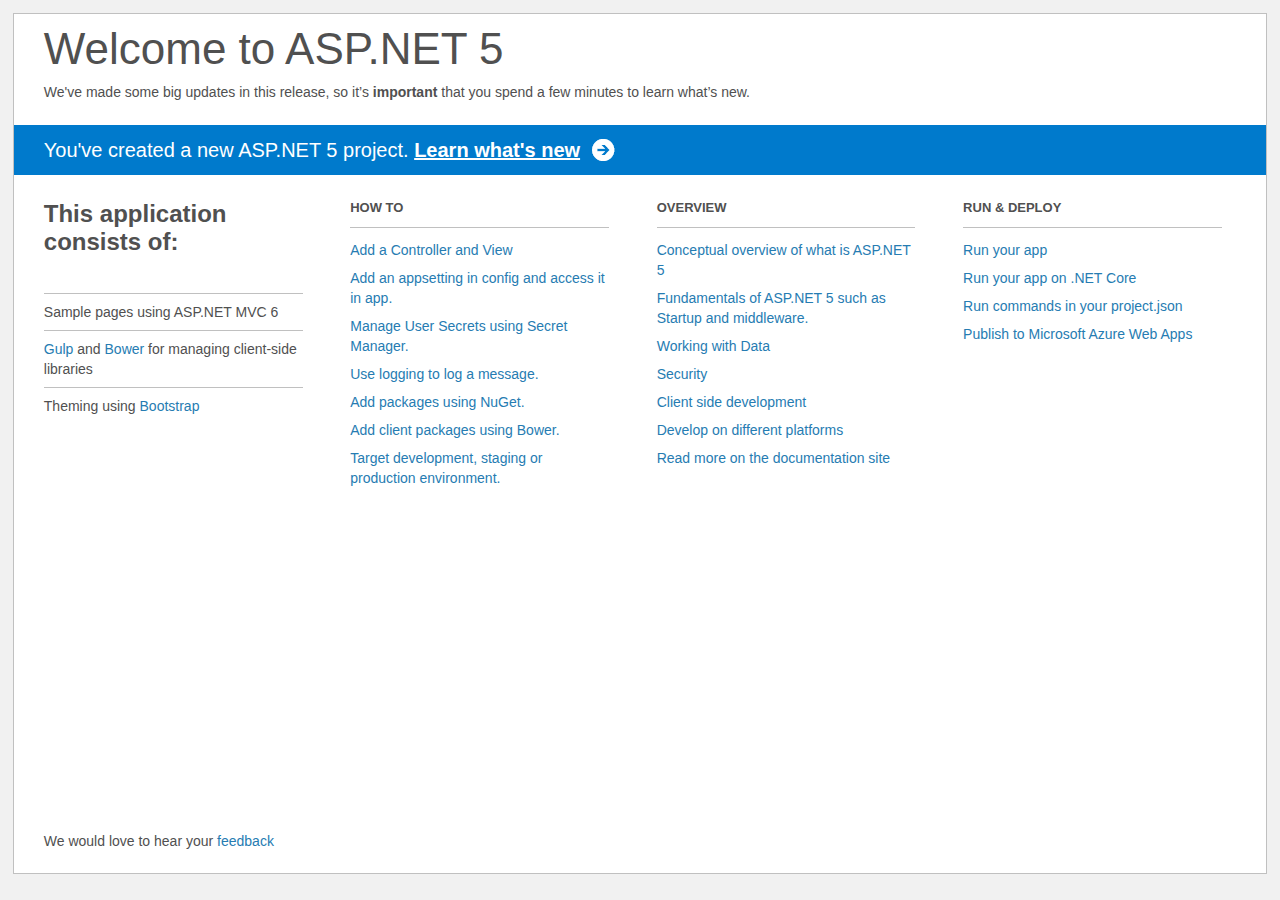
<file: src/Club/Project_Readme.html>
﻿<!DOCTYPE html>
<html lang="en">
<head>
    <meta charset="utf-8" />
    <title>Welcome to ASP.NET 5</title>
    <style>
        html {
            background: #f1f1f1;
            height: 100%;
        }

        body {
            background: #fff;
            color: #505050;
            font: 14px 'Segoe UI', tahoma, arial, helvetica, sans-serif;
            margin: 1%;
            min-height: 95.5%;
            border: 1px solid silver;
            position: relative;
        }

        #header {
            padding: 0;
        }

            #header h1 {
                font-size: 44px;
                font-weight: normal;
                margin: 0;
                padding: 10px 30px 10px 30px;
            }

            #header span {
                margin: 0;
                padding: 0 30px;
                display: block;
            }

            #header p {
                font-size: 20px;
                color: #fff;
                background: #007acc;
                padding: 0 30px;
                line-height: 50px;
                margin-top: 25px;

            }

                #header p a {
                    color: #fff;
                    text-decoration: underline;
                    font-weight: bold;
                    padding-right: 35px;
                    background: no-repeat right bottom url([data-uri]);
                }

        #main {
            padding: 5px 30px;
            clear: both;
        }

        .section {
            width: 21.7%;
            float: left;
            margin: 0 0 0 4%;
        }

            .section h2 {
                font-size: 13px;
                text-transform: uppercase;
                margin: 0;
                border-bottom: 1px solid silver;
                padding-bottom: 12px;
                margin-bottom: 8px;
            }

            .section.first {
                margin-left: 0;
            }

                .section.first h2 {
                    font-size: 24px;
                    text-transform: none;
                    margin-bottom: 25px;
                    border: none;
                }

                .section.first li {
                    border-top: 1px solid silver;
                    padding: 8px 0;
                }

            .section.last {
                margin-right: 0;
            }

        ul {
            list-style: none;
            padding: 0;
            margin: 0;
            line-height: 20px;
        }

        li {
            padding: 4px 0;
        }

        a {
            color: #267cb2;
            text-decoration: none;
        }

            a:hover {
                text-decoration: underline;
            }

        #footer {
            clear: both;
            padding-top: 50px;
        }

            #footer p {
                position: absolute;
                bottom: 10px;
            }
    </style>
</head>
<body>

    <div id="header">
        <h1>Welcome to ASP.NET 5</h1>
        <span>
            We've made some big updates in this release, so it’s <b>important</b> that you spend
            a few minutes to learn what’s new.
        </span>
        <p>You've created a new ASP.NET 5 project. <a href="http://go.microsoft.com/fwlink/?LinkId=518016">Learn what's new</a></p>
    </div>

    <div id="main">
        <div class="section first">
            <h2>This application consists of:</h2>
            <ul>
                <li>Sample pages using ASP.NET MVC 6</li>
                <li><a href="http://go.microsoft.com/fwlink/?LinkId=518007">Gulp</a> and <a href="http://go.microsoft.com/fwlink/?LinkId=518004">Bower</a> for managing client-side libraries</li>
                <li>Theming using <a href="http://go.microsoft.com/fwlink/?LinkID=398939">Bootstrap</a></li>
            </ul>
        </div>
        <div class="section">
            <h2>How to</h2>
            <ul>
                <li><a href="http://go.microsoft.com/fwlink/?LinkID=398600">Add a Controller and View</a></li>
                <li><a href="http://go.microsoft.com/fwlink/?LinkID=699562">Add an appsetting in config and access it in app.</a></li>
                <li><a href="http://go.microsoft.com/fwlink/?LinkId=699315">Manage User Secrets using Secret Manager.</a></li>
                <li><a href="http://go.microsoft.com/fwlink/?LinkId=699316">Use logging to log a message.</a></li>
                <li><a href="http://go.microsoft.com/fwlink/?LinkId=699317">Add packages using NuGet.</a></li>
                <li><a href="http://go.microsoft.com/fwlink/?LinkId=699318">Add client packages using Bower.</a></li>
                <li><a href="http://go.microsoft.com/fwlink/?LinkId=699319">Target development, staging or production environment.</a></li>
            </ul>
        </div>
        <div class="section">
            <h2>Overview</h2>
            <ul>
                <li><a href="http://go.microsoft.com/fwlink/?LinkId=518008">Conceptual overview of what is ASP.NET 5</a></li>
                <li><a href="http://go.microsoft.com/fwlink/?LinkId=699320">Fundamentals of ASP.NET 5 such as Startup and middleware.</a></li>
                <li><a href="http://go.microsoft.com/fwlink/?LinkId=398602">Working with Data</a></li>
                <li><a href="http://go.microsoft.com/fwlink/?LinkId=398603">Security</a></li>
                <li><a href="http://go.microsoft.com/fwlink/?LinkID=699321">Client side development</a></li>
                <li><a href="http://go.microsoft.com/fwlink/?LinkID=699322">Develop on different platforms</a></li>
                <li><a href="http://go.microsoft.com/fwlink/?LinkID=699323">Read more on the documentation site</a></li>
            </ul>
        </div>
        <div class="section last">
            <h2>Run & Deploy</h2>
            <ul>
                <li><a href="http://go.microsoft.com/fwlink/?LinkID=517851">Run your app</a></li>
                <li><a href="http://go.microsoft.com/fwlink/?LinkID=517852">Run your app on .NET Core</a></li>
                <li><a href="http://go.microsoft.com/fwlink/?LinkID=517853">Run commands in your project.json</a></li>
                <li><a href="http://go.microsoft.com/fwlink/?LinkID=398609">Publish to Microsoft Azure Web Apps</a></li>
            </ul>
        </div>

        <div id="footer">
            <p>We would love to hear your <a href="http://go.microsoft.com/fwlink/?LinkId=518015">feedback</a></p>
        </div>
    </div>

</body>
</html>
</file>
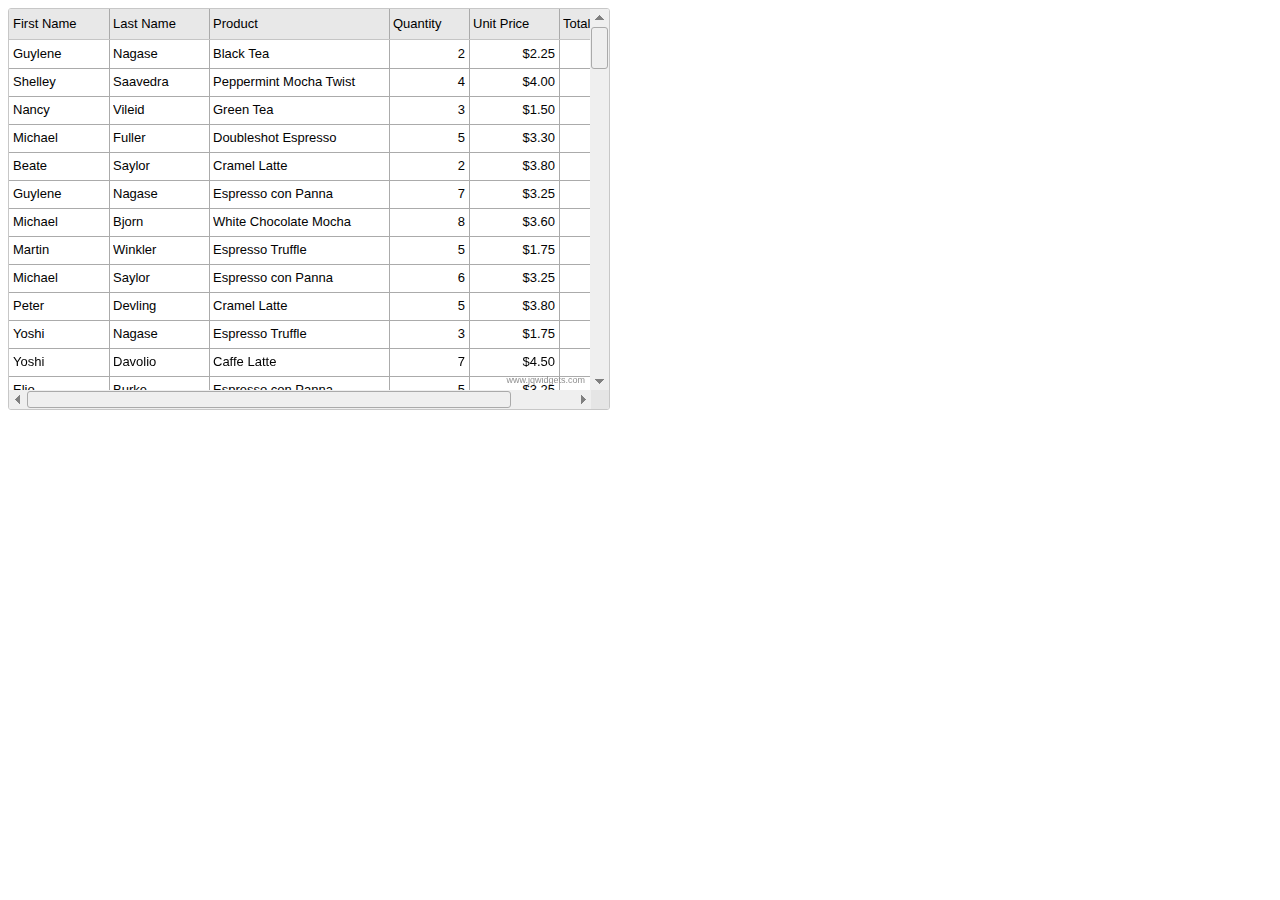
<file: src/Club/wwwroot/lib/jqwidgets/jqwidgets-example.htm>
﻿<!DOCTYPE html>
<html lang="en">
<head>
    <title id='Description'>This example shows how to create a Grid from Array data.
    </title>
    <link rel="stylesheet" href="jqwidgets/styles/jqx.base.css" type="text/css" />
    <script type="text/javascript" src="http://code.jquery.com/jquery-1.11.2.min.js"></script>
    <script type="text/javascript" src="jqwidgets/jqxcore.js"></script>
    <script type="text/javascript" src="jqwidgets/jqxdata.js"></script>
    <script type="text/javascript" src="jqwidgets/jqxbuttons.js"></script>
    <script type="text/javascript" src="jqwidgets/jqxscrollbar.js"></script>
    <script type="text/javascript" src="jqwidgets/jqxmenu.js"></script>
    <script type="text/javascript" src="jqwidgets/jqxgrid.js"></script>
    <script type="text/javascript" src="jqwidgets/jqxgrid.selection.js"></script>
    <script type="text/javascript">
        $(document).ready(function () {
            // prepare the data
            var data = new Array();
            var firstNames =
            [
                "Andrew", "Nancy", "Shelley", "Regina", "Yoshi", "Antoni", "Mayumi", "Ian", "Peter", "Lars", "Petra", "Martin", "Sven", "Elio", "Beate", "Cheryl", "Michael", "Guylene"
            ];
            var lastNames =
            [
                "Fuller", "Davolio", "Burke", "Murphy", "Nagase", "Saavedra", "Ohno", "Devling", "Wilson", "Peterson", "Winkler", "Bein", "Petersen", "Rossi", "Vileid", "Saylor", "Bjorn", "Nodier"
            ];
            var productNames =
            [
                "Black Tea", "Green Tea", "Caffe Espresso", "Doubleshot Espresso", "Caffe Latte", "White Chocolate Mocha", "Cramel Latte", "Caffe Americano", "Cappuccino", "Espresso Truffle", "Espresso con Panna", "Peppermint Mocha Twist"
            ];
            var priceValues =
            [
                "2.25", "1.5", "3.0", "3.3", "4.5", "3.6", "3.8", "2.5", "5.0", "1.75", "3.25", "4.0"
            ];
            for (var i = 0; i < 100; i++) {
                var row = {};
                var productindex = Math.floor(Math.random() * productNames.length);
                var price = parseFloat(priceValues[productindex]);
                var quantity = 1 + Math.round(Math.random() * 10);
                row["firstname"] = firstNames[Math.floor(Math.random() * firstNames.length)];
                row["lastname"] = lastNames[Math.floor(Math.random() * lastNames.length)];
                row["productname"] = productNames[productindex];
                row["price"] = price;
                row["quantity"] = quantity;
                row["total"] = price * quantity;
                data[i] = row;
            }
            var source =
            {
                localdata: data,
                datatype: "array"
            };
            var dataAdapter = new $.jqx.dataAdapter(source, {
                loadComplete: function (data) { },
                loadError: function (xhr, status, error) { }
            });
            $("#jqxgrid").jqxGrid(
            {
                source: dataAdapter,
                columns: [
                  { text: 'First Name', datafield: 'firstname', width: 100 },
                  { text: 'Last Name', datafield: 'lastname', width: 100 },
                  { text: 'Product', datafield: 'productname', width: 180 },
                  { text: 'Quantity', datafield: 'quantity', width: 80, cellsalign: 'right' },
                  { text: 'Unit Price', datafield: 'price', width: 90, cellsalign: 'right', cellsformat: 'c2' },
                  { text: 'Total', datafield: 'total', width: 100, cellsalign: 'right', cellsformat: 'c2' }
                ]
            });
        });
    </script>
</head>
<body class='default'>
    <div id='jqxWidget' style="font-size: 13px; font-family: Verdana; float: left;">
        <div id="jqxgrid">
        </div>
    </div>
</body>
</html>
</file>
<file: src/Club/wwwroot/lib/jqwidgets/jqwidgets/styles/jqx.base.css>
﻿/*Rounded Corners*/
/*top-left rounded Corners*/
.jqx-rc-tl
{
    -moz-border-radius-topleft: 3px;
    -webkit-border-top-left-radius: 3px;
    border-top-left-radius: 3px;
}
/*top-right rounded Corners*/
.jqx-rc-tr
{
    -moz-border-radius-topright: 3px;
    -webkit-border-top-right-radius: 3px;
    border-top-right-radius: 3px;
}
/*bottom-left rounded Corners*/
.jqx-rc-bl
{
    -moz-border-radius-bottomleft: 3px;
    -webkit-border-bottom-left-radius: 3px;
    border-bottom-left-radius: 3px;
}
/*bottom-right rounded Corners*/
.jqx-rc-br
{
    -moz-border-radius-bottomright: 3px;
    -webkit-border-bottom-right-radius: 3px;
    border-bottom-right-radius: 3px;
}
/*top rounded Corners*/
.jqx-rc-t
{
    -moz-border-radius-topleft: 3px;
    -webkit-border-top-left-radius: 3px;
    border-top-left-radius: 3px;
    -moz-border-radius-topright: 3px;
    -webkit-border-top-right-radius: 3px;
    border-top-right-radius: 3px;
}
/*bottom rounded Corners*/
.jqx-rc-b
{
    -moz-border-radius-bottomleft: 3px;
    -webkit-border-bottom-left-radius: 3px;
    border-bottom-left-radius: 3px;
    -moz-border-radius-bottomright: 3px;
    -webkit-border-bottom-right-radius: 3px;
    border-bottom-right-radius: 3px;
}
/*right rounded Corners*/
.jqx-rc-r
{
    -moz-border-radius-topright: 3px;
    -webkit-border-top-right-radius: 3px;
    border-top-right-radius: 3px;
    -moz-border-radius-bottomright: 3px;
    -webkit-border-bottom-right-radius: 3px;
    border-bottom-right-radius: 3px;
}
/*left rounded Corners*/
.jqx-rc-l
{
    -moz-border-radius-topleft: 3px;
    -webkit-border-top-left-radius: 3px;
    border-top-left-radius: 3px;
    -moz-border-radius-bottomleft: 3px;
    -webkit-border-bottom-left-radius: 3px;
    border-bottom-left-radius: 3px;
}
/*all rounded Corners*/
.jqx-rc-all
{
    -moz-border-radius: 3px;
    -webkit-border-radius: 3px;
    border-radius: 3px;
}
/*reset rounded corners*/
.jqx-rc-reset
{
    -moz-border-radius: 0px !important;
    -webkit-border-radius: 0px !important;
    border-radius: 0px !important;
}

/*Reset Style*/
.jqx-reset
{
    padding: 0;
    margin: 0;
    border: none;
    background: transparent;
    outline: none;
    box-sizing: content-box;
}
.jqx-clear {
    align:left; valign:top; left: 0px; top: 0px; -webkit-appearance: none !important; outline: none !important; padding: 0px; margin: 0px;
}
.jqx-popup {
    box-sizing: content-box;
}
.jqx-position-reset {
    position: static !important; 
}
.jqx-border-reset {
    border: none !important;
}
.jqx-overflow-hidden {
    overflow: hidden !important;
}
.jqx-position-relative {
    position: relative !important;
}
.jqx-position-absolute {
    position: absolute !important;
}
.jqx-max-size {
    width: 100% !important;
    height: 100% !important;
}
.jqx-background-reset {
    background: transparent !important;
}
/*Disable browser selection*/
.jqx-disableselect
{
    -webkit-user-select: none;
    -moz-user-select: none;
    user-select: none;
    -ms-user-select:none;
    -webkit-touch-callout:none;
    -webkit-tap-highlight-color: rgba(0,0,0,0);
}
.jqx-enableselect {
    -webkit-user-select: text;
    -moz-user-select: text;
    -ms-user-select:text;
    user-select:all;
}
.jqx-hideborder
{
    border: none !important;
}
.jqx-hidescrollbars
{
    overflow: hidden !important;
}
/*jqxButton, jqxToggleButton, jqxRepeatButton Style*/
.jqx-button{outline: none; border: 1px solid transparent; padding: 3px; text-align: center; vertical-align: central; margin: 0 0 0 0; cursor: default; }
button.jqx-button, input[type=button].jqx-button,  input[type=submit].jqx-button {
    box-sizing: border-box !important; -moz-box-sizing: border-box !important; 
}

.jqx-buttongroup{}
.jqx-group-button-normal {
    vertical-align: middle;
    text-align: center;
}
/*applied to the link button's anchor element.*/
.jqx-link
{
    text-decoration: none;
    color: #111111;
}

/*shows elements.*/
.jqx-visible
{
    display: block;
}
/*hides elements.*/
.jqx-hidden
{
    display: none;
}
.jqx-widget, .jqx-widget-content, .jqx-widget-header, .jqx-fill-state-normal {
    line-height: 1.231;
}
/*jqxGauge Style*/
.jqx-gauge-label, .jqx-gauge-caption
{
    fill: #333333;
    color: #333333;
    font-size: 11px;
    font-family: Verdana;
}
.jqx-knob {
 text-align: center;
}
/*jqxChart Style*/
.jqx-knob-label,
.jqx-chart-axis-text,
.jqx-chart-label-text, 
.jqx-chart-tooltip-text, 
.jqx-chart-legend-text
{
    fill: #333333;
    color: #333333;
    font-size: 11px;
    font-family: Verdana;
}
.jqx-chart-axis-description
{
    fill: #555555;
    color: #555555;
    font-size: 11px;
    font-family: Verdana;
}
.jqx-chart-title-text
{
    fill: #111111;
    color: #111111;
    font-size: 14px;
    font-weight: bold;
    font-family: Verdana;
}
.jqx-chart-title-description
{
    fill: #111111;
    color: #111111;
    font-size: 12px;
    font-weight: normal;
    font-family: Verdana;
}

/*applied to the Grid's element.*/
.jqx-grid
{
    overflow: hidden;
    border-style: solid;
    border-width: 1px;
}
/*applied to the Pager.*/
.jqx-grid-pager
{
    border: none;
    border-top: 1px solid transparent;
}
/*applied to the Top Pager.*/
.jqx-grid-pager-top
{
    border: none;
    border-bottom: 1px solid transparent;
}
.jqx-grid-pager-number{
    padding: 2px 5px;
    text-decoration: none;
    margin: 1px;
    border: 1px solid transparent;
    color: inherit !important;
    *color: expression(this.parentNode.currentStyle['color']) !important;     
    outline: none;
    font-weight: normal !important;
}
.jqx-grid-menu-item-touch {
    padding-top: 6px !important;
    padding-bottom: 6px !important;
}
/*applied to the Grid's bottom-right area between the horizontal and vertical scrollbars.*/
.jqx-grid-bottomright
{
   
}
/*applied to the Grid's header area.*/
.jqx-grid-header 
{
    border-style: solid;
    border-width: 0px 0px 1px 0px;
    overflow: hidden;
    border-color: transparent;
    margin: 0px;
    padding: 0px;
 }
 /*applied to the columns.*/
.jqx-grid-column-header, .jqx-grid-columngroup-header {
    border-style: solid;
    border-width: 0px 1px 0px 0px;
    border-color: transparent;
    white-space: nowrap;
    border-style: solid;
    font-weight: normal;  
    overflow: hidden;
    text-align: left;
    padding: 0px;
    margin: 0px;
 }
.jqx-grid-column-header-rtl, .jqx-grid-columngroup-header-rtl {
    border-width: 0px 0px 0px 1px;
}
.jqx-grid-columngroup-header {
    border-bottom-width: 1px;
    border-left-width: 1px;
}
 /*applied to the column's button.*/
 .jqx-grid-column-menubutton {
    border-style: solid;
    border-width: 0px 0px 0px 1px;
    border-color: transparent;
    background-image: url('images/menubutton.png');
    background-repeat: no-repeat;
    background-position: center;
    cursor: pointer;
 }
.jqx-grid-column-menubutton-rtl {
    border-width: 0px 1px 0px 0px;
}
 /*applied to the column's sort button when the sort order is ascending.*/
 .jqx-grid-column-sortascbutton {
    border: none;
    background-image: url('images/sortascbutton.png');
    background-repeat: no-repeat;
    background-position: center;
    cursor: pointer;
 }
 /*applied to the column's sort button when the sort order is descending.*/
  .jqx-grid-column-sortdescbutton {
    border: none;
    background-image: url('images/sortdescbutton.png');
    background-repeat: no-repeat;
    background-position: center;
    cursor: pointer;
 }
  /*applied to the column's filter button.*/
  .jqx-grid-column-filterbutton
 {
    border: none;
    background-image: url('images/filter.png');
    background-repeat: no-repeat;
    background-position: center;
 }
  /*applied to the column's resize line.*/
 .jqx-grid-column-resizeline {
   border-right: 1px dotted #555; 
 }
 /*applied to the validation popup during cell editing.*/
 .jqx-grid-validation
 {
    background: #df2227 !important;
    color: #fff  !important;
    padding: 4px 8px;
 }
.jqx-grid-validation-label {
    color: #fff !important;
    background: #df2227 !important;
    border: 1px solid #df2227 !important;    
}
  .jqx-grid-validation-arrow-up
 {
    background-image: url('images/red_arrow_up.png');
    background-repeat: no-repeat;
    background-position: center center;
 }
  .jqx-grid-validation-arrow-down
 {
    background-image: url('images/red_arrow_down.png');
    background-repeat: no-repeat;
    background-position: center center;
 }
  /*applied to the column's resize start line.*/
  .jqx-grid-column-resizestartline {
   border-right: 1px solid #444; 
 }
  /*applied to the sort ascending menu item in the Grid's Context Menu*/
 .jqx-grid-sortasc-icon
 {
    background-image: url('images/sortasc.png');
    background-repeat: no-repeat;
    background-position: left center;
    width: 16px;
    height: 16px;
    float: left;
    margin-left: -4px;
    margin-right: 4px;
 }
  /*applied to the sort ascending menu item in the Grid's Context Menu*/
 .jqx-grid-sortdesc-icon
 {
    background-image: url('images/sortdesc.png');
    background-repeat: no-repeat;
    background-position: left center;
    width: 16px;
    height: 16px;
    float: left;
    margin-left: -4px;
    margin-right: 4px;
 }
  /*applied to the grid menu's sort remove item/*/
 .jqx-grid-sortremove-icon
 {
    background-image: url('images/sortremove.png');
    background-repeat: no-repeat;
    background-position: left center;
    width: 16px;
    height: 16px;
    float: left;
    margin-left: -4px;
    margin-right: 4px;
 }
   /*applied to the grouping column's drag and drop item when the drop operation is allowed.*/
 .jqx-grid-drag-icon
 {
    background-image: url('images/drag.png');
    background-repeat: no-repeat;
    background-position: left center;
    width: 16px;
    height: 16px;
 }
   /*applied to the grouping column's drag and drop item when the drop operation is not allowed.*/
 .jqx-grid-dragcancel-icon
 {
    background-image: url('images/dragcancel.png');
    background-repeat: no-repeat;
    background-position: left center;
    width: 16px;
    height: 16px;
 }
 /*applied to the 'group by' menu item.*/
 .jqx-grid-groupby-icon
 {
    background-repeat: no-repeat;
    background-position: left center;
    width: 16px;
    height: 16px;
    float: left;
    margin-left: -4px;
    margin-right: 4px;
 }
/*applied to the column anchor tags.*/
 .jqx-grid-column-header a:link, .jqx-grid-column-header a:visited
 {
    display: block;
    margin: 4px;
    height: 18px;
    line-height: 18px !important;
    color: inherit;
    outline: 0 none;
    text-decoration: none;
    cursor: pointer;
}
.jqx-grid-toolbar a:link, .jqx-grid-toolbar a:visited {
    margin: 4px;
    height: 18px;
    line-height: 18px !important;
    color: inherit;
    outline: 0 none;
    text-decoration: none;
    cursor: pointer;
}
/*applied to the groups header area.*/
 .jqx-grid-groups-header, .jqx-grid-toolbar, .jqx-scheduler-toolbar {
    border-style: solid;
    border-width: 0px 0px 1px 0px;
    border-color: #aaa;
    white-space: nowrap;
    overflow: hidden;
    text-align: left;
    padding: 0px;
    margin: 0px;
 }
/*applied to a grouping row.*/
 .jqx-grid-groups-row {
    font-weight:bold;
    white-space: nowrap;
    text-align: left;
    padding: 0px;
    top: 50%;
    margin-top: -8px;
 }
 /*applied to the row details.*/
 .jqx-grid-groups-row-details {
    font-weight: normal;
 }
 /*applied to a grouping column.*/
 .jqx-grid-group-column 
 {
    border: 1px solid transparent;
    white-space: nowrap;
    border-style: solid;
    font-weight: normal;  
    overflow: hidden;
    text-align: left;
    padding: 0px;
    margin: 0px;
 }
 /*applied to the lines between the group columns.*/
  .jqx-grid-group-column-line
 {
    background: #aaa;
 }
 /*applied to the drop line indicators displayed in the grouping header.*/
  .jqx-grid-group-drag-line
 {
    background: #80be09;
 }
 /*applied to the anchor tags inside a grouping column.*/
 .jqx-grid-group-column  a:link{
    display: block;
    margin: 4px;
    height: 18px;
    line-height: 18px !important;
    outline: 0 none;
    text-decoration: none;
    cursor: pointer;
    color: inherit;
    *color: expression(this.parentNode.currentStyle['color']);     
}
 .jqx-grid-group-column  a:visited{
    color: inherit;
    display: block;
    margin: 4px;
    height: 18px;
    line-height: 18px !important;
    outline: 0 none;
    text-decoration: none;
    cursor: pointer;
     *color: expression(this.parentNode.currentStyle['color']);    
}
/*applied to a grid cell*/
.jqx-grid-cell {
    border-style: solid;
    border-width: 0px 1px 1px 0px;
    margin-right: 1px;
    margin-bottom: 1px;
    border-color: transparent;  
    background: #fff;
    white-space: nowrap;
    font-weight: normal; 
    font-size: inherit;
    overflow: hidden; 
    position: absolute !important; 
    height: 100%; 
 }
.jqx-grid-cell-locked {
    color: #aaa !important;
}
.jqx-grid-cell-left-align {
    overflow: hidden;
    text-overflow: ellipsis;
    padding-bottom: 2px; 
    text-align: left; 
    margin-right: 2px; 
    margin-left: 4px;
}
.jqx-grid-cell-middle-align {
    text-overflow: ellipsis;
    overflow: hidden;
    padding-bottom: 2px; 
    text-align: center;
}
.jqx-grid-cell-right-align {
    overflow: hidden; 
    text-overflow: ellipsis; 
    padding-bottom: 2px; 
    text-align: right; 
    margin-right: 4px; 
    margin-left: 2px;
}

/*applied to a grid cell that is part of a rows group.*/
 .jqx-grid-group-cell{ 
    overflow: hidden; 
    position: absolute !important; 
    height: 100%; 
    background: #fff;
 }
/*applied to the grid cells in the sort column*/
 .jqx-grid-cell-sort {
    background-color: #f0f0f0;
 }

 /*applied to the grid cells in the filter column*/
 .jqx-grid-cell-filter {
    background-color: #e6e6e6;
 }
.jqx-grid-cell-add-new-row {
    background: #fdfcf3 !important;
    color: #000 !important;
}

 /*applied to the grid cells area.*/
.jqx-grid-content {
    border-style: solid;
    border-width: 0px 0px 0px 0px;
    border-color: transparent;
    white-space: nowrap;
    overflow: hidden;
 }
 /*applied to a grid cell that is part of a rows group.*/
.jqx-grid-group-cell, .jqx-grid-empty-cell {
    border-style: solid;
    border-width: 0px 0px 1px 0px;
    white-space: nowrap;
    font-weight: normal;   
 }
.jqx-widget .jqx-grid-cleared-cell, .jqx-grid-cleared-cell {
    border: transparent !important;
}
.jqx-grid-cell-wrap {white-space: normal !important;}

.jqx-tree-grid-indent {
    width: 15px;
    display: inline-block;
    height: 8px;
    overflow: hidden;
    vertical-align: top;
}
.jqx-tree-grid-title {
    text-decoration: none;
    vertical-align: top;
    white-space: nowrap;
    overflow: hidden;
    text-overflow: ellipsis;
}
.jqx-tree-grid-collapse-button, .jqx-tree-grid-expand-button {
    display: inline-block;
    margin-top: 0px;
    margin-right: 0px;
    position: relative;
    width: 15px;
    height: 16px;   
    vertical-align: top;
}
.jqx-tree-grid-checkbox {
   float: none !important; 
   width: 14px;
   height: 14px;
   cursor: pointer;
   margin-right: 2px !important;
   margin-left: 2px !important;
}
.jqx-tree-grid-icon {
   float: none !important; 
   width: 14px;
   height: 14px;
   margin-right: 4px;
}
.jqx-tree-grid-icon-rtl {
   margin-right: 0px;
   margin-left: 4px;
}
.jqx-tree-grid-icon-size {
   width: 14px;
   height: 14px;
   line-height: 16px;
}

.jqx-tree-grid-checkbox-tick {
    width: 100%;
    height: 100%;
}
.jqx-tree-grid-expand-button {
    height: 16px;
    width: 15px;
    vertical-align: top;
}

/*applied to a cell in jqxDataTable*/
.jqx-cell {
    min-height: 23px;
    padding: 6px 4px;
    margin: 0;
    border-collapse: separate;
    border-spacing: 0px;
    overflow: hidden;
    text-overflow: ellipsis;
    border: 1px solid transparent;
    border-top-width: 0px;
    border-left-width: 0px;
    box-sizing: border-box;
    -moz-box-sizing: border-box;
    white-space: normal;
    line-height: 1.231;
}
.jqx-grid-cell-nowrap {white-space: nowrap;}

.jqx-cell-editor {
    padding-left: 4px !important;
    padding-right: 3px !important;
}
.jqx-left-align {
    text-align: left;
}
.jqx-center-align {
    text-align: center;
}
.jqx-right-align {
    text-align: right;
}
.jqx-top-align {
    vertical-align:top;
}
.jqx-bottom-align {
    vertical-align: bottom;
}

.jqx-grid-table .jqx-grid-cell {
    position: static !important;
    zoom: 1 !important;
}
/*applied to the Grid's Table element.*/
.jqx-grid-table {
    font-size: 13px;
    table-layout: fixed;
    margin: 0px;
    padding: 0px;
    border-collapse: separate;
    border-spacing: 0px;
    -webkit-overflow-scrolling: touch;
    outline: none;
    zoom: 1 !important;
    empty-cells: show;
    border-right: 1px solid #aaa;
    line-height: 1.231;
    width: auto;
    border: none;
}
.jqx-grid-table-rtl {
    border-left-width: 1px;
    border-right-width: 0px;
}
.jqx-details table {
   border-collapse: collapse;
   table-layout: fixed;
   border-spacing: 0px;
}

 /*applied to a grid cell that is part of a details row and grouping is enabled.*/
.jqx-grid-group-details-cell {

 }
 /*applied to a grid cell that is part of a details row.*/
.jqx-grid-details-cell {
    border-width: 0px 1px 0px 0px;
 }
  /*applied to a grid cell. Represents the alternating cell background.*/
.jqx-grid-cell-alt {
    background: #f9f9f9;  
 }
/*applied to a sorted and alternating grid cell*/
.jqx-grid-cell-sort-alt {
    background-color: #e5e5e5;
 }/*applied to a sorted and alternating grid cell*/
.jqx-grid-cell-filter-alt {
    background-color: #f0f0f0;
 }
  /*applied to a pinned grid cell.*/
.jqx-grid-cell-pinned {
    background-color: #e5e5e5;
 }
 /*applied to a pinned grid cell. Represents the alternating cell background.*/
.jqx-grid-cell-pinned-alt {
    background-color: #e5e5e5;
 }
 /*applied to a selected grid cell.*/
 .jqx-grid-cell-selected {
    border-left: 0px solid transparent;
 }
 .jqx-cell-rtl {
   border-left-width: 1px;
   border-right-width: 0px;
 }
 .jqx-grid-cell-rtl {
    border-width: 0px 0px 1px 1px;
 }
 .jqx-grid-table .jqx-grid-cell {
   border-width: 0px 0px 1px 1px;
 }
.jqx-grid-table-one-cell {
    border: none;
    border-right-width: 1px;
    border-right-style:solid;
    border-right-color:#aaa;
}

 .jqx-grid-table .jqx-grid-cell:first-child {
    border-left-width: 0px;
 }

  /*applied to the selection area.*/
 .jqx-grid-selectionarea {
    border: 1px solid transparent;
    opacity: 0.5;
    filter: alpha(opacity=50);
 }
 /*applied to a hovered grid cell.*/
 .jqx-grid-cell-hover {
    border-color: transparent;
 }
  /*applied to a grid cell when the grid is empty.*/
 .jqx-grid-empty-cell{ overflow: visible; border-bottom: none;}

 /*applied to the Grid when its loading the data.*/
 .jqx-grid-load
{
    padding-right: 0px;
    background-image: url(images/loader.gif);
    background-position: 50% 50%;
    background-repeat: no-repeat;  
    z-index: 9999;
    display: block;
}
/*applied to a group's collapse button.*/
.jqx-grid-group-collapse
{
    padding-right: 0px;
    background-image: url(images/icon-right.png);
    background-position: 50% 50%;
    background-repeat: no-repeat;
    cursor: pointer;
}
.jqx-grid-group-collapse-rtl
{
    padding-right: 0px;
    background-image: url(images/icon-left.png);
    background-position: 50% 50%;
    background-repeat: no-repeat;
    cursor: pointer;
}
/*applied to a group's expand button.*/
.jqx-grid-group-expand, .jqx-grid-group-expand-rtl
{
    padding-right: 0px;
    background-image: url(images/icon-down.png);
    background-position: 50% 50%;
    background-repeat: no-repeat;
    cursor: pointer;
}
/*jqxProgresBar Style*/
.jqx-progressbar
{
    overflow: hidden;
    outline: none;
    border: 1px solid transparent;
    height: 2em;
}
/*applied to the progressbar's value element*/
.jqx-progressbar-value
{
    outline: none;
    border: 0px solid transparent;
    height: 100%;
}
/*applied to the progress bar's vertical value element- when the widget's orientation is 'vertical'*/
.jqx-progressbar-value-vertical
{
    outline: none;
    border: 0px solid transparent;
    height: 100%;
    background: transparent;
}
/*applied to the progressbar's text element*/
.jqx-progressbar-text
{
    font-size: 10px;
    border: none;
}
/*applied to the progress bar when the widget is in disabled state*/
.jqx-progressbar-disabled
{
    outline: none;
    border: 1px solid transparent; 
    height: 2em;
}

/*jqxMenu Style*/
.jqx-menu
{
    border: 1px solid transparent;
    float: none;
    margin: 0px;
    height: 100%;
    padding: 0px;
    overflow: hidden;
    text-align: left;
}
.jqx-menu-dropdown-column
{
    float: left;
}
/*applied to the menu when it is horizontal. Sets the menu's background*/
.jqx-menu-horizontal
{
    margin: 0px;
    padding: 0px;
    overflow: hidden;
    text-align: center;
}
/*applied to the menu when it is vertical. Sets the menu's background*/
.jqx-menu-vertical
{
    text-align: left;
}
/*applied to the sub menu. Sets the sub menu's background*/
.jqx-menu-dropdown
{
    left: 100%;
    margin: 0px;
    padding: 0px;
    right: 0;
    overflow: hidden;
    display: none;
    float: none;
    width: 150px;
    border-style: solid;
    border-width: 1px;
    text-align: left;
    padding: 2px;
}
/*applied to the sub menu's ul elements.*/
.jqx-menu-dropdown ul
{
    left: 100%;
    margin: 0px;
    padding: 0px;
    right: 0;
    overflow: hidden;
    border: none;
}
/*applied to the menu's ul elements.*/
.jqx-menu ul
{
    left: 100%;
    margin: 0px;
    padding: 2px;
    right: 0;
    overflow: hidden;
    background-color: transparent;
    border: none;
}
/*applied to the menu's li elements.*/
.jqx-menu li, .jqx-menu-dropdown li
{
    line-height: 1.3 !important;
}
/*applied to the top level menu items.*/
.jqx-menu-item-top
{
    border: 1px solid transparent;
    text-indent: 0;
    list-style: none;
    padding: 4px 8px 4px 8px;
    left: 100%;
    overflow: hidden;
    color: inherit;
    right: 0;
    margin: 0px 1px 0px 1px;
    cursor: pointer;
}
/*applied to the sub menu items.*/
.jqx-menu-item
{
    border: 1px solid transparent;
    text-indent: 0;
    list-style: none;
    padding: 4px 8px 4px 8px;
    margin: 1px;
    float: none;
    overflow: hidden;
    left: 100%;
    color: inherit;
    right: 0;
    text-align: left;
    cursor: pointer;
    *color: expression(this.parentNode.currentStyle['color']);     
}
/*applied to a sub menu item when the mouse is over the item.*/
.jqx-menu-item-hover
{
    color: inherit;
    right: 0;
    list-style: none;
    margin: 1px;
    left: 100%;
    padding: 4px 8px 4px 8px;
    text-align: left;
    cursor: pointer;
    *color: expression(this.parentNode.currentStyle['color']);     
}
/*applied to a top-level menu item when the mouse is over it.*/
.jqx-menu-item-top-hover
{
    color: inherit;
    right: 0;
    list-style: none;
    margin: 0px 1px 0px 1px;
    left: 100%;
    padding: 4px 8px 4px 8px;
    top: 50%;
    cursor: pointer;
    *color: expression(this.parentNode.currentStyle['color']);     
}
/*applied to a sub menu item when its sub menu is opened.*/
.jqx-menu-item-selected
{
    right: 0;
    list-style: none;
    margin: 1px;
    left: 100%;
    padding: 4px 8px 4px 8px;
    text-align: left;
    cursor: pointer;
    *color: expression(this.parentNode.currentStyle['color']);     
}
/*applied to a disabled sub menu item.*/
.jqx-menu-item-disabled
{

}
/*applied to a top-level menu item when its sub menu is opened.*/
.jqx-menu-item-top-selected
{
    right: 0;
    list-style: none;
    margin: 0px 1px 0px 1px;
    left: 100%;
    padding: 4px 8px 4px 8px;
    cursor: pointer;
}
/*applied to the menu separator items.*/
.jqx-menu-item-separator
{
    text-indent: 0;
    background-color: #ddd;
    border: none;
    list-style: none;
    height: 1px;
    line-height:0 !important;
    padding: 0px;
    margin: 1px 2px 1px 2px;
    float: none;
    overflow: hidden;
    left: 100%;
    color: inherit;
    right: 0;
    font-size: 1px;
}
/*applied to a sub menu item when it has sub menu items. Displays right arrow icon.*/
.jqx-menu-item-arrow-right
{
    background-image: url(images/icon-right.png);
}
/*applied to a sub menu item when it has sub menu items. Displays down arrow icon.*/
.jqx-menu-item-arrow-down
{
    background-image: url(images/icon-down.png);
}
/*applied to a sub menu item when it has sub menu items. Displays up arrow icon.*/
.jqx-menu-item-arrow-up
{
    background-image: url(images/icon-up.png);
}
.jqx-menu-minimized {
    position: relative;
}
.jqx-menu-title {
    position: relative;
    float: right;
    margin-top: 4px;
    padding-top: 4px;
    padding-right: 20px;
}
.jqx-menu-minimized-button
{
    background-image: url('images/icon-menu-minimized.png');
    background-repeat: no-repeat;
    background-position: left center;
    height: 24px;
    width: 24px;
    padding: 0px;
    margin-left: 7px;
    margin-top: 4px;
    float : left;
}
.jqx-menu-ul-minimized {
    display: block!important;
    width: auto !important;
}
.jqx-menu-ul-minimized ul {
    margin-top: 0px;
    margin-bottom: 0px;
    padding-top: 0px;
    padding-bottom: 0px;
    -webkit-box-shadow: none !important;
    -moz-box-shadow   : none !important;
    -o-box-shadow     : none !important;
    box-shadow        : none !important;
}
.jqx-menu-minimized li:last-child {
    padding-bottom: 0px;
    margin: 0px;
}
.jqx-menu-item-arrow-right, .jqx-menu-item-arrow-down, .jqx-menu-item-arrow-up, .jqx-menu-item-arrow-right {
    background-position: 100% 50%;
    background-repeat: no-repeat;
    padding-right: 0px;
    margin-right: -8px;
    width: 17px;
    height: 15px;
}
/*applied to a sub menu item when it has sub menu items. Displays left arrow icon.*/
.jqx-menu-item-arrow-left
{
    padding-right: 0px;
    padding-left: 5px;
    width: 17px;
    height: 15px;
    background-image: url(images/icon-left.png);
    background-position: 0 50%;
    background-repeat: no-repeat;
}
/*applied to a sub menu item when it has sub menu items and its sub menu is opened. Displays right arrow icon.*/
.jqx-menu-item-arrow-right-selected
{
    background-image: url(images/icon-right.png);
}
/*applied to a sub menu item when it has sub menu items and its sub menu is opened. Displays down arrow icon.*/
.jqx-menu-item-arrow-down-selected
{
    background-image: url(images/icon-down.png);
}
/*applied to a sub menu item when it has sub menu items and its sub menu is opened. Displays up arrow icon.*/
.jqx-menu-item-arrow-up-selected
{
    background-image: url(images/icon-up.png);
}
.jqx-menu-item-arrow-right-selected, .jqx-menu-item-arrow-up-selected, .jqx-menu-item-arrow-down-selected, .jqx-menu-item-arrow-top-right {
    padding-right: 0px;
    margin-right: -8px;
    width: 17px;
    height: 15px;
    background-position: 100% 50%;
    background-repeat: no-repeat;
}
/*applied to a top-level menu item when it has sub menu items. Displays right arrow icon.*/
.jqx-menu-item-arrow-top-right
{
    background-image: url(images/icon-right.png);
}
/*applied to a sub menu item when it has sub menu items and its sub menu is opened. Displays left arrow icon.*/
.jqx-menu-item-arrow-left-selected
{
    background-image: url(images/icon-left.png);
}
/*applied to a top-level menu item when it has sub menu items. Displays left arrow icon.*/
.jqx-menu-item-arrow-top-left
{
    background-image: url(images/icon-left.png);
}
.jqx-menu-item-arrow-left-selected, .jqx-menu-item-arrow-top-left {
    background-position: 0 50%;
    background-repeat: no-repeat;
    padding-right: 0px;
    padding-left: 5px;
    width: 17px;
    height: 15px;
}
/*applied to the anchor elements*/
.jqx-menu-item a:link, .jqx-menu-item a:visited, .jqx-menu-item a:hover, .jqx-menu-item-top a:link, .jqx-menu-item-top a:visited, .jqx-menu-item-top a:hover
{
    text-decoration: none;
    color: inherit;
    outline: none;
    background-color: transparent;
    *color: expression(this.parentNode.currentStyle['color']);     
}

/*applied to the menu widget when it is disabled.*/
.jqx-menu-disabled
{
    cursor: default;
}
/*applied to the anchor elements of all disabled menu items.*/
.jqx-menu-disabled a:link
{
    cursor: default;
    text-decoration: none;
}
.jqx-menu-disabled a:visited
{
    cursor: default;
    text-decoration: none;
}
.jqx-menu-disabled a:hover
{
    cursor: default;
}
.jqx-menu-dropdown
{
    right: -1px;
}

/*jqxtree Style*/
.jqx-tree
{
    left: 100%;
    right: 0;
    float: none;
    margin: 0px;
    border-style: solid;
    border-width: 1px;
    padding: 0px;
    overflow: hidden;
    text-align: left;
    outline: none;
    white-space: nowrap;
    line-height: 14px !important;
}
/*applied to the jqxTree root UL element.*/
.jqx-tree-dropdown-root
{
    left: 100%;
    padding: 0px 5px 0px 5px;
    right: 0;
    display: block;
    float: none;
    background-color: transparent;
    border-style: solid;
    border-width: 0px;
    border-color: #fff;
    text-align: left;
    outline: none;
    white-space: nowrap;
    margin: 0px;
}
.jqx-tree-dropdown-root-rtl {
    padding: 0px 5px 0px 0px;
    text-align: right;
    float: right;
    margin: 0px;
}

/*applied to the jqxTree UL elements.*/
.jqx-tree-dropdown
{
    left: 100%;
    margin: 0px;
    padding: 0px 0px 0px 10px;
    right: 0;
     display: block;
    float: none;
    background-color: transparent;
    border-style: solid;
    border-width: 0px;
    border-color: transparent;
    text-align: left;
    outline: none;
}
.jqx-tree-dropdown-rtl {
   padding: 3px 0px 0px 0px;
   text-align: right;
}

/*applied to a tree item.*/
.jqx-tree-item
{
    border: 1px solid transparent;
    text-indent: 0;
    list-style: none;
    padding: 3px;
    margin: 0px;
    float: none;
    overflow: hidden;
    left: 100%;
    right: 0;
    text-align: left;
    cursor: default;
    text-decoration: none;
}
/*applied to the jqxTree LI elements.*/
.jqx-tree-item-li
{
    text-indent: 0;
    background-color: transparent;
    border: 0px solid transparent;
    list-style: none;
    left: 100%; 
    right: 0;
    text-align: left;
    outline: none;
    margin: 0px;
    margin-top: 1px;
    padding: 0px;
}
/*applied to the last LI elements in an UL element.*/
.jqx-tree-item-u-last
{
    margin: 0px 0px 0px 0px;
}
/*applied to a tree item when the mouse is over the item.*/
.jqx-tree-item-hover
{
    color: inherit;
    right: 0;
    padding: 3px;
    margin: 0px;
    list-style: none;
    left: 100%;
    cursor: pointer;
    text-decoration: none;
}
/*applied to a tree item when the item is selected.*/
.jqx-tree-item-selected
{
    color: inherit;
    right: 0;
    padding: 3px;
    margin: 0px;
    list-style: none;
    left: 100%;
    cursor: pointer;
    text-decoration: none;
}
.jqx-tree-item-rtl {
    text-align: right;
}
.jqx-tree-item-li-rtl {
    text-align: right;
}
/*applied to the anchor element of a tree item.*/
.jqx-tree-item a:link, .jqx-tree-item a:visited
{
    text-indent: 0;
    background-color: transparent;
    border: 0px solid transparent;
    list-style: none;
    padding: 0px;
    margin: 0px;
    float: none;
    overflow: hidden;
    left: 100%;
    color: inherit;
    right: 0;
    text-align: left;
    cursor: pointer;
    text-decoration: none;
    outline: none;
}
.jqx-tree-item-selected, .jqx-tree-item-hover a:hover
{
    color: inherit;
}
.jqx-tree-item-selected, .jqx-tree-item-hover a:visited
{
    color: inherit;
}

/*applied to a tree item when the item is disabled.*/
.jqx-tree-item-disabled
{

}
/*applied to a tree item when it has sub items and is collapsed. Displays an arrow icon next to the item.*/
.jqx-tree-item-arrow-collapse, .jqx-tree-item-arrow-collapse-hover
{
    padding-right: 0px;
    width: 17px;
    height: 17px;
    background-image: url(images/icon-right.png);
    background-position: 100% 50%;
    background-repeat: no-repeat;
    cursor: pointer;
}
.jqx-tree-item-arrow-collapse-rtl, .jqx-tree-item-arrow-collapse-hover-rtl {
    background-image: url(images/icon-left.png);
}

/*applied to a tree item when it has sub items and is expanded. Displays an arrow icon next to the item.*/
.jqx-tree-item-arrow-expand, .jqx-tree-item-arrow-expand-hover
{
    padding-right: 0px;
    width: 17px;
    height: 17px;
    background-image: url(images/icon-down.png);
    background-position: 100% 50%;
    background-repeat: no-repeat;
    cursor: pointer;
}
/*applied to the tree when it is disabled.*/
.jqx-tree-disabled
{
    cursor: default;
}
/*applied to the anchor elements in a tree when it is disabled.*/
.jqx-tree-disabled a:link
{
    cursor: default;
    text-decoration: none;
}
.jqx-tree-disabled a:visited
{
    cursor: default;
    text-decoration: none;
}
.jqx-tree-disabled a:hover
{
    cursor: default;
}


/*jqxTabs*/
.jqx-tabs
{
    outline: none;
    margin: 0 0 0 0;
    padding: 0px;
    overflow: hidden;
    background: transparent;
    border: 1px solid transparent;
}
/*applied to the tab close button.*/
.jqx-tabs-close-button
{
    outline: none;
    background-image: url(images/close.png);
    cursor: pointer;
    margin: 0 0 0 0;
    padding: 0 0 0 0;
    position: relative;
    left: 5px;
}
/*applied to the tab close button when the tab is selected.*/
.jqx-tabs-close-button-selected
{
    outline: none;
    background-image: url(images/close.png);
    cursor: pointer;
    margin: 0 0 0 0;
    padding: 0 0 0 0;
}
/*applied to the tab close button when the mouse is over the tab.*/
.jqx-tabs-close-button-hover
{
    outline: none;
    background-image: url(images/close.png);
    cursor: pointer;
    margin: 0 0 0 0;
    padding: 0 0 0 0;
}
.jqx-tabs-close-button, .jqx-tabs-close-button-selected, .jqx-tabs-close-button-hover{background-repeat:no-repeat;  background-position:center;}
/*applied to the tab's left scroll arrow.*/
.jqx-tabs-arrow-left
{
    outline: none;
    position: relative;
    z-index: 15;
    float: left;
    cursor: pointer;
    margin: 0 0 0 0;
    padding: 0 0 0 0;
    background-image: url('images/icon-left.png');
    background-repeat: no-repeat;
    background-position: center;
}
/*applied to the tab's right scroll arrow.*/
.jqx-tabs-arrow-right
{
    outline: none;
    position: relative;
    z-index: 15;
    background-image: url('images/icon-right.png');
    background-repeat: no-repeat;
    background-position: center;
    float: left;
    cursor: pointer;
    margin: 0 0 0 0;
    padding: 0 0 0 0;
}
.jqx-tabs-arrow-background
{
    background: #eeeeee;
}
/*applied to the tab's title.*/
.jqx-tabs-title
{
    outline: none;
    display: block;
    cursor: pointer;
    white-space: nowrap;
    left: 100%;
    right: 0;
    text-indent: 0px;
    list-style: none;
    border: 1px solid transparent;
    margin: 0px 2px 0px 0px;
    overflow: hidden;
    z-index: 1;
    padding-left: 13px;
    padding-right: 13px;
    padding-bottom: 5px;
    padding-top: 5px;
    background: transparent;
    height: auto;
    position: relative; 
}
.jqx-tabs-title-bottom
{
}
.jqx-tabs-title a:link
{
    color: inherit;
    *color: expression(this.parentNode.currentStyle['color']);    
    text-decoration: none;
}
.jqx-tabs-title a:hover
{
    color: inherit;
    *color: expression(this.parentNode.currentStyle['color']);
    text-decoration: none;
}
.jqx-tabs-title a:active
{
    color: inherit;
    *color: expression(this.parentNode.currentStyle['color']);
    text-decoration: none;
}
.jqx-tabs-title a:visited
{
    color: inherit;
    *color: expression(this.parentNode.currentStyle['color']);
    text-decoration: none;
}
/*applied to the tab's title when the tab is selected and the jqxTab's position property is set to 'top' .*/
.jqx-tabs-title-selected-top
{
    z-index: 99;
    outline: none;
    border-top: 1px solid transparent;
    border-left: 1px solid transparent;
    border-right: 1px solid transparent;
    border-bottom: 1px solid #fff;
    background-color: #fff;
    padding-bottom: 7px;
}
/*applied to the tab's title when the tab is selected and the jqxTab's position property is set to 'bottom' .*/
.jqx-tabs-title-selected-bottom
{
    outline: none;
    border-top: 1px solid #fff;
    border-left: 1px solid transparent;
    border-right: 1px solid transparent;
    border-bottom: 1px solid transparent;
    padding-top: 7px;
    padding-bottom: 5px;
    margin-top: -2px;
    background-color: #fff;
}
/*applied to the tab's title when the tab is hovered and the jqxTab's position property is set to 'top' .*/
.jqx-tabs-title-hover-top
{
    outline: none;
    border: 1px solid transparent;    
    padding-bottom: 5px;
}
/*applied to the tab's title when the tab is hovered and the jqxTab's position property is set to 'bottom' .*/
.jqx-tabs-title-hover-bottom
{
    outline: none;
    border: 1px solid transparent;
    padding-top: 5px;
}
/*applied to the tab's title when the tab is disabled.*/
.jqx-tabs-title-disable
{
 
}
/*applied to the tab's header.*/
.jqx-tabs-header
{
    padding-left: 0px;
    padding-right: 0px;
    padding-top: 3px;
    padding-bottom: 1px;
    margin: 0px;
    border-top: 0px solid transparent;
    border-left: 0px solid transparent;
    border-right: 0px solid transparent;
    border-bottom: 1px solid #aaa;
    background: #eeeeee;
}
/*applied to the tab's header when the position is bottom.*/
.jqx-tabs-header-bottom
{
    padding-top: 1px;
    padding-bottom: 3px;
    border-top: 0px solid #aaa;
    border-left: 0px solid transparent;
    border-right: 0px solid transparent;
    border-bottom: 1px solid transparent;
}
/*applied to the tab's header when the tab is collapsed.*/
.jqx-tabs-header-collapsed
{
    border: 1px solid #aaa;
}
/*applied to the tab's header when the position is bottom and tab is collapsed.*/
.jqx-tabs-header-collapsed-bottom
{
    border: 1px solid #aaa;
}
.jqx-tabs-collapsed
{
    border: 0px solid transparent;
}
.jqx-tabs-collapsed-bottom
{
    border: 0px solid transparent;
}
/*applied to the tab's selection tracker container element.*/
.jqx-tabs-selection-tracker-container
{
    outline: none;
    position: relative;
    text-indent: 0px;
    margin: 0 0 0 0;
    padding: 0 0 0 0;
    width: 100%;
    background: transparent;
    height: 0px;
}
/*applied to the tab's selection tracker when the jqxTab's position property is set to 'top'.*/
.jqx-tabs-selection-tracker-top
{
    border-top: 1px solid transparent;
    border-left: 1px solid transparent;
    border-right: 1px solid transparent;
    padding-bottom: 2px;
    background-color: #fff;
    outline: none;
    position: absolute;
    z-index: 10;
}
/*applied to the tab's selection tracker when the jqxTab's position property is set to 'bottom'.*/
.jqx-tabs-selection-tracker-bottom
{
    border-left: 1px solid transparent;
    border-right: 1px solid transparent;
    border-bottom: 1px solid transparent;
    background-color: #fff;
    outline: none;
    position: absolute;
    z-index: 10;
    margin-top: -1px;
    padding-bottom: 2px;
}
/*applied to the tab's content element which represents a DIV element.*/
.jqx-tabs-content
{
    outline: none;
    border-bottom: 0px solid transparent;
    border-left: 0px solid transparent;
    border-right: 0px solid transparent;
    border-top: 0px solid transparent;
    text-align: left;
    clear: both;
}
.jqx-tabs-content-element
{
    height: 100%;
    overflow: auto;
}

/*jqxCheckBox*/
.jqx-checkbox
{
    overflow:hidden;
    text-align: left;
    border: none;
    outline: none;
    margin: 0 0 0 0;
    white-space: nowrap;
    text-overflow: ellipsis;
}
/*applied to the check box.*/
.jqx-checkbox-default
{
    text-align: left;
    float: left;
    padding: 0px;
    border: 1px solid transparent;
    outline: none;
    margin: 0px 3px 0px 3px;
}
/*applied to the check box when the mouse cursor is over it.*/
.jqx-checkbox-hover
{
    cursor: pointer;
    float: left;
    padding: 0px;
    border: 1px solid transparent;
    outline: none;
    margin: 0px 3px 0px 3px;
}
/*applied to the widget when it is disabled.*/
.jqx-checkbox-disabled
{
    cursor: default;
    background: transparent;
    padding: 0px;
    border: none;
    outline: none;
    margin: 0px 0px 0px 0px;
}
/*applied to the check box when the widget is disabled.*/
.jqx-checkbox-disabled-box
{
    float: left;
    padding: 0px;
    border: 1px solid transparent;
    outline: none;
    margin: 0px 3px 0px 3px;
}
/*applied to the check box when it is checked. Displays a check icon.*/
.jqx-checkbox-check-checked
{
    float: left;
    background: transparent url(images/check_black.png) center center no-repeat;
    padding: 0px;
    border: none;
    outline: none;
    margin: 0 0 0 0;
}
/*applied to the check box when the widget is disabled. Displays a disabled check icon.*/
.jqx-checkbox-check-disabled
{
    float: left;
    background: transparent url(images/check_disabled.png) center center no-repeat;
    padding: 0px;
    border: none;
    outline: none;
    margin: 0 0 0 0;
}
/*applied to the check box when its state is indeterminate.*/
.jqx-checkbox-check-indeterminate
{
    float: left;
    background: transparent url(images/check_indeterminate_black.png) center center no-repeat;
    padding: 0px;
    border: none;
    outline: none;
    margin: 0 0 0 0;
}
/*applied to the check box when its state is indeterminate and it is disabled.*/
.jqx-checkbox-check-indeterminate-disabled
{
    float: left;
    background: transparent url(images/check_indeterminate_disabled.png) center center no-repeat;
    padding: 0px;
    border: none;
    outline: none;
    margin: 0 0 0 0;
}
/*applied to the check box when its in rtl mode.*/
.jqx-checkbox-rtl {
    float: right;
}
/*jqxRadioButton*/
.jqx-radiobutton
{
    overflow:hidden;
    text-overflow: ellipsis;
    border: none;
    outline: none;
    margin: 0 0 0 0;
    white-space: nowrap;
}
/*applied to the radio button.*/
.jqx-radiobutton-default
{
    cursor: pointer;
    float: left;
    background: transparent url(images/roundbg_classic_normal.png) left center scroll repeat-x;
    padding: 0px;
    border: 1px solid transparent;
    outline: none;
    margin: 1px 3px 0px 3px;
    -moz-border-radius: 100%;
    -webkit-border-radius: 100%;
    border-radius: 100%;
}
/*applied to the radio button when the mouse is over it.*/
.jqx-radiobutton-hover
{
    cursor: pointer;
    float: left;
    background: transparent;
    padding: 0px;
    border: 1px solid transparent;
    outline: none;
    margin: 1px 3px 0px 3px;
    -moz-border-radius: 100%;
    -webkit-border-radius: 100%;
    border-radius: 100%;
}
/*applied to the radio button when it is disabled.*/
.jqx-radiobutton-disabled
{
    cursor: default;
}
/*applied to the radio button's radio icon when it is disabled.*/
.jqx-radiobutton-disabled-box
{
}
/*applied to the radio button when it is checked.*/
.jqx-radiobutton-check-checked
{
    float: left;
    background: transparent url(images/roundbg_check_black.png) left top no-repeat;
    padding: 0px;
    border: 1px solid transparent;
    outline: none;
    margin: 0 0 0 0;
    -moz-border-radius: 100%;
    -webkit-border-radius: 100%;
    border-radius: 100%;
    width: 7px; 
    height: 7px;
    margin-left: 2px;
    margin-top: 2px;
}
/*applied to the radio button when it is checked and disabled.*/
.jqx-radiobutton-check-disabled
{
}
/*applied to the radio button when it is in indeterminate state.*/
.jqx-radiobutton-check-indeterminate
{
    float: left;
    background: transparent url(images/roundbg_check_indeterminate.png) left top no-repeat;
    padding: 0px;
    border: none;
    outline: none;
    margin: 0 0 0 0;
    -moz-border-radius: 100%;
    -webkit-border-radius: 100%;
    border-radius: 100%; 
    width: 6px; 
    height: 6px;
    margin-left: 2px;
    margin-top: 2px;  
}
/*applied to the radio button when it is in indeterminate state and disabled.*/
.jqx-radiobutton-check-indeterminate-disabled
{
}
/*applied to the radio button when its in rtl mode.*/
.jqx-radiobutton-rtl {
    float: right;
}

/*jqxRating*/
.jqx-rating
{
    margin: 0px;
    padding: 0px;
    outline: none;
    overflow: hidden;
}
.jqx-rating-image
{
    border-width: 0px;
}
.jqx-rating-image-default
{
    margin: 0px;
    padding: 0px;
    outline: none;    
    background-color: transparent;
    background-repeat: no-repeat;
    cursor: pointer;
    background-image: url(images/star.png);
    overflow: hidden;
}
/*applied to the rating when it is hovered.*/
.jqx-rating-image-hover
{
    background-color: transparent;
    padding: 0px;
    background-repeat: no-repeat;
    cursor: pointer;
    background-image: url(images/star_hover.png);
    overflow: hidden;
}
/*applied to the rating when it is disabled.*/
.jqx-rating-image-backward
{
    background-color: transparent;
    padding: 0px;
    background-repeat: no-repeat;
    cursor: pointer;
    background-image: url(images/star_disabled.png);
    overflow: hidden;
}
/*jqxCalendar Style*/
.jqx-calendar
{
    border: 1px solid transparent;
    -webkit-appearance: none;
    overflow: hidden;
    outline: none;
    padding: 0px;
    margin: 0 0 0 0;
    cursor: default;
    border-collapse: separate;
}
.jqx-calendar td {
    padding-top: 0px;
    padding-bottom: 0px;
    border-collapse: separate;
    border-spacing: 1px;
    font-size: 13px;
    line-height: 1.231;
}
.jqx-calendar table {
    margin: 0px;
    padding: 0px;
    border-collapse: separate;
    border-spacing: 1px;
    font-size: 13px;
    line-height: 1.231;
}
/*applied to the calendar's row header. This header displays the week numbers.*/
.jqx-calendar-row-header
{
    outline: none;
    border: 0px solid #f2f2f2;
    padding: 0;
    margin: 0 0 0 0;
    cursor: default;
}
/*applied to the calendar's column. This header displays the day names.*/
.jqx-calendar-column-header
{
    outline: none;
    text-align: right;
    padding: 3px;
    border-top: none;
    border-bottom: 1px solid transparent;
    border-left: none;
    border-right: none;
    margin: 0 0 0 0;
    cursor: default;
}
/*applied to the calendar's top-left header. This header is displayed before the day names and above the week numbers.*/
.jqx-calendar-top-left-header
{
    outline: none;
    border: 0px solid #f2f2f2;
    margin: 0 0 0 0;
    cursor: default;
}
/*applied to the calendar's navigation buttons.*/
.jqx-calendar-title-navigation
{
    cursor: pointer;
    background-color: transparent; 
    margin: 0; 
    padding: 0; 
    border: none; 
    width: 25px;
    height: 25px;
}
/*applied to the month table*/
.jqx-calendar-month
{
    margin: 0; padding: 0;
    border: none;
    width: 100%; 
}
/*applied to the calendar's title content.*/
.jqx-calendar-title-content
{
    cursor: pointer;
    text-align: center;
}
/*applied to the calendar's navigation title.*/
.jqx-calendar-title-header
{
    border-left: none;
    border-top: none;
    border-right: none;
    border-bottom-width: 1px;
    border-bottom-style: solid;
    margin: 0 0 0 0;
}
.jqx-calendar-title-header td {
    padding-left: 0px;
    padding-right: 0px;
    border: none;
}
/*applied to the calendar's navigation title when the calendar is disabled.*/
.jqx-calendar-title-header-disabled
{   
    border-bottom-width: 1px;
    border-bottom-style:solid; 
    margin: 0 0 0 0;    
    border-left: 0px solid transparent;
    border-right: 0px solid transparent;
    border-top: 0px solid transparent;    
    
}
/*applied to a calendar cell.*/
.jqx-calendar-cell
{
    border: 1px solid transparent;
    margin: 0px;
    outline: none;
    text-align: center;
    padding: 1px;
    cursor: pointer;
    background-color: transparent;
}
.jqx-calendar-cell td
{
    padding: 0;
    margin: 0;
}
/*applied to a calendar cell in decade and year views.*/
.jqx-calendar-cell-decade, .jqx-calendar-cell-year {
   text-align: center;
 }

.jqx-calendar .jqx-fill-state-normal
{
    background: transparent;
    border: 1px solid transparent;
}

/*applied to a calendar cell when the cell is hidden. A cell can be hidden when the showOtherMonthDays property is false and the calendar hides the cells with dates from the other months*/
.jqx-calendar-cell-hidden
{
    margin: 0 0 0 0;
    visibility: hidden;
    cursor: default;
}
/*applied to a calendar cell when the cell's date is a weekend date.*/
.jqx-calendar-cell-weekend
{
    color: #898989 !important;
    margin: 0 0 0 0;
    cursor: pointer;
}
/*applied to a calendar cell when the cell's date is a special date(holiday, vacation, birthay. See the SpecialDates demo).*/
.jqx-calendar-cell-specialDate
{
    color: #FF0000 !important;
    background-color: transparent;
    border: 1px solid #fff;
    margin: 0 0 0 0;
    cursor: pointer;
}
/*applied to a calendar cell when the cell's date is a restricted date.*/
.jqx-calendar-cell-restrictedDate
{
    background-color: rgba(251, 132, 153, 1);
    border: 1px solid #fff;
    margin: 0 0 0 0;
    cursor: pointer;
}
.jqx-calendar-cell-selected-invalid
{
    color: #FFF !important;
    background: #FF0000 !important;
    border: 1px solid #FF0000 !important;
}
/*applied to a calendar cell when the cell's date is the today date.*/
.jqx-calendar-cell-today
{
    color: #898989;
    background-color: #ffffdb;
    border: 1px solid #fdc066;
    margin: 0 0 0 0;
    cursor: pointer;
}
/*applied to a calendar cell when the cell is hovered.*/
.jqx-calendar-cell-hover
{
    margin: 0 0 0 0;
    cursor: pointer;
}
/*applied to a calendar cell when the cell is selected.*/
.jqx-calendar-cell-selected
{
    margin: 0 0 0 0;
    cursor: pointer;
}
/*applied to a calendar cell when the cell's date represents a date from the previous or next month.*/
.jqx-calendar-cell-othermonth
{
    color: #898989 !important;
    margin: 0 0 0 0;
    cursor: pointer;
}
/*applied to a calendar cell when the calendar is disabled.*/
.jqx-calendar-cell-disabled
{
    color: #ccc;
}
/*applied to a calendar cell when the cell is from the row header that displays the week numbers.*/
.jqx-calendar-row-cell
{
    outline: none;
    text-align: center;
    border: 1px solid transparent;
    margin: 0 0 0 0;
    cursor: default;
}
/*applied to a calendar cell when the cell is from the row header that displays the week numbers and the calendar is disabled.*/
.jqx-calendar-row-cell-disabled
{

}
.jqx-calendar-footer
{
    margin: 5px;
    color: inherit;
    font-size: 13px;
}

.jqx-calendar-title-container
{
    overflow: hidden;
}
/*applied to a calendar cell when the cell is from the column header that displays the day names.*/
.jqx-calendar-column-cell
{
    overflow: hidden;
    text-align: center;
    outline: none;
    font-weight: normal;
    padding: 1px;
    border: 1px solid transparent;
    margin: 0 0 0 0;
    cursor: default;
}
/*applied to a calendar cell when the cell is from the column header that displays the day names and the calendar is disabled.*/
.jqx-calendar-column-cell-disabled
{

}
/*applied to the calendar's cell area element.*/
.jqx-calendar-view
{
    -webkit-appearance: none;
    outline: none;
    padding: 0px;
    border: 0px solid #fff;
    margin: 0 0 0 0;
    cursor: default;
}

/*jqxExpander and jqxNavigationBar Style*/
.jqx-expander
{
}
/*applied to the Expander's header and content*/
.jqx-expander-header, .jqx-expander-content
{
    border-left-width: 1px;
    border-right-width: 1px;
    border-left-style: solid;
    border-right-style: solid;
    padding-top: 5px;
    padding-bottom: 5px;
    outline: 0;
}
/*applid to the content of the expander header.*/
.jqx-expander-header-content
{
    padding-left: 3px;
}
/*applid to the content of the expander header.*/
.jqx-expander-header-content-rtl
{
    padding-right: 3px;
}
 .jqx-expander-content{padding-top: 0px;padding-bottom:0px; overflow: auto; outline: 0;}
/*applied to the Expander's header and its content when it is on the top of the header*/
.jqx-expander-header, .jqx-expander-content-top
{
    border-top-width: 1px;
    border-top-style: solid;
}
/*applied to the Expander's header and its content when it is on the bottom of the header*/
.jqx-expander-header, .jqx-expander-content-bottom
{
    border-bottom-width: 1px;
    border-bottom-style: solid;
}
/*applied to the Expander's header*/
.jqx-expander-header
{
    cursor: pointer;
    overflow: hidden;
}
/*applied to the Expander's header when the expander is disabled or the toggleMode is "none"*/
.jqx-expander-header-disabled
{
    cursor: default;
}
/*applied to the Expander's arrow*/
.jqx-expander-arrow
{
    width: 17px;
    height: 17px;
    position: relative;
}
/*applied to the Expander's content if it is empty*/
.jqx-expander-content-empty
{
    border-width: 0px;
    padding: 0px;
}

/*applied to jqxNavigationBar. The NavigationBar internally uses jqxExpander's classes and inherits all header and content style settings from the Expander.*/
.jqx-navigationbar
{
    border: none;
    margin: 0px;
    -webkit-appearance: none;
    outline: none;
}
/*jqxPanel Style*/
.jqx-panel
{
    border: 1px solid transparent;
    -webkit-appearance: none;
    outline: none;
    padding: 0px;
    margin: 0px;
    cursor: default;
    overflow: hidden;
}
/*applied to the Panel's element displayed when the horizontal and vertical scrollbars are visible and the element is positioned below the vertical scrollbar and on the right
of the horizontal scrollbar.*/
.jqx-panel-bottomright
{
  
}
/*applied to the DropDownButton's Popup.*/
.jqx-dropdownbutton-popup {
   -webkit-appearance: none;
    outline: none;
    border: 1px solid transparent;
 }

.jqx-listbox
{
    -webkit-appearance: none;
    outline: none;
    border: 1px solid transparent;
    padding: 0px;
    margin: 0px;
    cursor: default;
    overflow: hidden;
}
/*applied to the ListBox's element displayed when the horizontal and vertical scrollbars are visible and the element is positioned below the vertical scrollbar and on the right
of the horizontal scrollbar.*/
.jqx-listbox-bottomright
{

}
/*applied to the ListBox's groups.*/
.jqx-listitem-state-group
{
    white-space: nowrap;
    padding: 4px 2px 4px 2px;
    background: transparent;
    font-weight: bold;
    text-align: left;
    outline: none;
    overflow: hidden;
    vertical-align: middle;
    cursor: default;
}
/*applied to a list item in default state.*/
.jqx-listitem-state-normal
{
    white-space: nowrap;
    padding: 3px;
    margin: 1px;
    border: 1px solid transparent;
    outline: none;
    visibility: inherit;
    display: inherit;
    text-align: left;
    overflow: hidden;
    position: absolute;
    left: 0;
    top: 0;
    cursor: default;
}
/*applied to a list item in hovered state.*/
.jqx-listitem-state-hover
{
    white-space: nowrap;
    background: transparent;
    padding: 3px 3px 3px 3px;
    margin: 1px;
    border: 1px solid transparent;
}
/*applied to a list item when the item is selected.*/
.jqx-listitem-state-selected
{
    white-space: nowrap;
    padding: 3px 3px 3px 3px;
    margin: 1px;
    border: 1px solid transparent;
}
.jqx-listbox-feedback
{
    height: 1px;
    border-top: 1px dashed #000;
}
.jqx-listitem-element
{
  -ms-touch-action: none;
  border: none; 
  width:100%; 
  height: 100%; 
  align:left; 
  valign:top; 
  position: absolute;
}
/*jqxComboBox Style*/
/*applied to the jqxComboBox's content which displays the text.*/
.jqx-combobox-content
{
    padding: 0px;
    overflow: hidden;
    padding-left: 0px;
    padding-top: 0px;
    padding-bottom: 0px;
    padding-right: 0px;
    margin: 0px;
    text-align: left;
    vertical-align: middle;
    white-space: nowrap;
    -webkit-appearance: none;
    outline: none;
    border: none;
    -moz-border-radius-topleft: 3px;
    -webkit-border-top-left-radius: 3px;
    border-top-left-radius: 3px;
    -moz-border-radius-bottomleft: 3px;
    -webkit-border-bottom-left-radius: 3px;
    border-bottom-left-radius: 3px;
    border-right: 1px solid transparent; 
    -moz-background-clip: padding; background-clip: padding-box; -webkit-background-clip: padding-box;    
}
.jqx-combobox-content-rtl {
    border: none;
    -moz-border-radius-topleft: 0px;
    -webkit-border-top-left-radius: 0px;
    border-top-left-radius: 0px;
    -moz-border-radius-bottomleft: 0px;
    -webkit-border-bottom-left-radius: 0px;
    border-bottom-left-radius: 0px;
     -moz-border-radius-topleft: 3px;
    -webkit-border-top-left-radius: 0px;
    border-top-right-radius: 3px;
    -moz-border-radius-bottomright: 3px;
    -webkit-border-bottom-right-radius: 0px;
    border-bottom-right-radius: 3px;
    border-right: none;
    border-left: 1px solid transparent; 
    -moz-background-clip: padding; background-clip: padding-box; -webkit-background-clip: padding-box;  
}
/*applied to the ComboBox's input field.*/
.jqx-combobox-input
{
    -webkit-appearance: none;
    -webkit-border-radius: 0px;
    padding: 0 0 0 0;
    outline: none;
    border: 0px solid #aaa;
    -moz-background-clip: padding; background-clip: padding-box; -webkit-background-clip: padding-box;
}
.jqx-combobox-input::-ms-clear {
    display: none;
}
/*applied to the ComboBox's content when the widget is disabled.*/
.jqx-combobox-content-disabled
{
    color: #AAA;
}
/*applied to the ComboBox's arrow button.*/
.jqx-combobox-arrow-normal, .jqx-action-button
{
    -webkit-appearance: none;
    outline: none;
    overflow: hidden;
    margin: 0 0 0 0;
    border: none;
    cursor: pointer;
}
/*applied to the ComboBox's arrow button*/
.jqx-combobox-arrow-hover, .jqx-combobox-arrow-selected
{
    -webkit-appearance: none;
    outline: none;
    overflow: hidden;
    margin: 0 0 0 0;
}
/*applied to the ComboBox in normal state.*/
.jqx-combobox-state-normal
{
    -webkit-appearance: none;
    outline: none;
    border: 1px solid transparent;
    overflow: hidden;
    margin: 0 0 0 0;
}
/*applied to the ComboBox when the mouse is over the widget.*/
.jqx-combobox-state-hover
{
    overflow: hidden;
    border: 1px solid transparent;
    margin: 0 0 0 0;
}
/*applied to the ComboBox when the popup ListBox is shown.*/
.jqx-combobox-state-selected
{
    overflow: hidden;
    border: 1px solid transparent;
    margin: 0 0 0 0;
}
/*applied to the ComboBox when the widget is focused.*/
.jqx-combobox-state-focus
{
    border: 1px solid transparent;
}
.jqx-combobox-multi-item {
    padding: 1px 3px;
    margin: 2px;
    white-space: nowrap;
    border-style: solid;
    font-weight: normal;  
    overflow: hidden;
    text-align: left;

}
.jqx-combobox-multi-item a:link, .jqx-combobox-multi-item a:visited  {
    color: inherit;
    display: block;
    outline: 0 none;
    text-decoration: none;
    cursor: pointer;
    *color: expression(this.parentNode.currentStyle['color']);    
}
/*applied to the ComboBox when the widget is disabled.*/
.jqx-combobox-state-disabled
{
    white-space: nowrap;
    margin: 0px;
    color: #AAA;
}
/*jqxSelect Style*/
.jqx-select {
    overflow: hidden;
    padding-left: 3px;
    padding-top: 0px;
    padding-bottom: 0px;
    margin: 0px;
    -webkit-appearance: none;
    outline: 0 none;
}
.jqx-select-content {
    cursor: pointer;
    text-overflow: ellipsis;
}
.jqx-select-container {
    padding: 0;
}
.jqx-select-item
{
    padding: 3px;
    margin: 1px;
    white-space: normal !important; 
    cursor: default;
}
/*jqxDropDownList Style*/
/*applied to the dropdownlist's content element which displays the selected item's text or html.*/
.jqx-dropdownlist-content
{
    padding: 0px;
    overflow: hidden;
    padding-left: 3px;
    padding-top: 0px;
    padding-bottom: 0px;
    margin: 0px;
    text-align: left;
    vertical-align: middle;
    white-space: nowrap;
    -webkit-appearance: none;
    outline: 0 none;
    border: none;
}
.jqx-dropdownlist-content-rtl {
    padding-left: 0px;
    padding-right: 3px;
}

/*applied to the dropdownlist's content element which displays the selected item's text or html and the widget is disabled. */
.jqx-dropdownlist-content-disabled
{
}
/*applied to the dropdownlist in default state.*/
.jqx-dropdownlist-state-normal
{
    -webkit-appearance: none;
    outline: none;
    border: 1px solid transparent;
    overflow: hidden;
    margin: 0 0 0 0;
    cursor: pointer;
}
/*applied to the dropdownlist in hovered state.*/
.jqx-dropdownlist-state-hover
{
    overflow: hidden;
    border: 1px solid transparent;
    margin: 0 0 0 0;
    cursor: pointer;
}
/*applied to the dropdownlist in selected state.*/
.jqx-dropdownlist-state-selected
{ 
    overflow: hidden;
    background-color: transparent;
    border: 1px solid transparent;
    margin: 0 0 0 0;
    cursor: pointer;
}
/*applied to the dropdownlist in focused state.*/
.jqx-dropdownlist-state-focus
{
    border: 1px solid #909090;
}
/*applied to the dropdownlist in disabled state.*/
.jqx-dropdownlist-state-disabled
{

}
/*jqxScrollBar Style*/
.jqx-scrollbar
{
    background: transparent;
    margin: 0;
    padding: 0;
    border: none;
}
/*applied to the scrollbar in default state.*/
.jqx-scrollbar-state-normal
{
    background: #efefef;
    margin: 0px;
    padding: 0px;
    border: 1px solid transparent;
}
/*applied to the scrollbar buttons in default state.*/
.jqx-scrollbar-button-state-normal
{
    margin: 0px;
    padding: 0px;
    border: 1px solid transparent; 
}
/*applied to the scrollbar buttons in hovered state.*/
.jqx-scrollbar-button-state-hover
{
    margin: 0px;
    padding: 0px;
    border: 1px solid transparent;
}
/*applied to the scrollbar buttons in pressed state.*/
.jqx-scrollbar-button-state-pressed
{
    margin: 0px;
    padding: 0px;
    border: 1px solid transparent;
}
/*applied to the horizontal scrollbar thumb in default state.*/
.jqx-scrollbar-thumb-state-normal-horizontal
{
    margin: 0px;
    padding: 0px;
    background: transparent;
    border: 1px solid transparent;
    touch-action:none;
}
/*applied to the horizontal scrollbar thumb in hovered state.*/
.jqx-scrollbar-thumb-state-hover-horizontal
{
    margin: 0px;
    padding: 0px;   
    border: 1px solid transparent;
}
/*applied to the horizontal scrollbar thumb in default state.*/
.jqx-scrollbar-thumb-state-pressed-horizontal
{
    margin: 0px;
    padding: 0px;
    border: 1px solid transparent;
}
/*applied to the vertical scrollbar thumb in default state.*/
.jqx-scrollbar-thumb-state-normal
{
    margin: 0px;
    padding: 0px;
    border: 1px solid transparent;
    touch-action:none;
}
/*applied to the vertical scrollbar thumb in default state.*/
.jqx-scrollbar-thumb-state-hover
{
    margin: 0px;
    padding: 0px;
    background: transparent;
    border: 1px solid transparent;
}
/*applied to the vertical scrollbar thumb in default state.*/
.jqx-scrollbar-thumb-state-pressed
{
    margin: 0px;
    padding: 0px;
    background: #d1d1d1;
    border: 1px solid #909090;
}

/* jqxWindow */
.jqx-window
{
    position: absolute;
    overflow: hidden;
    border: 1px solid transparent;
}
/*applied to the jqxWindow when it’s disabled*/
.jqx-window-disabled
{
}
/*applied to the window’s header*/
.jqx-window-header
{
    outline: none;
    border-width: 0px;
    border-bottom: 1px solid transparent; 
    overflow: hidden;
    padding: 5px;
    height: auto;
    white-space: nowrap;
    overflow: hidden;  
}
/*applied to the window’s header when the window is disabled*/
.jqx-window-header-disabled
{

}
/*applied to the window’s content*/
.jqx-window-content
{
    outline: none;
    overflow: auto;
    text-align: left;
    background-color: transparent;
    padding: 5px;
    -webkit-background-clip: padding-box; background-clip: padding-box;
}
/*applied to the window’s content when the window is disabled*/
.jqx-window-content-disabled
{
    outline: none;
    overflow: auto;
    text-align: left;
    padding: 5px;
}
/*applied to the window’s close button*/
.jqx-window-close-button
{
    cursor: pointer;
    background-image: url(images/close.png);
    background-repeat: no-repeat;    
}
/*applied to the window's collapse button*/
.jqx-window-collapse-button
{
    background-image: url(images/icon-up.png);
    cursor: pointer;
    margin-top: 1px;
}
/*applied to the window's collapse button when the window is collapsed*/
.jqx-window-collapse-button-collapsed
{
    margin-top: 0px;
    cursor: pointer;
    background-image: url(images/icon-down.png);
}
/*setting styles of the modal window’s background*/
.jqx-window-modal
{
   background-color: Black;
}
.jqx-window-close-button-hover
{
}
.jqx-docking
{
    overflow: hidden;
}
.jqx-docking-panel
{
    margin: 0px;
    padding: 0px;
    min-height: 100px;
}
.jqx-docking-drop-indicator
{
    border-style: dashed;
    border-width: 1px;
    margin: 0px;
}
.jqx-docking-window
{
    margin: 0px;
}

/* jxSlider */
/* applied to jqxSlider widget */
.jqx-slider
{
    outline: none;
    clear: both;
    position: relative;
    overflow:hidden;
}
/*applied to the ticks which can be in the top/bottom/both sides of the jqxSlider*/
.jqx-slider-tick
{
    border-left: 1px solid transparent;
    z-index: 9; 
}
/*applied to the ticks when the slider is in horizontal mode*/
.jqx-slider-tick-horizontal
{
    width: 1px;
    border-left: none;
    margin-top: 1px;
}
/*applied to the ticks when the slider is in vertical mode*/
.jqx-slider-tick-vertical
{
    height: 1px;
    border-top: none;
}
/*applied to the ticks container*/
.jqx-slider-tickscontainer
{
    z-index: 10;
    position: relative;
    margin-top: 0px;
    margin-bottom: 0px;
    z-index: 9;
}
/*applied to the jqxSlider thumb used for changing/indicating current value*/
.jqx-slider-slider
{
    cursor: pointer;
    width: 16px;
    height: 16px;
    z-index: 15;
    position: absolute;
    left: 0px;
    top: 0px;
    -moz-border-radius: 100%;
    -webkit-border-radius: 100%;
    border-radius: 100%;   
}
.jqx-slider-button
{
    cursor: pointer;
    -moz-border-radius: 100%;
    -webkit-border-radius: 100%;
    border-radius: 100%;  
    box-sizing: content-box !important;
}
/*applied to the slider's thumb when the slider is in horizontal mode*/
.jqx-slider-slider-horizontal
{   
    margin-top: -5px;
    -moz-border-radius: 100%;
    -webkit-border-radius: 100%;
    border-radius: 100%;  
    border: 1px solid transparent;
}
/*applied to the slider's thumb when the slider is in vertical mode*/
.jqx-slider-slider-vertical
{
    margin-left: -5px;
    -moz-border-radius: 100%;
    -webkit-border-radius: 100%;
    border-radius: 100%;
    border: 1px solid transparent;
 }
/*applied to the track where is located the thumb*/
.jqx-slider-track
{
    height: 8px;
    float:left;
    position: relative;
    z-index: 20;
}
/*used in horizontal slider*/
.jqx-slider-track-horizontal
{
    height: 8px;
    margin-top: 2px;
}
/*used in vertical slider*/
.jqx-slider-track-vertical
{
    width: 8px;
}
/*applied to the div which is between the thumbs in a range slider or from beginning of the track to the current thumb position in the default slider*/
.jqx-slider-rangebar
{
 
}

/* jqxSplitter */
.jqx-splitter
{
    overflow: hidden;
    border: 1px solid transparent;
    position: relative;
}
/* Split bar's class when the jqxSplitter is with horizontal orientation */
.jqx-splitter-splitbar-vertical
{
    border: 1px solid transparent;
    border-top-width: 0px;
    border-bottom-width: 0px;
    cursor: e-resize;
    cursor: col-resize;
    position: absolute;
}
/* Split bar's mouse over state */
.jqx-splitter-splitbar-hover
{
    background-color: transparent;
}
/* Split bar's class when the jqxSplitter is with horizontal orientation. */
.jqx-splitter-splitbar-horizontal
{
    position: absolute;
    border: 1px solid transparent;
    border-left-width: 0px;
    border-right-width: 0px;   
    cursor: n-resize;
    cursor: row-resize;
}
/* This class is applied to the splitter when it's dragged to it's max left/right boundary */
.jqx-splitter-splitbar-invalid
{
   background: #FF0000 !important;
}
/* This class is added to split bar's collapse button when the splitter is with vectical orientation. */
.jqx-splitter-collapse-button-horizontal
{
    cursor: pointer;
    width: 45px;
    height: 5px;
}
/* This class is added to split bar's collapse button when the splitter is with horizontal orientation. */
.jqx-splitter-collapse-button-vertical
{
    cursor: pointer;
    width: 5px;
    height: 45px;
}
/* This class is added when the user disable the splitter. */
.jqx-splitter-splitbar-collapsed
{
    cursor: default;
}
/* Applied to the jqxSplitter panels. */
.jqx-splitter-panel
{
    border: none;
    outline: none;   
    position: absolute;
    overflow: hidden;
}
/* This class is added to a nested splitter.*/
.jqx-splitter-nested, .jqx-splitter-panel-nested
{
    border: none;
    overflow: hidden;
}
.jqx-draggable
{
    
}
.jqx-draggable-dragging
{
    border: 0px solid black;
}
.jqx-draggable-disabled
{
    cursor: default;
}
.jqx-validator-hint
{
    height: 18px;
    width: auto;
    display: inline-block;
    cursor: pointer;
    padding-left: 5px;
    padding-right: 5px;
    font-family: Verdana;
    font-size: 13px;
    border: 1px solid #6E0000;
    background-color: #942724;
    color: #fff;
    z-index: 99999;
    white-space: nowrap;
}
.jqx-validator-hint-arrow
{
    z-index: 99999;
    height: 9px;
    width: 9px;
    padding: 0px;
    margin: 0px;
    background-color: transparent;
    background-image: url(images/multi-arrow.gif);
}
.jqx-validator-error-label {
   color: #dd4b39;
   vertical-align:top;
   text-align: left;
   display: block;
   cursor: default;
   line-height: 17px;
 }
.jqx-validator-error-element {
   border-color: #dd4b39 !important;
}

.jqx-switchbutton
{
     outline: none; 
    overflow: hidden;
    -moz-border-radius: 5px; 
    -webkit-border-radius: 5px; 
    border-radius: 5px;
    border: 1px solid #ccc;
}
.jqx-switchbutton-thumb
{
    display: inline-block;
    cursor: pointer;
    border: 1px solid #ccc;
}
.jqx-switchbutton-label
{
    font-size: 15px;
    font-family: Sans-Serif;
    text-align: center;
    text-transform: uppercase;
    font-weight: bold;
}
.jqx-switchbutton-wrapper
{
}
.jqx-switchbutton-label-on
{
    
}
.jqx-switchbutton-label-off
{
    
}

/*left, right, up and down arrow icons.*/
.jqx-left-arrow
{
    background: transparent;
    background-image: url('images/icon-left.png');
    cursor: pointer;
}
.jqx-right-arrow
{
    background: transparent;
    background-image: url('images/icon-right.png');
    cursor: pointer;
}
.jqx-icon-delete
{
    background-image: url('images/icon-delete.png');
    background-repeat: no-repeat;
    background-position: center;
}
.jqx-icon-edit
{
    background-image: url('images/icon-edit.png');
    background-repeat: no-repeat;
    background-position: center;
}
.jqx-icon-save
{
    background-image: url('images/icon-save.png');
    background-repeat: no-repeat;
    background-position: center;
}
.jqx-icon-cancel
{
    background-image: url('images/icon-cancel.png');
    background-repeat: no-repeat;
    background-position: center;
}
.jqx-icon-arrow-up, .jqx-icon-arrow-up-hover, .jqx-icon-arrow-up-selected
{
    background-image: url('images/icon-up.png');
    background-repeat: no-repeat;
    background-position: center;
}
.jqx-icon-arrow-down, .jqx-icon-arrow-down-hover, .jqx-icon-arrow-down-selected
{
    background-image: url('images/icon-down.png');
    background-repeat: no-repeat;
    background-position: center;
}

.jqx-icon-arrow-left, .jqx-icon-arrow-left-hover, .jqx-icon-arrow-left-selected
{
    background-image: url('images/icon-left.png');
    background-repeat: no-repeat;
    background-position: center;
}
.jqx-icon-arrow-right, .jqx-icon-arrow-right-hover, .jqx-icon-arrow-right-selected
{
    background-image: url('images/icon-right.png');
    background-repeat: no-repeat;
    background-position: center;
}
.jqx-icon-arrow-first, .jqx-icon-arrow-first-hover, .jqx-icon-arrow-first-selected
{
    background-image: url('images/icon-first.png');
    background-repeat: no-repeat;
    background-position: center;
}
.jqx-icon-arrow-last, .jqx-icon-arrow-last-hover, .jqx-icon-arrow-last-selected
{
    background-image: url('images/icon-last.png');
    background-repeat: no-repeat;
    background-position: center;
}
.jqx-icon-arrow-up-hover
{
    background-image: url('images/icon-up.png');
    background-repeat: no-repeat;
    background-position: center;
}
.jqx-icon-arrow-down-hover
{
    background-image: url('images/icon-down.png');
    background-repeat: no-repeat;
    background-position: center;
}
.jqx-icon-arrow-left-hover
{
    background-image: url('images/icon-left.png');
    background-repeat: no-repeat;
    background-position: center;
}
.jqx-icon-arrow-right-hover
{
    background-image: url('images/icon-right.png');
    background-repeat: no-repeat;
    background-position: center;
}

.jqx-icon-arrow-up-selected
{
    background-image: url('images/icon-up.png');
    background-repeat: no-repeat;
    background-position: center;
}
.jqx-icon-arrow-down-selected
{
    background-image: url('images/icon-down.png');
    background-repeat: no-repeat;
    background-position: center;
}
.jqx-icon-arrow-left-selected
{
    background-image: url('images/icon-left.png');
    background-repeat: no-repeat;
    background-position: center;
}
.jqx-icon-arrow-right-selected
{
    background-image: url('images/icon-right.png');
    background-repeat: no-repeat;
    background-position: center;
}
.jqx-icon-close
{
    cursor: pointer;
    background-image: url(images/close.png);
    background-repeat: no-repeat;
    background-position: center;
}
.jqx-icon-close-white {
   background-image: url(images/close_white.png);
 }
.jqx-icon-close-hover
{
    cursor: pointer;
    background-image: url(images/close.png);
    background-repeat: no-repeat;
    background-position: center;
}
.jqx-icon-search
{
    cursor: pointer;
    background-image: url(images/search.png);
    background-repeat: no-repeat;
    background-position: center;
    margin-top: 1px;
    background-size: 13px;
    width: 13px;
    height: 13px;
}
.jqx-icon-plus
{
    background-image: url(images/plus.png);
    background-repeat: no-repeat;
    background-position: center;
    background-size: 16px;
    width: 16px;
    height: 16px;
}
.jqx-icon-plus-alt, .jqx-icon-plus-alt-white
{
    background-image: url(images/icon-plus.png);
    background-repeat: no-repeat;
    background-position: center;
    background-size: 16px;
    width: 16px;
    height: 16px;
}
.jqx-icon-plus-alt-white {
    background-image: url(images/icon-plus-white.png);
}
/* jqxScrollView */
.jqx-scrollview-button
{
    width: 10px;
    height: 10px;
    border-radius: 10px;
    -moz-border-radius: 10px;
    -webkit-border-radius: 10px;
    display: inline-block;
    margin: 2px;
    cursor: pointer;
    background-color: #aaaeaf;
}
.jqx-scrollview
{
    background-color: #000;
    -ms-touch-action: auto !important;
}
.jqx-icon-calendar, .jqx-icon-calendar-hover, .jqx-icon-calendar-pressed
{
    background-image: url('images/icon-calendar.png');
    background-repeat: no-repeat;
    background-position: left top;
    position: relative;
    width: 15px !important;
    height: 15px !important;
    margin-top: -7.5px !important;
}
/*applied to Inputs*/
.jqx-input{overflow: hidden; background-color: inherit; border-color: #c7c7c7;}
.jqx-input-invalid {
    color: red !important;
}
.jqx-input-group {overflow: hidden;}
.jqx-input-group-addon {border: 1px solid transparent; position: relative; -webkit-box-sizing: border-box !important; -moz-box-sizing: border-box !important; box-sizing: border-box !important; padding: 2px 8px !important; float: left; white-space: nowrap; vertical-align: middle; }
.jqx-input-group-addon:first-child {
  border-right-width: 0px;
  border-bottom-right-radius: 0 !important;
  border-top-right-radius: 0 !important;
}
.jqx-input-group-addon:last-child {
  border-left-width: 0px;
  border-bottom-left-radius: 0 !important;
  border-top-left-radius: 0 !important;
}
.jqx-input-group-addon:not(:last-child):not(:first-child) {
  border-bottom-left-radius: 0 !important;
  border-top-left-radius: 0 !important;
  border-bottom-right-radius: 0 !important;
  border-top-right-radius: 0 !important;
  border-left-width: 0px;
}
.jqx-input-group .jqx-input {
    padding: 2px 1px !important;
    border-left-width: 1px !important;
    border-right-width: 1px !important;
}
.jqx-editor {
    border-style: solid;
    border-width: 1px;
    border-color: transparent;
    overflow:  hidden;
    box-sizing: border-box !important;
}
.jqx-editor-window {
    overflow: hidden;
}
.jqx-editor-inline {
    padding: 0px;
    border-width: 1px;
    border-style: solid;
    border-color: transparent;
}
.jqx-editor-inline p {
    margin: 0px;padding:0 .2em; 
}
.jqx-editor-inline-focus {
    border-width: 1px;
    border-style: solid;
    overflow: auto;
}
.jqx-editor iframe {
    border: 0;
    margin: 0;
    padding: 0;
    background: #fff;
    display: inline;
    vertical-align: top;
    width: 100%;
    height: 100%;
}
.jqx-editor-color-bar {
    height: 3px;
}
.jqx-editor-color-picker table {
    margin: 0;
    padding: 0 4px 4px;
    empty-cells: show;
    border-collapse: separate; 
}
.jqx-editor-color-picker td {
    border-collapse: separate; 
    border: 1px solid transparent;
    cursor: pointer;
    margin: 0;
    position: relative;
}
.jqx-editor-color-picker td:hover {
    border: 1px solid #000;
}
.jqx-editor-color-picker-selected-cell {
    outline: 1px solid #000;
}
.jqx-editor-color-picker td div{
    width: 16px;
    height: 16px;
}
.jqx-editor-content {
    width: 100%;
    border-style: solid;
    border-width: 1px;
    outline: 0;
    left: 0px;
    position: relative;
    box-sizing: border-box !important;
}
.jqx-editor-container {
    position: relative;
    padding: 4px;
    padding-top: 0px;
    width: 100%;
    height: 100%;
    box-sizing: border-box !important;
}
.jqx-editor-toolbar-container {
    top: 0px; left: 0px;
    box-sizing: border-box !important;
}
.jqx-editor-toolbar-inline {
    padding: 0px 4px;
    border-width: 1px;
    border-style: solid;
}
.jqx-editor-toolbar {
    margin: 0;
    padding: 0px;
    padding-bottom: 4px;
}
.jqx-editor-toolbar-icon {
    height: 21px;
    width: 21px;
    vertical-align: middle;
    opacity: .667;
    margin: 2px 0;
    background: url('images/html_editor.png') no-repeat;
}
.jqx-editor-toolbar-icon-bold {
    background-position: 0px 0px !important;
}
.jqx-editor-toolbar-icon-italic {
    background-position: -21px 0px !important;
}
.jqx-editor-toolbar-icon-underline {
    background-position: -42px 0px !important;
}
.jqx-editor-toolbar-icon-fontname {
    background-position: -63px 0px !important;
}
.jqx-editor-toolbar-icon-fontsize {
    background-position: -84px 0px !important;
}
.jqx-editor-toolbar-icon-createlink {
    background-position: -147px 0px !important;
}
.jqx-editor-toolbar-icon-insertorderedlist {
    background-position: -168px 0px !important;
}
.jqx-editor-toolbar-icon-insertunorderedlist {
    background-position: -189px 0px !important;
}
.jqx-editor-toolbar-icon-outdent {
    background-position: -210px 0px !important;
}
.jqx-editor-toolbar-icon-indent {
    background-position: -231px 0px !important;
}
.jqx-editor-toolbar-icon-insertimage {
    background-position:  -337px 0px !important;
}
.jqx-editor-toolbar-icon-justifyleft {
    background-position: -252px 0px !important;
}
.jqx-editor-toolbar-icon-justifycenter {
    background-position: -273px 0px !important;
}
.jqx-editor-toolbar-icon-justifyright {
    background-position: -294px 0px !important;
}
.jqx-editor-toolbar-icon-removeformat {
    background-position: -316px 0px !important;
}
.jqx-editor-toolbar-icon-viewsource {
    background-position: -359px 0px !important;
}
.jqx-editor-toolbar-icon-forecolor {
    background-position: -105px 0px !important;
    height: 15px;
}
.jqx-editor-toolbar-icon-backcolor {
    background-position: -380px 0px !important;
    height: 15px;
}

.jqx-editor-toolbar-icon:hover {
    opacity: 1;
}
.jqx-fill-state-disabled .jqx-editor-toolbar-icon {
  opacity: .667;
}
.jqx-editor-toolbar-item {
    display: inline-block;
    margin-left: 2px;    
    vertical-align: middle;
}
.jqx-editor-toolbar-separator {
    border-left: 1px solid #ccc;
    margin: 0 2px;
    outline: none;
    overflow: hidden;
    padding: 0;
    text-decoration: none;
    vertical-align: middle;
    width: 0;
    display: inline-block;
}
.jqx-editor-toolbar-group {
    display: inline-block;
    margin-right: 4px;
    margin-top: 4px;
    white-space: nowrap;
}
.jqx-editor-toolbar-button {
    text-decoration: none;
    vertical-align: middle;
    cursor: default;
    display: inline-block;
    padding: 0px !important;
    margin-right: 2px;
}
.jqx-editor-toolbar-group .jqx-editor-toolbar-button {
    margin-right: -1px;
    box-shadow: none;
    position: relative;
    margin-left: 0px !important;
}
.jqx-editor-toolbar-group .jqx-editor-toolbar-button:hover, .jqx-editor-toolbar-group .jqx-editor-toolbar-button:active {
    z-index: 55;
}
.jqx-editor-toolbar-group .jqx-editor-toolbar-button.jqx-fill-state-normal {
    background: transparent !important;
}

.jqx-date-time-input-popup table td a
{
  border: 1px transparent solid;
  width: 100%;
  display: inline-block;
  margin: 0;
  padding: 0;
  outline: 0;
  color: #333;
}
.jqx-date-time-input-popup table td input {
  width: 25px;
  margin: 0;
  text-align: center;
  padding: 4px 6px;
  height:20px;
  line-height: 20px;
  vertical-align: middle;
}

.jqx-scheduler .jqx-cell {
    padding: 0px !important;
    cursor: default;
}
.jqx-scheduler .jqx-widget-header.jqx-grid-header
{
    border-bottom-color: transparent;
    border-bottom-width: 0px;
}
.jqx-scheduler .jqx-grid-column-header, .jqx-scheduler.jqx-widget .jqx-grid-column-header
{
    border-bottom: 1px solid #c5c5c5;
}

.jqx-scheduler-all-day-cell
{
    text-align: left;
}
.jqx-scheduler-all-day-cell span
{
    margin-left:3px;
}

.jqx-scheduler-month-cell {
    background: #f2f2f2;
    color: #000;
    opacity: 0.8;
    border-bottom-width: 1px;
    border-bottom-style: solid;
    border-bottom-color: inherit;
    vertical-align: top;
    text-align: left;
}
.jqx-scheduler-month-cell-touch {
    background: transparent;
    border:none;
    vertical-align:middle;
    text-align:center;
}
.jqx-scheduler-month-cell-popup {
    border: 1px solid #333;
    background: #f2f2f2;
    box-shadow: 0 5px 0px rgba(0,0,0,.15)!important;
}
.jqx-widget .jqx-scheduler-middle-cell, .jqx-scheduler-middle-cell {
    border-bottom-color: #ddd !important;
}
.jqx-scheduler-cell-selected.jqx-scheduler-middle-cell
{
    border-bottom-style:dotted;
}
.jqx-scheduler-work-time-cell
{
    background: #fff;
}
.jqx-scheduler-not-work-time-cell
{
    background: #eee;
}
.jqx-scheduler-month-outer-cell
{
    color: #555;
}
.jqx-scheduler-month-weekend-cell
{
    background: #eee;
}
.jqx-scheduler-disabled-cell {
    background: #e9edf1;
}
.jqx-scheduler-toolbar
{
    font-size: 14px;
}
.jqx-scheduler-time-column, .jqx-scheduler-toolbar {
    background-image: none !important;
    background: #fff !important;
    color: #333 !important;
}
.jqx-scheduler-week-number-column {
    background: #e8e8e8 !important;
    color: #333;
}
.jqx-scheduler-time-column-header-cell
{
    border-left-color:transparent !important;
}
.jqx-scheduler-time-column-header-cell-rtl
{
    border-right-color:transparent !important;
}
.jqx-scheduler-appointment {
    overflow: visible;
    border: 1px solid #555;
    white-space:pre-line;
    cursor:pointer;
    vertical-align: middle;
    text-overflow:ellipsis;
    user-select: none;
}
.jqx-scheduler-appointment-rtl {
    direction: rtl;
    text-align: right;
}

.jqx-scheduler-appointment-content {
    overflow: hidden;
    text-overflow:ellipsis;
    height:100%;
    padding-left:5px;
    padding-right:5px;
}
.jqx-scheduler-appointment-inner-content {
    overflow:hidden;
    width:100%;
    text-overflow: ellipsis;
    padding-bottom: 3px;
}
.jqx-scheduler-appointment-duration-status {
    height: 0px;
    border-bottom-width: 2px;
    border-bottom-style: dotted;
    border-color: #f05c2d;
    background: #f05c2d;
    position:absolute;
    bottom: -1px; left: 0px;
    border-radius: 5px;
}
.jqx-scheduler-appointment-status {
    width: 4px;
    height: 100%;
    border-right-width: 1px;
    border-right-style:solid;
    position:absolute;
    top: 0px; left: 0px;
}
.jqx-scheduler-appointment-status-rtl {
    width: 4px;
    height: 100%;
    border-right-width: 0px;
    border-right-style:none;
    border-left-width: 1px;
    border-left-style:solid;
    position:absolute;
    top: 0px; right:0px;
}
.jqx-scheduler-appointment-status-stripes {
    background-image: url('images/stripes.png');
    background-repeat:repeat-y;
    background-position: left top;
}
.jqx-scheduler-appointment-resize-indicator {
    width: 4px;
    height: 4px;
    position: absolute;
    border: 1px solid black;
    background: white;
    display: none;
}
.jqx-scheduler-appointment-top-resize-indicator {
    top: -3px;
    left: 50%;
    margin-left:-2px;
    cursor: row-resize;
}
.jqx-scheduler-appointment-bottom-resize-indicator {
    cursor: row-resize;
    bottom: -3px;
    left: 50%;
    margin-left:-2px;
}
.jqx-scheduler-appointment-left-resize-indicator {
    cursor: col-resize;
    top: 50%;
    left: -3px;
    margin-top: -2px;
}
.jqx-scheduler-appointment-right-resize-indicator {
    cursor: col-resize;
    top: 50%;
    margin-top: -2px;
    right: -3px;
}

.jqx-scheduler-appointment span {
    vertical-align: middle;
    text-overflow:ellipsis;
    position: relative;
    top: -1px;
}
.jqx-scheduler-feedback-appointment {
    opacity: 0.7;
    position:absolute;
    z-index:99999;
}
.jqx-scheduler-selected-appointment {
    border: 1px solid #316293 !important;
  -webkit-box-shadow: inset 0 2px 4px rgba(0, 0, 0, 0.15), 0 1px 2px rgba(0, 0, 0, 0.05) !important;
     -moz-box-shadow: inset 0 2px 4px rgba(0, 0, 0, 0.15), 0 1px 2px rgba(0, 0, 0, 0.05) !important;
          box-shadow: inset 0 2px 4px rgba(0, 0, 0, 0.15), 0 1px 2px rgba(0, 0, 0, 0.05) !important;
    white-space:pre-line;
}
.jqx-scheduler-appointment:hover {
   border: 1px solid #3f7ebe !important;
 }
.jqx-scheduler-feedback-drag-appointment {
    background: #aaa !important;
}
.jqx-icon-recurrence, .jqx-icon-recurrence-exception,.jqx-icon-recurrence-white, .jqx-icon-recurrence-exception-white, .jqx-icon-time
{
    background-image: url('images/icon-recurrence.png');
    background-repeat: no-repeat;
    background-position: center;
    width: 16px;
    height: 16px;
    float: left;
    margin:3px;
    margin-left:5px;
}
.jqx-icon-time
{
    background-image: url('images/icon-time.png');
    margin:0px;
    position: relative;
    left: 1px;
    margin-top:-8px;
}
.jqx-icon-time-white
{
    background-image: url('images/icon-time-white.png');
}
.jqx-icon-recurrence-exception
{
    background-image: url('images/icon-recurrence-exception.png');
}
.jqx-icon-recurrence-exception-white {
    background-image: url('images/icon-recurrence-exception-white.png');
}
.jqx-icon-recurrence-white {
   background-image: url('images/icon-recurrence-white.png');
 }
.jqx-scheduler-cell-hover {
    border-color: #3f7ebe !important;
    background: #a2c0df !important;
}
.jqx-scheduler-cell-selected {
    border-color: #316293 !important;
    background: #2f7eb6 !important;
}
.jqx-scheduler-edit-dialog-label {
    clear: both;
    float: left;
    margin-left: 2%;
    padding: 4px;
    text-align: right;
    width: 18%;
    line-height: 25px;
}
.jqx-scheduler-edit-dialog-field {
    clear: right;
    float: right;
    margin-right: 2%;
    padding: 4px;
    width: 72%;
}
.jqx-scheduler-edit-dialog-label-rtl {
    clear: both;
    float: right;
    margin-left: 0px;
    margin-right: 2%;
    padding: 4px;
    text-align: left;
    width: 18%;
    line-height: 25px;
}
.jqx-scheduler-edit-dialog-field-rtl {
    clear: left;
    float: left;
    margin-right: 0px;
    margin-left: 2%;
    padding: 4px;
    width: 72%;
}
.jqx-scheduler-legend-bar
{
    overflow:hidden;
    border-color:inherit;
    border: none;
}
.jqx-scheduler-legend-bar-bottom
{
    border-top-width: 1px;
    border-top-style:solid;
}
.jqx-scheduler-legend-bar-top
{
    border-bottom-width: 1px;
    border-bottom-style:solid;
}
.jqx-scheduler-legend {
    width:14px;
    height:14px;
    float: left;
    margin-right: 3px;
    border-style:solid;
    border-width:1px;
    cursor: pointer;
    vertical-align: middle;
    margin-top:4px;
}
.jqx-scheduler-legend-label {
    float: left;
    margin-right: 12px;
    cursor: pointer;
    vertical-align: middle;
    margin-top:4px;
}
.jqx-scheduler-cell-selected .jqx-scheduler-agenda-date {
    color: #fff;
}
.jqx-scheduler-cell-selected .jqx-scheduler-agenda-time {
    color: #fff;
}
.jqx-scheduler-cell-selected .jqx-scheduler-agenda-appointment, .jqx-scheduler-cell-selected .jqx-scheduler-agenda-appointment-rtl {
    color: #fff;
}

.jqx-scheduler-agenda-date {
    padding-top:5px;
    padding-bottom:5px;
}
.jqx-scheduler-agenda-time {
    padding: 5px;
}
.jqx-scheduler-agenda-appointment, .jqx-scheduler-agenda-appointment-rtl {
  cursor: pointer;
}
.jqx-scheduler-agenda-appointment-resource, .jqx-scheduler-agenda-appointment-resource-rtl {
    margin: 5px; 
    cursor: pointer;
}
.jqx-scheduler-agenda-appointment-resource-rtl, .jqx-scheduler-agenda-appointment-rtl {
    float: right;
}
.jqx-scheduler-agenda-day {
    margin: 3px;
    font-size: 33px;
    font-weight: normal;
}
.jqx-scheduler-agenda-week {
    font-style: normal;
    font-size:13px;
}
.jqx-scheduler-agenda-date {
    font-size: 10px;
}
.jqx-scheduler-cell-focus
{
    border-style:dotted;
    border-color: #59a0d5 !important;
    background: #59a0d5 !important;
}
/*applied to all widgets*/
.jqx-widget{-moz-box-sizing: content-box; box-sizing: content-box; -ms-touch-action: none; zoom: 1 !important; color: #000000; -moz-background-clip: padding; background-clip: padding-box; -webkit-text-size-adjust: none; -ms-text-size-adjust: none; -webkit-appearance: none; -webkit-background-clip: padding-box; direction: ltr !important; -webkit-tap-highlight-color: rgba(0,0,0,0); font-family: Verdana,Arial,sans-serif; font-style: normal; font-size: 13px;}

.jqx-item{-ms-touch-action: none; -moz-box-sizing: content-box; box-sizing: content-box;  color: inherit; -webkit-text-size-adjust: none;}

/*applied to containers to set a background and border color. Tabs, NavigationBar, Calendar content.*/
.jqx-widget-content {-moz-box-sizing: content-box; box-sizing: content-box; -ms-touch-action: none; -moz-background-clip: padding; -webkit-text-size-adjust: none; background-clip: padding-box; -webkit-background-clip: padding-box; -webkit-tap-highlight-color: rgba(0,0,0,0); font-family: Verdana,Arial,sans-serif; font-style: normal; font-size: 13px; border-color: #c7c7c7; background: #fff; }
/*applied to header areas. Tabs, Menu, Window, Calendar.*/
.jqx-widget-header {-moz-box-sizing: content-box; box-sizing: content-box; -ms-touch-action: none;-moz-background-clip: padding; -webkit-text-size-adjust: none; background-clip: padding-box; -webkit-background-clip: padding-box; -webkit-tap-highlight-color: rgba(0,0,0,0); border-color: #c5c5c5; background: #e8e8e8; }

.jqx-fill-state-normal{-moz-box-sizing: content-box; box-sizing: content-box; -ms-touch-action: none;font-family: Verdana,Arial,sans-serif; font-style: normal; font-size: 13px; border-color:#aaa; background: #efefef; }
.jqx-fill-state-hover {-moz-box-sizing: content-box; box-sizing: content-box; border-color:#999;  background: #e8e8e8;}
.jqx-fill-state-pressed{-moz-box-sizing: content-box; box-sizing: content-box; border-color:#999; background: #d1d1d1;}
.jqx-fill-state-focus {border-color: #555; }
.jqx-fill-state-disabled {cursor: default; color: #000; opacity: .55; filter:Alpha(Opacity=45);}
.jqx-fill-state-normal td, .jqx-fill-state-hover td, .jqx-fill-state-pressed td, .jqx-fill-state-disabled td, .jqx-fill-state-focus td, .jqx-widget td, .jqx-widget-content td, .jqx-widget-header td {
    box-sizing: border-box; -moz-box-sizing: border-box; 
}
.jqx-widget .jqx-grid-cell, .jqx-widget .jqx-grid-column-header, .jqx-widget .jqx-grid-group-cell {border-color: #aaa;}
.jqx-widget .jqx-grid-column-menubutton, .jqx-widget .jqx-grid-column-sortascbutton, .jqx-widget .jqx-grid-column-sortdescbutton, .jqx-widget .jqx-grid-column-filterbutton
{
   background-color: transparent;
   border-color: #aaa;
}
.jqx-grid-column-header a:link, .jqx-grid-column-header a:visited
{
   *color: expression(this.parentNode.currentStyle['color']);    
}
.jqx-grid-bottomright, .jqx-panel-bottomright, .jqx-listbox-bottomright
{
   background-color: #e5e5e5;
}

.jqx-tabs-title-selected-top
{
    border-color: #aaa;
    border-bottom: 1px solid #fff;
    background-color: #fff;
}
/*applied to the tab's title when the tab is selected and the jqxTab's position property is set to 'bottom' .*/
.jqx-tabs-title-selected-bottom
{
    border-color: #aaa;
    border-top: 1px solid #fff;
    background-color: #fff;
}
/*applied to the tab's selection tracker when the jqxTab's position property is set to 'top'.*/
.jqx-tabs-selection-tracker-top
{
   border-color: #aaa;
   border-bottom: 1px solid #fff;
}
/*applied to the tab's selection tracker when the jqxTab's position property is set to 'bottom'.*/
.jqx-tabs-selection-tracker-bottom
{
   border-color: #aaa;
   border-top: 1px solid #fff;
}
/*jqxMaskedInput and jqxNumberInput Styles*/
.jqx-input
{
    -webkit-appearance: none;
    padding: 0 0 0 0;
    outline: none;
    border-width: 1px;
    border-style: solid; 
    -moz-background-clip: padding; background-clip: padding-box; -webkit-background-clip: padding-box;
}
input[type=text].jqx-input, input[type=password].jqx-input {
    min-height: 16px;
    min-width: 16px;
    margin: 0px;
    border-width: 1px;
    border-style: solid;
    font-size: 13px;
    padding: 0px;
    padding-left:3px;
    padding-right: 3px;
}
.jqx-input::-ms-reveal {
    display: none;
}
.jqx-input::-ms-clear {
    display: none;
}
.jqx-input-content::-ms-clear {
    display: none;
}
.jqx-input::-ms-value {
    margin: 0px;
    padding: 0px;
    min-height: 13px;
    line-height: 13px;
}

/*applied to the input when the validation fails.*/
.jqx-input-invalid
{
    border-color: #dd4b39 !important;
}

/*applied to the input's content.*/
.jqx-input-content
{
    -webkit-appearance: none;
    padding: 1px;
    resize: none;
    outline: none;
    outline-width: 0px;
    -webkit-user-modify:inherit; -moz-user-modify:inherit;
    -moz-background-clip: padding; background-clip: padding-box; -webkit-background-clip: padding-box;
}
/*applied to the input when it is disabled.*/
.jqx-input-disabled
{
    -webkit-appearance: none;
    resize: none;
    outline: none;
    outline-width: 0px;
}
/*applied to the list menu.*/
.jqx-listmenu-widget {
    -ms-touch-action: auto;
}
.jqx-listmenu-widget .jqx-widget-content{
    -ms-touch-action: auto;
}
.jqx-listmenu-widget .jqx-widget-header{
    -ms-touch-action: auto;
}
.jqx-listmenu-widget li{
    -ms-touch-action: auto;
}
.jqx-menu-popup {
   
}
.jqx-menu-vertical
{
    background-color: #efefef;
}
.jqx-color-picker
{
 
}
.jqx-color-picker-panel
{
}
.jqx-color-picker-map
{
    border: 1px solid #A0A0A0;
    background-color: transparent;
    background-image: url('images/colorpicker/map-saturation.png');
    background-repeat: no-repeat;
    background-position: left top;
    overflow: hidden;
}
.jqx-color-picker-map-hue
{
    border: 1px solid #A0A0A0;
    background-color: transparent;
    background-image: url('images/colorpicker/map-hue.png');
    background-repeat: no-repeat;
    background-position: left top;
    overflow: hidden;
}
.jqx-color-picker-map-overlay
{ 
    background-color: transparent;
    background-image: url('images/colorpicker/map-saturation-overlay.png');
    background-repeat: no-repeat;
    background-position: left top;
}
.jqx-color-picker-bar
{
    border: 1px solid #A0A0A0;
    background-color: transparent;
    background-image: url('images/colorpicker/bar-saturation.png');
    background-repeat: no-repeat;
    background-position: left top;
}
.jqx-color-picker-bar-hue
{
    border: 1px solid #A0A0A0;
    background-color: transparent;
    background-image: url('images/colorpicker/bar-hue.png');
    background-repeat: no-repeat;
    background-position: left top;
}
.jqx-color-picker-preview
{
    border: 1px solid #A0A0A0;
}
.jqx-color-picker-pointer
{
    background-image: url('images/crosshair.png');
    background-repeat: no-repeat;
    height: 16px;
    width: 16px;
}
.jqx-color-picker-pointer-alt
{
    background-image: url('images/crosshair-white.png');
    background-repeat: no-repeat;
    height: 16px;
    width: 16px;
}
.jqx-color-picker-bar-pointer
{
    background-image: url('images/pointer.png');
    background-repeat: no-repeat;
    height: 15px;
    margin-left: 6px;
    background-position: right top;
}
.jqx-icon
{
    width: 16px;
    height: 16px;
    margin: 0 auto;
    position: relative;
    top: 50%; 
    margin-top: -8px;
}
.jqx-input-icon
{
    width: 13px;
    height: 13px;
    margin: 0 auto;
}
.jqx-scrollbar-thumb-state-normal-touch
{
    border-color:#c3c3c3;  background: #c3c3c3;
}
.jqx-touch, .jqx-touch .jqx-fill-state-normal, .jqx-touch .jqx-widget-content, .jqx-touch .jqx-widget-header, .jqx-touch a:link{}
.jqx-scrollbar .jqx-icon-arrow-up{width: 100%; height: 100%;}
.jqx-scrollbar .jqx-icon-arrow-down{width: 100%; height: 100%;}
.jqx-scrollbar .jqx-icon-arrow-left{width: 100%; height: 100%;}
.jqx-scrollbar .jqx-icon-arrow-right{width: 100%; height: 100%;}
/*jqx-listmenu*/
.jqx-listmenu-widget
{
    border-width: 1px;
    border-style: solid;
}
ol.jqx-listmenu, ul.jqx-listmenu
{
    margin: 0;
    padding: 0;
    border: 0;
    outline: 0;
    font-size: 100%;
    vertical-align: baseline;
    line-height: 1;
     counter-reset: section;
}
.jqx-listmenu li 
{
   margin-left: 0px;
   list-style: none;
   line-height: 1;
}
.jqx-listmenu
{
    width: 100%;
}
.jqx-listmenu-header
{
    padding: 15px;
}
.jqx-listmenu-item 
{
    cursor: pointer;
    padding: 15px;
    float: none;
    overflow: hidden;
    text-align: left;
    position: relative;
}

.jqx-listmenu-separator
{
    padding: 10px;
    counter-reset: section;
}
.jqx-listmenu-header-label
{
    margin-left: 30px;
}
.jqx-listmenu-arrow-right
{
    width: 16px;
    height: 16px;
    position: absolute;
    top: 50%;
    margin-top: -7px;
    right: 7px;
}
.jqx-listmenu-arrow-rtl {
    right: 0px;
    left: 7px;
}
.jqx-listmenu-arrow-right-pressed
{
    width: 16px;
    height: 16px;
}
.jqx-listmenu-header .jqx-button
{
    -moz-border-radius: 10px;
    -webkit-border-radius: 10px;
    border-radius: 10px;
    padding: 6px 10px;
}
.jqx-listmenu-filter-input
{
    -moz-border-radius: 3px;
    -webkit-border-radius: 3px;
    border-radius: 3px;
    border: 1px solid;
    outline: none;    
    width: 97%;   
    padding: 3px; 
    padding-left: 10px;
    padding-right: 10px;
    border-color: #c7c7c7;
    background-color: #fff;
    font-size: 20px;
    min-height: 25px !important;
    height: 25px;
}
.jqx-listmenu-filter
{
    text-align: center;
    padding: 4px;
}
ol li .jqx-listmenu-item-label:before
{
  content: counter(section) ". ";
  counter-increment: section;
}
.jqx-listmenu div
{
   clear: both; 
}
.jqx-listmenu-auto-separator
{
}
.jqx-listmenu-item-readonly
{   
    cursor: default;
}
.jqx-tooltip
{
    position: absolute;
    width: auto;
    height: auto;
}
.jqx-tooltip-main
{
    position: relative;
    width: 100%;
    height: 100%;
    text-align: center;
    filter: inherit;
    border-style: solid;
    border-width: 1px;
}
.jqx-tooltip-text
{
    padding: 5px 8px;
    overflow: hidden;
    filter: inherit;
}
.jqx-tooltip, .jqx-tooltip-text, .jqx-tooltip-main {
    -moz-border-radius: 5px;
    -webkit-border-radius: 5px;
    border-radius: 5px;
    -moz-background-clip: padding; background-clip: padding-box; -webkit-background-clip: padding-box;   
}
.jqx-tooltip-arrow
{
    position: absolute;
    width: 0px;
    height: 0px;
    display: block;
    border-style: solid;
    margin: -6px 0 0 -7px;
    background: transparent !important;
    filter: inherit;
}
.jqx-tooltip-arrow-t-b
{
    border-left-color: transparent !important;
    border-right-color: transparent !important;
}
.jqx-tooltip-arrow-l-r
{
    border-top-color: transparent !important;
    border-bottom-color: transparent !important;
}
/*Sets the text-alignment to right.*/
.jqx-rtl{text-align: right !important;}
.jqx-shadow{
    -webkit-box-shadow: 0 2px 3px rgba(0,0,0,.15)!important;
    -moz-box-shadow   : 0 2px 3px rgba(0,0,0,.15)!important;
    box-shadow        : 0 2px 3px rgba(0,0,0,.15)!important;
}
.jqx-noshadow {
    -webkit-box-shadow: none !important;
    -moz-box-shadow   : none !important;
    box-shadow        : none !important;
}
.jqx-passwordinput-password-icon, .jqx-passwordinput-password-icon-rtl
{
    background-image: url(images/icon-showpassword.png) !important;
    background-repeat: no-repeat !important;
    width: 14px;
    height: 9px;
}
.jqx-passwordinput-password-icon-ltr
{
    background-position: right !important;
}
.jqx-passwordinput-password-icon-rtl
{
    background-position: left !important;
}
.jqx-passwordinput-password-strength-inicator
{
    width: 20%;
    height: 5px;
    margin-top: 5px;
}
/*top rounded Corners*/
.jqx-rc-t-expanded
{
    -moz-border-radius-topleft: 0px !important;
    -webkit-border-top-left-radius: 0px !important;
    border-top-left-radius: 0px !important;
    -moz-border-radius-topright: 0px !important;
    -webkit-border-top-right-radius: 0px !important;
    border-top-right-radius: 0px !important;
}
/*bottom rounded Corners*/
.jqx-rc-b-expanded
{
    -moz-border-radius-bottomleft: 0px !important;
    -webkit-border-bottom-left-radius: 0px !important;
    border-bottom-left-radius: 0px !important;
    -moz-border-radius-bottomright: 0px !important;
    -webkit-border-bottom-right-radius: 0px !important;
    border-bottom-right-radius: 0px !important;
}
.jqx-treemap-rectangle {
    font-size: 13px;
    font-weight: normal;
    border: 1px solid #555;
    color: #222;
    text-shadow: 0px 0px 0px;
    overflow: hidden;
    text-overflow: ellipsis;
}
.jqx-treemap-label {
    text-overflow: ellipsis;
    overflow: hidden;
}
.jqx-treemap-rectangle-parent {
    color: #222;
    font-size: 15px;
    font-family: Verdana;
    font-weight: bold;
}
.jqx-treemap-legend-label {
    color: #fff;
}
.jqx-treemap-legend {
    width: 350px;
    background-color: rgba(0, 0, 0, 0.1);
    z-index: 41;
    overflow: hidden;
}
.jqx-treemap-legend-table {
    table-layout: fixed;
    width: 100%;
}
.jqx-treemap-legend-color {
    height: 3px;
}
.jqx-treemap-legend-values {
    height: 12px;
    width: 100%;
}
.jqx-treemap-legend-value {
    font-size: 9px;
    position: absolute;
    color: #fff;
}
.jqx-treemap-rectangle-hover {
    -webkit-box-shadow: 0px 0px 5px rgba(0, 0, 0, 0.5);
    -moz-box-shadow:    0px 0px 5px rgba(0, 0, 0, 0.5);
    box-shadow:         0px 0px 5px rgba(0, 0, 0, 0.5);
    z-index: 40;
}
/*jqxRangeSelector*/
.jqx-rangeselector, .jqx-rangeselector-content, .jqx-rangeselector-slider, .jqx-rangeselector-markers,
.jqx-rangeselector-ticks-container, .jqx-rangeselector-ticks, .jqx-rangeselector-shutter
{
    box-shadow: none !important;
    -webkit-box-shadow: none !important;
    -moz-box-shadow: none !important;
    box-sizing: content-box !important;
}
.jqx-rangeselector-markers {
    
}
.jqx-rangeselector-content, .jqx-rangeselector-ticks, .jqx-rangeselector-labels, .jqx-rangeselector-shutter, .jqx-rangeselector-markers, .jqx-rangeselector-marker-arrow
{
    position: absolute;
}
.jqx-rangeselector-ticks-container, .jqx-rangeselector-ticks, .jqx-rangeselector-shutter, .jqx-rangeselector-slider
{
    height: 100%;
}
.jqx-rangeselector-ticks-container, .jqx-rangeselector-slider
{
    width: 100%;
    box-shadow: none !important;
    -webkit-box-shadow: none !important;
    -moz-box-shadow: none !important;
    -moz-border-radius: 0px !important;
    -webkit-border-radius: 0px !important;
    border-radius: 0px !important;
}
.jqx-rangeselector-group-labels-rtl, .jqx-rangeselector-group-labels-ticks, .jqx-rangeselector-slider
{
    float: left;
}
.jqx-rangeselector-slider, .jqx-rangeselector-markers, .jqx-rangeselector-marker-arrow
{
    border-style: solid;
}
.jqx-rangeselector-ticks, .jqx-rangeselector-group-labels-ticks
{
    width: 1px;
    background: #aaa;
}
.jqx-rangeselector-labels, .jqx-rangeselector-markers
{
    white-space: nowrap;
    width: auto;
}
.jqx-rangeselector-slider, .jqx-rangeselector-markers
{
    border-width: 1px !important;
}
.jqx-rangeselector-ticks-container
{
    background-color: transparent;
    position: relative;
}
.jqx-rangeselector-shutter
{
    opacity: 0.75;
    background: #efefef;
    border-width: 0px !important;
}
.jqx-rangeselector-slider
{
    background-color: transparent !important;
    border-top: none  !important;
    background-image: none !important;
    border-bottom: none !important;
    border-color: #aaa;
    border-right-color: transparent !important;
    position: relative;
    overflow: hidden;
}
.jqx-rangeselector-inner-slider
{
    position: absolute;
    right: 0;
    background: #aaa;
    width: 1px;
    height: 100%;
}
.jqx-rangeselector-ticks
{
    margin-top: 0px;
}
.jqx-rangeselector-labels, .jqx-rangeselector-group-labels
{
    margin-top: 4px;
}
.jqx-rangeselector-markers
{
    height: 20px;
    padding: 5px;
    opacity: 0.75;
}
.jqx-rangeselector-marker-arrow
{
    width: 0px;
    height: 0px;
    display: block;
    margin: -6px 0 0 -7px;
    background-color: transparent !important;
    filter: inherit;
    border-top-width: 5px;
    border-bottom-width: 5px;
    border-right-color: transparent !important;
    border-left-color: transparent !important;
    background-clip: border-box;
    background-repeat: repeat;
    box-shadow: none !important;
    -webkit-box-shadow: none !important;
    background-image: none !important;
}
.jqx-rangeselector-marker-arrow-top {
    border-bottom-color: transparent !important; 
}
.jqx-rangeselector-marker-arrow-bottom {
    border-top-color: transparent !important; 
}
.jqx-rangeselector-marker-left-arrow
{
    border-right-width: 0px;
    border-left-width: 5px;
}
.jqx-rangeselector-marker-right-arrow
{
    border-right-width: 5px;
    border-left-width: 0px;
}
.jqx-rangeselector-markers-value
{
    overflow: hidden;
    white-space: nowrap;
}
.jqx-rangeselector-group-labels-rtl
{
    margin-right: 10px;
    direction: rtl;
}
.jqx-rangeselector-group-labels-ticks
{
    height: 17px;
}
.jqx-rangeselector-group-labels-ticks-rtl
{
    margin-left: 5px;
}
.jqx-action-button {
    border: none;
    border-left: 1px solid #c7c7c7; 
}
.jqx-action-button-rtl {
    border: none;
    border-right: 1px solid #c7c7c7;     
    cursor: pointer;
}
/*jqxBulletChart*/
.jqx-bulletchart
{
}
.jqx-bulletchart, .jqx-bulletchart-title-container-horizontal, .jqx-bulletchart-title-container-vertical, .jqx-bulletchart-chart-container-horizontal, .jqx-bulletchart-chart-container-vertical
{
    position: relative;
}
.jqx-bulletchart-title-inner-container, .jqx-bulletchart-range, .jqx-bulletchart-pointer, .jqx-bulletchart-target, .jqx-bulletchart-ticks, .jqx-bulletchart-labels
{
    position: absolute;
}
.jqx-bulletchart-title-container-vertical, .jqx-bulletchart-title, .jqx-bulletchart-description, .jqx-bulletchart-range-vertical
{
    width: 100%;
}
.jqx-bulletchart-title-container-horizontal, .jqx-bulletchart-chart-container-horizontal
{
    float: left;
    overflow: hidden;
}
.jqx-bulletchart-title, .jqx-bulletchart-description
{
    text-align: center;
}
.jqx-bulletchart-title-inner-container
{
    margin: auto;
    top: 0;
    left: 0;
    right: 0;
    bottom: 0;
}
.jqx-bulletchart-title-inner-container-ltr
{
    padding-right: 5px;
}
.jqx-bulletchart-title-inner-container-rtl
{
    padding-left: 5px;
}
.jqx-bulletchart-title-description-ltr
{
    text-align: right;
}
.jqx-bulletchart-title-description-rtl
{
    text-align: left;
}
.jqx-bulletchart-title-description-vertical
{
    text-align: center;
}
.jqx-bulletchart-title
{
    font-size: 110%;
    font-weight: bold;
}
.jqx-bulletchart-description
{
    font-size: 90%;
}
.jqx-bulletchart-range-horizontal
{
    height: 100%;
}
.jqx-bulletchart-target-horizontal
{
    top: 10%;
    height: 80%;
}
.jqx-bulletchart-target-vertical
{
    left: 10%;
    width: 80%;
}
.jqx-bulletchart-ticks
{
    background-color: #AAAAAA;
}
.jqx-bulletchart-ticks-horizontal
{
    width: 1px;
}
.jqx-bulletchart-ticks-vertical
{
    height: 1px;
}
.jqx-bulletchart-zero-tick
{
}
.jqx-bulletchart-labels
{
}
/*jqxNotification*/
.jqx-notification
{
    padding: 10px;
    border-width: 1px;
    border-style: solid;
    box-sizing: border-box;
    pointer-events: auto;
}
.jqx-notification-table
{
    width: 100%;
    font-size: inherit; 
    font-weight: inherit; 
    font-style: inherit;
    color:inherit;
}
.jqx-notification-container
{
    position: fixed;
    height: auto;
    width: auto;
    pointer-events: none;
}
.jqx-notification-container-full-width
{
    width: 100%;
}
.jqx-notification-container-full-height
{
    height: 100%;
}
#jqxNotificationDefaultContainer-top-right, #jqxNotificationDefaultContainer-bottom-left
{
    direction: rtl;
}
.jqx-notification-icon, .jqx-notification-content
{
    vertical-align: middle;
}
.jqx-notification-content
{
}
.jqx-notification-content-rtl
{
    direction: rtl;
}
.jqx-link, .jqx-inverse, .jqx-primary, .jqx-warning, .jqx-danger, .jqx-success, .jqx-info {
    background: none !important;
    box-shadow: none !important;
    text-shadow: none !important;
}

.jqx-primary .jqx-icon-calendar, .jqx-primary .jqx-icon-calendar-hover, .jqx-primary .jqx-icon-calendar-pressed {
    background-image: url('images/icon-calendar-white.png');
}
.jqx-primary .jqx-icon-time, .jqx-primary .jqx-icon-time-hover, .jqx-primary .jqx-icon-time-pressed {
    background-image: url('images/icon-time-white.png');
}
.jqx-success .jqx-icon-calendar, .jqx-success .jqx-icon-calendar-hover, .jqx-success .jqx-icon-calendar-pressed {
    background-image: url('images/icon-calendar-white.png');
}
.jqx-success .jqx-icon-time, .jqx-success .jqx-icon-time-hover, .jqx-success .jqx-icon-time-pressed {
    background-image: url('images/icon-time-white.png');
}
.jqx-warning .jqx-icon-calendar, .jqx-warning .jqx-icon-calendar-hover, .jqx-warning .jqx-icon-calendar-pressed {
    background-image: url('images/icon-calendar-white.png');
}
.jqx-warning .jqx-icon-time, .jqx-warning .jqx-icon-time-hover, .jqx-warning .jqx-icon-time-pressed {
    background-image: url('images/icon-time-white.png');
}

.jqx-danger .jqx-icon-calendar, .jqx-danger .jqx-icon-calendar-hover, .jqx-danger .jqx-icon-calendar-pressed {
    background-image: url('images/icon-calendar-white.png');
}
.jqx-danger .jqx-icon-time, .jqx-danger .jqx-icon-time-hover, .jqx-danger .jqx-icon-time-pressed {
    background-image: url('images/icon-time-white.png');
}

.jqx-info .jqx-icon-calendar, .jqx-info .jqx-icon-calendar-hover, .jqx-info .jqx-icon-calendar-pressed {
    background-image: url('images/icon-calendar-white.png');
}
.jqx-info .jqx-icon-time, .jqx-info .jqx-icon-time-hover, .jqx-info .jqx-icon-time-pressed {
    background-image: url('images/icon-time-white.png');
}

.jqx-inverse .jqx-icon-calendar, .jqx-inverse .jqx-icon-calendar-hover, .jqx-inverse .jqx-icon-calendar-pressed {
    background-image: url('images/icon-calendar-white.png');
}
.jqx-inverse .jqx-icon-time, .jqx-inverse .jqx-icon-time-hover, .jqx-inverse .jqx-icon-time-pressed {
    background-image: url('images/icon-time-white.png');
}


.jqx-notification-info, .jqx-info
{
  color: #ffffff  !important;
  text-shadow: 0 -1px 0 rgba(0, 0, 0, 0.25)  !important;
  background-color: #5bc0de  !important;
  *background-color: #5bc0de  !important;
    border-left-color: #46b8da !important;
    border-right-color: #46b8da !important;
    border-top-color: #46b8da !important;
    border-bottom-color: #46b8da !important;
}
.jqx-info:hover,
.jqx-info:focus,
.jqx-info:active,
.jqx-info.active,
.jqx-info.disabled,
.jqx-info[disabled] {
  color: #ffffff  !important;
  background-color: #31b0d5  !important;
  *background-color: #31b0d5  !important;
  border-color: #269abc !important;
}

.jqx-fill-state-pressed.jqx-info,
.jqx-info:active,
.jqx-info.active {
   background-color: #269abc \9  !important;
}
.jqx-notification-warning, .jqx-warning
{
  color: #ffffff  !important;
  text-shadow: 0 -1px 0 rgba(0, 0, 0, 0.25)  !important;
  background-color: #f0ad4e  !important;
  *background-color: #f0ad4e  !important;
    border-left-color: #eea236 !important;
    border-right-color: #eea236 !important;
    border-top-color: #eea236 !important;
    border-bottom-color: #eea236 !important;
}
.jqx-warning:hover,
.jqx-warning:focus,
.jqx-warning:active,
.jqx-warning.active,
.jqx-warning.disabled,
.jqx-warning[disabled] {
  color: #ffffff  !important;
  background-color: #ec971f  !important;
  *background-color: #ec971f  !important;
  border-color: #d58512 !important;
}

.jqx-fill-state-pressed.jqx-warning,
.jqx-warning:active,
.jqx-warning.active {
  background-color: #d58512 \9  !important;
  border-color: #985f0d !important;
}
.jqx-notification-success, .jqx-success
{
  color: #ffffff  !important;
  text-shadow: 0 -1px 0 rgba(0, 0, 0, 0.25)  !important;
  background-color: #5cb85c  !important;
  *background-color: #5cb85c  !important;
    border-left-color: #4cae4c !important;
    border-right-color: #4cae4c !important;
    border-top-color: #4cae4c !important;
    border-bottom-color: #4cae4c !important;
}
.jqx-success:hover,
.jqx-success:focus,
.jqx-success:active,
.jqx-success.active,
.jqx-success.disabled,
.jqx-success[disabled] {
  color: #ffffff  !important;
  background-color: #449d44  !important;
  *background-color: #449d44  !important;
  border-color: #398439 !important;
}
.jqx-fill-state-pressed.jqx-success,
.jqx-success:active,
.jqx-success.active {
  background-color: #398439  !important;
  border-color: #255625 !important;
}
.jqx-notification-error, .jqx-danger
{
  color: #ffffff  !important;
  text-shadow: 0 -1px 0 rgba(0, 0, 0, 0.25)  !important;
  background-color: #d9534f  !important;
  *background-color: #d9534f  !important;
    border-left-color: #d43f3a !important;
    border-right-color: #d43f3a !important;
    border-top-color: #d43f3a !important;
    border-bottom-color: #d43f3a !important;
}
.jqx-danger:hover,
.jqx-danger:focus,
.jqx-danger:active,
.jqx-danger.active,
.jqx-danger.disabled,
.jqx-danger[disabled] {
  color: #ffffff  !important;
  background-color: #c9302c  !important;
  *background-color: #c9302c  !important;
  border-color: #ac2925 !important;
}

.jqx-fill-state-pressed.jqx-danger, .jqx-danger:active,
.jqx-danger.active {
  background-color: #ac2925 !important;
  border-color: #761c19 !important;
}
.jqx-notification-mail, .jqx-primary
{
  color: #ffffff  !important;
  text-shadow: 0 -1px 0 rgba(0, 0, 0, 0.25)  !important;
  background-color: #337ab7  !important;
  *background-color: #337ab7  !important;
    border-left-color: #2e6da4 !important;
    border-right-color: #2e6da4 !important;
    border-top-color: #2e6da4 !important;
    border-bottom-color: #2e6da4 !important;
}
.jqx-primary:hover,
.jqx-primary:focus,
.jqx-primary:active,
.jqx-primary.active,
.jqx-primary.disabled,
.jqx-primary[disabled] {
  color: #ffffff  !important;
  background-color: #286090  !important;
  *background-color: #286090  !important;
}

.jqx-fill-state-pressed.jqx-primary,
.jqx-primary:active,
.jqx-primary.active {
  background-color: #204d74 !important;
}
.jqx-notification-time, .jqx-inverse
{
  color: #ffffff  !important;
  text-shadow: 0 -1px 0 rgba(0, 0, 0, 0.25)  !important;
  background-color: #363636  !important;
  *background-color: #222222  !important;
    border-left-color: #222222 !important;
    border-right-color: #222222 !important;
    border-top-color: #222222 !important;
    border-bottom-color: #000000 !important;
}
.jqx-inverse:hover,
.jqx-inverse:focus,
.jqx-inverse:active,
.jqx-inverse.active,
.jqx-inverse.disabled,
.jqx-inverse[disabled] {
  color: #ffffff  !important;
  background-color: #222222  !important;
  *background-color: #151515  !important;
}

.jqx-fill-state-pressed.jqx-inverse,
.jqx-inverse:active,
.jqx-inverse.active {
  background-color: #080808  !important;
  background-image: linear-gradient(to bottom, #444444, #444444)  !important;
}
.jqx-link,
.jqx-link:active,
.jqx-link[disabled] {
  background-color: transparent !important;
  background-image: none !important;
  -webkit-box-shadow: none !important;
     -moz-box-shadow: none !important;
          box-shadow: none !important;
}

.jqx-link {
  color: #0088cc !important;
  cursor: pointer !important;
  border-color: transparent !important;
  -webkit-border-radius: 0 !important;
     -moz-border-radius: 0 !important;
          border-radius: 0 !important;
}

.jqx-link:hover,
.jqx-link:focus {
  color: #005580 !important;
  text-decoration: underline !important;
  background-color: transparent !important;
}

.jqx-link[disabled]:hover,
.jqx-link[disabled]:focus {
  color: #333333 !important;
  text-decoration: none !important;
}
.jqx-link:focus, .jqx-inverse:focus, .jqx-primary:focus, .jqx-warning:focus, .jqx-danger:focus, .jqx-success:focus, .jqx-info:focus,
.jqx-link:hover, .jqx-inverse:hover, .jqx-primary:hover, .jqx-warning:hover, .jqx-danger:hover, .jqx-success:hover, .jqx-info:hover {
  background-position: 0 -15px !important;
  -webkit-transition: background-position 0.1s linear !important;
     -moz-transition: background-position 0.1s linear !important;
       -o-transition: background-position 0.1s linear !important;
          transition: background-position 0.1s linear !important;
}
.jqx-link:active, .jqx-inverse:active, .jqx-primary:active, .jqx-warning:active, .jqx-danger:active, .jqx-success:active, .jqx-info:active {
  background-image: none !important;
  outline: 0 !important;
  -webkit-box-shadow: inset 0 2px 4px rgba(0, 0, 0, 0.15), 0 1px 2px rgba(0, 0, 0, 0.05) !important;
     -moz-box-shadow: inset 0 2px 4px rgba(0, 0, 0, 0.15), 0 1px 2px rgba(0, 0, 0, 0.05) !important;
          box-shadow: inset 0 2px 4px rgba(0, 0, 0, 0.15), 0 1px 2px rgba(0, 0, 0, 0.05) !important;
}
.jqx-notification-icon
{
    background-repeat: no-repeat;
}
.jqx-notification-icon-ltr
{
    background-position: left center;
}
.jqx-notification-icon-rtl
{
    background-position: right center;
}
.jqx-notification-icon-info, .jqx-notification-icon-warning, .jqx-notification-icon-success, .jqx-notification-icon-error, .jqx-notification-icon-mail, .jqx-notification-icon-time
{
    width: 30px;
    height: 25px;
}
.jqx-notification-icon-info
{
    background-image: url('images/info.png');
}
.jqx-notification-icon-warning
{
    background-image: url('images/warning.png');
}
.jqx-notification-icon-success
{
    background-image: url('images/success.png');
}
.jqx-notification-icon-error
{
    background-image: url('images/error.png');
}
.jqx-notification-icon-mail
{
    background-image: url('images/mail.png');
}
.jqx-notification-icon-time
{
    background-image: url('images/time.png');
}
.jqx-notification-close-button-info, .jqx-notification-close-button-success, .jqx-notification-close-button-mail, .jqx-notification-close-button-time, .jqx-notification-close-button-error
{
    background-image: url('images/close_white.png');
}
.jqx-notification-close-button-warning
{
    background-image: url('images/close_black.png');
}
.jqx-notification-close-button-container, .jqx-notification-close-button
{
    width: 16px;
    height: 16px;
}
.jqx-notification-close-button-container
{
    vertical-align: top;
}
.jqx-notification-close-button
{
    position: relative;
    top: -11px;
    background-repeat: no-repeat;
    cursor: pointer;
}
.jqx-notification-close-button-ltr
{
    right: -11px;
    background-position: right top;
}
.jqx-notification-close-button-rtl
{
    left: -11px;
    background-position: left top;
}
.jqx-navbar {
	width: 100%;
    border-style: solid;
    border-width: 1px;
}
.jqx-navbar ul:before,
.jqx-navbar ul:after {
	content: "";
	display: table;
}
.jqx-navbar ul:after {
	clear: both;
}
.jqx-navbar ul {
	list-style: none;
	margin: 0;
	padding: 0;
	position: relative;
	display: block;
	border: 0;
	max-width: 100%;
	overflow: visible;
}
.jqx-navbar-block {
    margin: 0;
    overflow:hidden;
	padding: 0px 12px;
	border-width:0px;
	float: left;
	min-height: 1px;
	-webkit-box-sizing: border-box;
	-moz-box-sizing: border-box;
	box-sizing: border-box;
    box-shadow: none !important;
    border-radius: 0px !important;
}
.jqx-navbar-block-rtl {
    float:right;
}
.jqx-ribbon
{
    position: relative;
    overflow: hidden;
}
.jqx-ribbon-auto
{
    display: inline-block;
}
.jqx-ribbon-popup
{
    overflow: visible;
}
.jqx-ribbon-header
{
    position: absolute;
    margin: 0;
    border-width: 1px;
    border-style: solid;
    box-sizing: border-box;
    overflow: hidden;
    float: left;
    display: block;
    box-shadow: none !important;
}
.jqx-ribbon-header-auto
{
    position: relative;
}
.jqx-ribbon-header-horizontal
{
    width: 100%;
    min-height: 30px;
    padding: 0px;
    white-space: nowrap;
}
.jqx-ribbon-header-bottom
{
    bottom: 0;
}
.jqx-ribbon-header-vertical
{
    min-width: 75px;
    height: 100%;
    float: left;
    padding: 0px;
}
.jqx-ribbon-header-right
{
    right: 0;
}
.jqx-ribbon-header-horizontal-popup, .jqx-ribbon-header-vertical-popup
{
    position: relative;
}
.jqx-ribbon-header-horizontal-popup
{
   height:100%;
}
.jqx-ribbon-header-vertical-popup
{
    width: 100%;
}
.jqx-ribbon-item
{
    position: relative;
    list-style-type: none;
    padding: 5px;
    border: 1px solid transparent;
    box-sizing: border-box;
    text-overflow: ellipsis;
    cursor: default;
    min-width: 10px;
    vertical-align: top;
}
.jqx-ribbon-item-top, .jqx-ribbon-item-bottom
{
    height: 100%;
    display: inline-block;
    margin-left: 1px;
    margin-right: 1px;
}
.jqx-ribbon-item-top
{
    margin-top: 1px;
}
.jqx-ribbon-item-bottom
{
    margin-top: -1px;
}
.jqx-ribbon-item-left, .jqx-ribbon-item-right
{
    width: 100%;
    margin-top: 2px;
}
.jqx-ribbon-item-left
{
    margin-left: 1px;
}
.jqx-ribbon-item-right
{
    margin-left: -1px;
}
.jqx-ribbon-item-hover
{
    border-color: inherit;
}
.jqx-ribbon-item-top.jqx-ribbon-item-hover
{
    border-bottom-color: inherit !important;
}
.jqx-ribbon-item-bottom.jqx-ribbon-item-hover
{
    border-top-color: inherit !important;
}
.jqx-ribbon-item-left.jqx-ribbon-item-hover
{
    border-right-color: inherit !important;
}
.jqx-ribbon-item-right.jqx-ribbon-item-hover
{
    border-left-color: inherit !important;
}
.jqx-ribbon-item-selected
{
    border-color: inherit;
}
.jqx-ribbon-item-top.jqx-ribbon-item-selected
{
    border-bottom-color: transparent;
}
.jqx-ribbon-item-bottom.jqx-ribbon-item-selected
{
    border-top-color: transparent;
}
.jqx-ribbon-item-left.jqx-ribbon-item-selected
{
    border-right-color: transparent;
}
.jqx-ribbon-item-right.jqx-ribbon-item-selected
{
    border-left-color:transparent;
}
.jqx-ribbon-content
{
    background-image: none !important;
    background-color: transparent !important;
    box-sizing: border-box;
}
.jqx-ribbon-content-horizontal
{
    clear: both;
    height: 100%;
}
.jqx-ribbon-content-vertical
{
    height: 100%;
    width: 100%;
    float: left;
    border-width: 1px;
}
.jqx-ribbon-content-popup
{
    z-index:99999;
    position: absolute;
    border-left: none;
}
.jqx-ribbon-content-popup.jqx-ribbon-content-horizontal
{
    width: 100%;
    height: auto;
}
.jqx-ribbon-content-popup.jqx-ribbon-content-vertical
{
    width: auto;
    height: 100%;
}
.jqx-ribbon-content-popup-top {
    -webkit-box-shadow: 0 6px 15px rgba(0, 0, 0, 0.15);
    -moz-box-shadow: 0 6px 15px rgba(0, 0, 0, 0.15);
    box-shadow: 0 6px 15px rgba(0, 0, 0, 0.15);
}
.jqx-ribbon-content-popup-bottom {
    -webkit-box-shadow: 0 -6px 15px rgba(0, 0, 0, 0.15);
    -moz-box-shadow: 0 -6px 15px rgba(0, 0, 0, 0.15);
    box-shadow: 0 -6px 15px rgba(0, 0, 0, 0.15);
}
.jqx-ribbon-content-popup-left {
    -webkit-box-shadow: 0 6px 15px rgba(0, 0, 0, 0.15);
    -moz-box-shadow: 0 6px 15px rgba(0, 0, 0, 0.15);
    box-shadow: 0 6px 15px rgba(0, 0, 0, 0.15);
}
.jqx-ribbon-content-popup-right {
    -webkit-box-shadow: -6px 6px 15px 0 rgba(0,0,0,0.15);
    box-shadow: -6px 6px 15px 0 rgba(0,0,0,0.15);
}

.jqx-ribbon-content-auto-width
{
    width: auto;
}
.jqx-ribbon-content-section
{
    width: 100%;
    height: 100%;
    display: none;
    border-width: 1px;
    border-style: solid;
    box-sizing: inherit;
    overflow: auto;
}
.jqx-ribbon-content-section-top
{
    border-top: none;
}
.jqx-ribbon-content-section-bottom
{
    bottom: 0;
    border-bottom: none;
}
.jqx-ribbon-content-section-left
{
    border-left: none;
}
.jqx-ribbon-content-section-right
{
    border-right: none;
    right: 0;
}
.jqx-ribbon-content-section-popup
{
    position: relative;
}
.jqx-ribbon-content-section-horizontal-popup
{
    height: auto;
}
.jqx-ribbon-content-section-vertical-popup
{
    width: auto;
}
.jqx-ribbon-header-rtl
{
    text-align: right;
}
.jqx-ribbon-header-horizontal.jqx-ribbon-header-rtl
{
    direction: rtl;
}
.jqx-ribbon-item-rtl
{
    direction: rtl;
}
.jqx-ribbon-scrollbutton
{
    position: absolute;
    display: none;
    box-sizing: border-box;
    cursor: pointer;
    background-repeat: no-repeat !important;
    background-position: center !important;
    z-index: 1000;
}
.jqx-ribbon-scrollbutton-top, .jqx-ribbon-scrollbutton-bottom
{
    width: 17px;
}
.jqx-ribbon-scrollbutton-left, .jqx-ribbon-scrollbutton-right
{
    height: 17px;
}
.jqx-ribbon-scrollbutton-top
{
    top: 1px;
    border-bottom-width: 1px;
    border-bottom-style: solid;
}
.jqx-ribbon-scrollbutton-bottom
{
    bottom: 1px;
    border-top-width: 1px;
    border-top-style: solid;
}
.jqx-ribbon-scrollbutton-left
{
    left: 1px;
    border-right-width: 1px;
    border-right-style: solid;
}
.jqx-ribbon-scrollbutton-right
{
    right: 1px;
    border-left-width: 1px;
    border-left-style: solid;
}
.jqx-ribbon-scrollbutton-top.jqx-ribbon-scrollbutton-lt.jqx-ribbon-scrollbutton-both, .jqx-ribbon-scrollbutton-top.jqx-ribbon-scrollbutton-lt.jqx-ribbon-scrollbutton-near, .jqx-ribbon-scrollbutton-bottom.jqx-ribbon-scrollbutton-lt.jqx-ribbon-scrollbutton-both, .jqx-ribbon-scrollbutton-bottom.jqx-ribbon-scrollbutton-lt.jqx-ribbon-scrollbutton-near
{
    left: 1px;
    border-right-width: 1px;
    border-right-style: solid;
}
.jqx-ribbon-scrollbutton-top.jqx-ribbon-scrollbutton-lt.jqx-ribbon-scrollbutton-far, .jqx-ribbon-scrollbutton-bottom.jqx-ribbon-scrollbutton-lt.jqx-ribbon-scrollbutton-far
{
    right: 18px;
    border-left-width: 1px;
    border-left-style: solid;
}
.jqx-ribbon-scrollbutton-top.jqx-ribbon-scrollbutton-rb.jqx-ribbon-scrollbutton-both, .jqx-ribbon-scrollbutton-top.jqx-ribbon-scrollbutton-rb.jqx-ribbon-scrollbutton-far, .jqx-ribbon-scrollbutton-bottom.jqx-ribbon-scrollbutton-rb.jqx-ribbon-scrollbutton-both, .jqx-ribbon-scrollbutton-bottom.jqx-ribbon-scrollbutton-rb.jqx-ribbon-scrollbutton-far
{
    right: 1px;
    border-left-width: 1px;
    border-left-style: solid;
}
.jqx-ribbon-scrollbutton-top.jqx-ribbon-scrollbutton-rb.jqx-ribbon-scrollbutton-near, .jqx-ribbon-scrollbutton-bottom.jqx-ribbon-scrollbutton-rb.jqx-ribbon-scrollbutton-near
{
    left: 18px;
    border-right-width: 1px;
    border-right-style: solid;
}
.jqx-ribbon-scrollbutton-left.jqx-ribbon-scrollbutton-lt.jqx-ribbon-scrollbutton-both, .jqx-ribbon-scrollbutton-left.jqx-ribbon-scrollbutton-lt.jqx-ribbon-scrollbutton-near, .jqx-ribbon-scrollbutton-right.jqx-ribbon-scrollbutton-lt.jqx-ribbon-scrollbutton-both, .jqx-ribbon-scrollbutton-right.jqx-ribbon-scrollbutton-lt.jqx-ribbon-scrollbutton-near
{
    top: 1px;
    border-bottom-width: 1px;
    border-bottom-style: solid;
}
.jqx-ribbon-scrollbutton-left.jqx-ribbon-scrollbutton-lt.jqx-ribbon-scrollbutton-far, .jqx-ribbon-scrollbutton-right.jqx-ribbon-scrollbutton-lt.jqx-ribbon-scrollbutton-far
{
    bottom: 18px;
    border-top-width: 1px;
    border-top-style: solid;
}
.jqx-ribbon-scrollbutton-left.jqx-ribbon-scrollbutton-rb.jqx-ribbon-scrollbutton-both, .jqx-ribbon-scrollbutton-left.jqx-ribbon-scrollbutton-rb.jqx-ribbon-scrollbutton-far, .jqx-ribbon-scrollbutton-right.jqx-ribbon-scrollbutton-rb.jqx-ribbon-scrollbutton-both, .jqx-ribbon-scrollbutton-right.jqx-ribbon-scrollbutton-rb.jqx-ribbon-scrollbutton-far
{
    bottom: 1px;
    border-top-width: 1px;
    border-top-style: solid;
}
.jqx-ribbon-scrollbutton-left.jqx-ribbon-scrollbutton-rb.jqx-ribbon-scrollbutton-near, .jqx-ribbon-scrollbutton-right.jqx-ribbon-scrollbutton-rb.jqx-ribbon-scrollbutton-near
{
    top: 18px;
    border-bottom-width: 1px;
    border-bottom-style: solid;
}
.jqx-ribbon-scrollbutton-inner
{
    width: 100%;
    height: 100%;
    background-repeat: no-repeat;
    background-position: center;
}
.jqx-ribbon-selection-token
{
    position: absolute;
    z-index: 1000;
}
.jqx-ribbon-selection-token-top, .jqx-ribbon-selection-token-bottom
{
    height: 1px;
}
.jqx-ribbon-selection-token-left, .jqx-ribbon-selection-token-right
{
    width: 1px;
}
.jqx-ribbon-auto, .jqx-ribbon-item-top, .jqx-ribbon-item-bottom, .jqx-ribbon-content
{
    *display: inline;
}
.jqx-ribbon-content-left
{
    *float: none;
}
.jqx-ribbon-content-right
{
    *float: left;
}
.jqx-ribbon-content.jqx-ribbon-content-popup
{
    *left: 0;
}
.jqx-ribbon-content-popup .jqx-ribbon-content-section
{
    *overflow: visible;
}
.jqx-ribbon-content-section-popup
{
    *position: absolute;
}
.jqx-toolbar, .jqx-toolbar-minimized-popup-separator
{
    box-sizing: border-box;
}
.jqx-toolbar, .jqx-toolbar-minimized-popup
{
    padding: 5px;
}
.jqx-toolbar
{
    position: relative;
    border-width: 1px;
    border-style: solid;
    overflow: hidden;
}
.jqx-toolbar-tool
{
    float: left;
    margin-top: 0;
    margin-bottom: 0;
}
.jqx-toolbar-tool-rtl
{
    float: right;
}
.jqx-toolbar-tool-no-separator-ltr
{
    margin-right: 2px !important;
}
.jqx-toolbar-tool-no-separator-rtl
{
    margin-left: 2px !important;
}
.jqx-toolbar-tool-separator-ltr
{
    margin-right: 6px !important;
}
.jqx-toolbar-tool-separator-rtl
{
    margin-left: 6px !important;
}
.jqx-toolbar-tool-inner-button
{
    margin-right: 0;
    margin-left: 0;
    border-radius: 0 !important;
}
.jqx-toolbar-minimized-button, .jqx-toolbar-minimized-popup
{
    position: absolute;
}
.jqx-toolbar-minimized-button
{
    height: 100%;
    right: 0;
    cursor: pointer;
    margin-top: -5px;
    margin-right: 5px;
    display: none;
}
.jqx-toolbar-minimized-button-rtl
{
    left: 0;
    margin-left: 5px;
    margin-right: 0;
}
.jqx-toolbar-minimized-popup
{
    border-width: 1px;
    border-top-width: 0;
    border-style: solid;
    visibility: hidden;
    z-index: 99999;
}
.jqx-toolbar-tool-minimized
{
    margin: 1px 0 !important;
}
.jqx-toolbar-minimized-popup-separator
{
    width: 100%;
    height: 2px;
    margin: 5px 0;
    display: none;
}
.jqx-complex-input-spin-buttons-container
{
    border-width: 1px;
    border-style: solid;
    position: relative;
    -webkit-box-sizing: border-box !important;
    -moz-box-sizing: border-box !important;
    box-sizing: border-box !important;
    padding: 2px 8px !important;
    white-space: nowrap;
    vertical-align: middle;
}
.jqx-formatted-input, .jqx-complex-input
{
    padding-right: 2px !important;
    text-align: right;
}
.jqx-formatted-input-lower-case, .jqx-complex-input
{
    text-transform: lowercase;
}
.jqx-formatted-input-upper-case
{
    text-transform: uppercase;
}
.jqx-formatted-input-item
{
    word-wrap: break-word;
}
.jqx-formatted-input-item-rtl, .jqx-complex-input-rtl
{
    direction: rtl !important;
}
.jqx-formatted-input-spin-buttons-container, .jqx-formatted-input-addon
{
    height: 100%;
}
.jqx-formatted-input-spin-buttons-container
{
    width: 18px;
    padding: 0 0 0 1px !important;
    overflow: hidden;
}
.jqx-formatted-input-spin-buttons-container-rtl
{
    border-right-width: 0px;
    padding: 0 0 0 2px !important;
}
.jqx-formatted-input-spin-buttons-container-rtl-border
{
    border-left-width: 1px !important;
}
.jqx-formatted-input-spin-button
{
    position: relative;
    width: 17px;
    height: 50%;
    margin-left: -1px;
    border-width: 0px;
    padding: 0px;
    overflow: hidden;
    cursor: pointer;
}
.jqx-formatted-input-addon
{
    width: 19px;
    padding: 0 !important;
    cursor: pointer;
}
.jqx-formatted-input-addon-rtl
{
    border-right-width: 1px !important;
}
.jqx-complex-input-parent
{
    overflow: hidden;
}
.jqx-complex-input-child
{
    height: 100%;
    float: left;
    box-sizing: border-box;
}
.jqx-complex-input-child-rtl
{
    float: right;
}
.jqx-complex-input-spin-buttons-container-ltr
{
    border-left-width: 0;
}
.jqx-complex-input-spin-buttons-container-rtl
{
    border-left-width: 1px !important;
    border-right-width: 0;
}
.jqx-file-upload
{
    position: relative;
    overflow: auto;
}
.jqx-file-upload, .jqx-file-upload-file-row, .jqx-file-upload-file-name, .jqx-file-upload-file-cancel, .jqx-file-upload-file-upload
{
    border-width: 1px;
    border-style: solid;
    box-sizing: border-box;
}
.jqx-file-upload-buttons-container, .jqx-file-upload-iframe, .jqx-file-upload-loading-element
{
    display: none;
}
.jqx-file-upload-file-input-ie9, .jqx-file-upload-buttons-container, .jqx-file-upload-file-row, .jqx-file-upload-icon
{
    width: 100%;
}
.jqx-file-upload-file-input-ie9, .jqx-file-upload-file-name, .jqx-file-upload-file-cancel, .jqx-file-upload-file-upload, .jqx-file-upload-icon, .jqx-file-upload-loading-element
{
    height: 100%;
}
.jqx-file-input-iframe, .jqx-file-upload-form-ie9
{
    position: absolute;
}
.jqx-file-input-iframe
{
    width: 0;
    height: 0;
    border: none;
}
.jqx-file-upload-form, .jqx-file-upload-file-input
{
    visibility: hidden;
    display: none;
}
.jqx-file-upload-form-ie9, .jqx-file-upload-file-input-ie9
{
    display: block;
    visibility: visible;
}
.jqx-file-upload-form-ie9
{
    z-index: 10000;
    opacity: 0;
    filter: alpha(opacity=0);
}
.jqx-file-upload-file-name
{
    width: auto;
    padding: 0 2px 0 2px;
    overflow: hidden;
    white-space: nowrap;
    text-overflow: ellipsis;
    *float: left;
}
.jqx-file-upload-button-browse-rtl, .jqx-file-upload-button-upload-rtl, .jqx-file-upload-button-cancel-rtl, .jqx-file-upload-file-name-rtl, .jqx-file-upload-file-cancel, .jqx-file-upload-file-upload, .jqx-file-upload-loading-element
{
    float: right;
}
.jqx-file-upload, .jqx-file-upload-file-row
{
    padding: 5px;
}
.jqx-file-upload-button-browse
{
    display: block;
}
.jqx-file-upload-buttons-container
{
    height: auto;
    margin-top: 10px;
}
.jqx-file-upload-button-browse-rtl, .jqx-file-upload-button-upload-rtl, .jqx-file-upload-button-cancel-rtl, .jqx-file-upload-file-name-rtl, .jqx-file-upload-file-cancel-rtl, .jqx-file-upload-file-upload-rtl
{
    direction: rtl !important;
}
.jqx-file-upload-button-cancel, .jqx-file-upload-button-upload-rtl
{
    margin-left: 5px;
}
.jqx-file-upload-button-upload-rtl-ie
{
    margin-right: 5px;
}
.jqx-file-upload-button-cancel-rtl, .jqx-file-upload-button-upload-rtl-ie
{
    margin-left: 0;
}
.jqx-file-upload-file-row
{
    height: 30px;
    margin-bottom: 3px;
    clear: both;
}
.jqx-file-upload-file-cancel, .jqx-file-upload-file-upload, .jqx-file-upload-loading-element
{
    width: 17px;
    margin: 0 1px 0 1px;
}
.jqx-file-upload-file-cancel-rtl, .jqx-file-upload-file-upload-rtl, .jqx-file-upload-loading-element-rtl
{
    float: none;
    *float: left;
}
.jqx-file-upload-button-browse, .jqx-file-upload-button-upload, .jqx-file-upload-button-cancel, .jqx-file-upload-form-ie9, .jqx-file-upload-file-input-ie9, .jqx-file-upload-file-cancel, .jqx-file-upload-file-upload
{
    cursor: pointer;
    white-space:nowrap;
}
.jqx-file-upload-file-name, .jqx-file-upload-file-cancel, .jqx-file-upload-file-upload
{
    display: inline-block;
}
.jqx-file-upload-icon-upload, .jqx-file-upload-loading-element
{
    margin-top: 1px;
}
.jqx-file-upload-loading-element
{
    background-image: url('images/loader-small.gif');
    background-repeat: no-repeat;
}

.jqx-date-time-input-popup .jqx-icon {
    margin-top:0px;
}


.jqx-text-area-element
{
    height: 100%;
    width: 100%;
    overflow: hidden;
    border: none;
    outline: none;
    left: 0px;
    top: 0px;
    margin: 0px;
    position: absolute;
    resize: none;
}
.jqx-text-area-element-rtl
{
    direction: rtl !important;
}
.jqx-responsive-panel
{
    overflow: auto;
}
.jqx-responsive-panel, .jqx-responsive-panel-button
{
    border-width: 1px;
    border-style: solid;
}
.jqx-responsive-panel-button
{
    display: none;
    cursor: pointer;
}
.jqx-responsive-panel-button-inner
{
    margin: 0;
    width: 100%;
    height: 100%;
    background-position: center;
}
.jqx-loader
{
    margin: auto;
    position: absolute;
    top: 0;
    left: 0;
    bottom: 0;
    right: 0;
    background-color: rgba(255,255,255,0.5);
    z-index: 999;
    border-style: solid;
    border-width: 1px;
}
.jqx-loader-ie-transparency
{
    background: transparent;
    -ms-filter: "progid:DXImageTransform.Microsoft.gradient(startColorstr=#7fffffff, endColorstr=#7fffffff)"; /*For IE 8*/
    filter: progid:DXImageTransform.Microsoft.gradient(startColorstr=#7fffffff, endColorstr=#7fffffff); /*For IE 7*/
}
.jqx-loader-modal
{
    -ms-filter: "progid:DXImageTransform.Microsoft.Alpha(Opacity=50)";
    filter: alpha(opacity=50);
    position: fixed;
    height: 100%;
    width: 100%;
    z-index: 99;
    cursor: default;
    top: 0;
    left: 0;
    background-color: black;
    opacity: 0.6;
}
.jqx-loader-icon
{
    background-image: url("images/loader.gif");
    background-repeat: no-repeat;
    background-position: center;
    width: 100%;
    height: 100%;
    position: absolute;
    z-index: 999;
}
.jqx-loader-text
{
    z-index: 999;
    position: relative;
}
.jqx-loader-text-left
{
    margin-left: 5px;
    position: absolute;
    top: 50%;
}
.jqx-loader-text-right
{
    margin-right: 5px;
    position: absolute;
    top: 50%;
    right: 0px;
}
.jqx-loader-text-top
{
    text-align: center;
    margin-top: 5px;
}
.jqx-loader-text-bottom
{
    bottom: 0px;
    position: absolute;
    text-align: center;
    margin: 0 auto;
    width: 100%;
    margin-bottom: 5px;
}
.jqx-loader-rtl
{
    direction: rtl;
}
/* jqxLayout and jqxDockingLayout */
.jqx-layout, .jqx-layout-group-root, .jqx-layout-pseudo-window-header, .jqx-docking-layout-overlay-inner-square-content
{
    position: relative;
}
.jqx-layout-pseudo-window-pin-background, .jqx-layout-pseudo-window-close-background, .jqx-layout-resize-feedback, .jqx-layout-overlay, .jqx-docking-layout-overlay, .jqx-docking-layout-overlay-highlight-right, .jqx-docking-layout-overlay-highlight-bottom, .jqx-docking-layout-overlay-square-edge, .jqx-docking-layout-drop-overlay
{
    position: absolute;
}
.jqx-layout
{
    background-color: #c5c5c5;
}
.jqx-layout-group-root, .jqx-layout-pseudo-window-pin-icon, .jqx-layout-pseudo-window-pinned-icon, .jqx-layout-pseudo-window-close-icon, .jqx-layout-overlay
{
    width: 100%;
    height: 100%;
}
.jqx-layout-group-default-horizontal > div, .jqx-layout-pseudo-window-title-ltr, .jqx-docking-layout-overlay-square, .jqx-docking-layout-overlay-mini-window-edge-horizontal, .jqx-docking-layout-overlay-square-edge-arrow-container-horizontal
{
    float: left;
}
.jqx-layout-group-tabbed
{
    position: static;
    box-sizing: border-box;
    min-height: 0 !important;
}
.jqx-layout-group-tabbed .jqx-window-content, .jqx-docking-layout-group-floating .jqx-window-content
{
    padding: 0;
}
.jqx-layout-group-tabbed .jqx-ribbon-content-section, .jqx-layout-window, .jqx-docking-layout-group-floating .jqx-ribbon-content-section
{
    border: none;
}
.jqx-layout-window
{
    position: static;
}
.jqx-layout-group-auto-hide-content-vertical, .jqx-layout-group-auto-hide-content-horizontal
{
    overflow: auto;
}
.jqx-layout-group-auto-hide-content-vertical
{
    width: 150px;
}
.jqx-layout-group-auto-hide-content-horizontal
{
    width: 100%;
    height: 150px;
}
.jqx-layout-pseudo-window
{
    border-width: 1px;
    border-style: solid;
    box-sizing: border-box;
    box-shadow: none !important;
}
.jqx-layout-pseudo-window-header, .jqx-layout-pseudo-window-content
{
    width: 100%;
    box-sizing: border-box;
}
.jqx-layout-pseudo-window-header
{
    height: 30px;
}
.jqx-layout-pseudo-window-pin-background, .jqx-layout-pseudo-window-close-background
{
    width: 16px;
    height: 16px;
    top: 5px;
}
.jqx-layout-pseudo-window-pin-background-ltr
{
    right: 15px;
}
.jqx-layout-pseudo-window-close-background-ltr
{
    right: 0;
}
.jqx-layout-pseudo-window-pin-background-rtl
{
    left: 15px;
}
.jqx-layout-pseudo-window-close-background-rtl
{
    left: 0;
}
.jqx-layout-pseudo-window-pin-icon, .jqx-layout-pseudo-window-pinned-icon, .jqx-layout-pseudo-window-close-icon
{
    cursor: pointer;
}
.jqx-layout-pseudo-window-title
{
    white-space: nowrap;
    overflow: hidden;
    text-overflow: ellipsis;
}
.jqx-layout-pseudo-window-pin-icon
{
    background-image: url("images/pin.png");
}
.jqx-layout-pseudo-window-pinned-icon
{
    background-image: url("images/pinned.png");
}
.jqx-layout-pseudo-window-title-rtl
{
    float: right;
}
.jqx-layout-resize-feedback
{
    z-index: 9999;
    top: 0;
    left: 0;
    border-width: 1px;
    border-style: solid;
    box-sizing: border-box;
    opacity: 0.6;
    -ms-filter: "progid:DXImageTransform.Microsoft.Alpha(Opacity=60)";
    *filter: alpha(opacity=60);
    display: none;
}
.jqx-layout-resize-feedback-horizontal
{
    width: 100%;
    height: 4px;
    cursor: row-resize;
}
.jqx-layout-resize-feedback-vertical
{
    width: 4px;
    height: 100%;
    cursor: col-resize;
}
.jqx-layout-resize-feedback-warning
{
    border-color: #800000 !important;
    background-color: Red !important;
}
.jqx-layout-overlay
{
    top: 0;
    left: 0;
    display: none;
    background-color: transparent;
    z-index: 8999;
}
.jqx-layout-ribbon-header-ltr
{
    padding-left: 20px;
}
.jqx-layout-ribbon-header-rtl
{
    padding-right: 20px;
}

/* jqxDockingLayout-specific */
.jqx-docking-layout-group-floating
{
    border-color: #FFD280 !important;
}
.jqx-docking-layout-group-floating .jqx-window-header
{
    border-color: #FFD280;
    background-color: #FFD280 !important;
    background: -webkit-linear-gradient(#FFE4B5,  #FFD280) !important;
    background: -o-linear-gradient(#FFE4B5,  #FFD280) !important;
    background: -moz-linear-gradient(#FFE4B5,  #FFD280) !important;
    background: linear-gradient(#FFE4B5,  #FFD280 ) !important;
}
.jqx-docking-layout-overlay, .jqx-docking-layout-overlay-square-edge
{
    display: none;
    z-index: 99999;
    opacity: 0.9;
    -ms-filter: "progid:DXImageTransform.Microsoft.Alpha(Opacity=90)";
    *filter: alpha(opacity=90);
}
.jqx-docking-layout-overlay
{
    width: 100px;
    height: 100px;
    left: 100px;
    top: 70px;
}
.jqx-docking-layout-overlay-section
{
    height: 33px;
    width: 100px;
}
.jqx-docking-layout-overlay-square
{
    width: 26px;
    height: 26px;
    padding: 3px;
}
.jqx-docking-layout-overlay-square-invisible
{
    background-color: transparent !important;
    background-image: none !important;
}
.jqx-docking-layout-overlay-square-top, .jqx-docking-layout-overlay-square-left, .jqx-docking-layout-overlay-square-center, .jqx-docking-layout-overlay-square-right, .jqx-docking-layout-overlay-highlight-bottom
{
    border-top-width: 1px;
    border-top-style: solid;
}
.jqx-docking-layout-overlay-square-top, .jqx-docking-layout-overlay-square-left, .jqx-docking-layout-overlay-square-bottom, .jqx-docking-layout-overlay-highlight-right
{
    border-left-width: 1px;
    border-left-style: solid;
}
.jqx-docking-layout-overlay-square-top, .jqx-docking-layout-overlay-square-right, .jqx-docking-layout-overlay-square-bottom, .jqx-docking-layout-overlay-highlight-left
{
    border-right-width: 1px;
    border-right-style: solid;
}
.jqx-docking-layout-overlay-square-left, .jqx-docking-layout-overlay-square-center, .jqx-docking-layout-overlay-square-right, .jqx-docking-layout-overlay-square-bottom, .jqx-docking-layout-overlay-inner-square-header, .jqx-docking-layout-overlay-highlight-top
{
    border-bottom-width: 1px;
    border-bottom-style: solid;
}
.jqx-docking-layout-overlay-square-center
{
    border-color: transparent !important;
}
.jqx-docking-layout-overlay-inner-square, .jqx-docking-layout-overlay-inner-square-header, .jqx-docking-layout-overlay-inner-square-content, .jqx-docking-layout-overlay-highlight-top, .jqx-docking-layout-overlay-highlight-bottom, .jqx-docking-layout-overlay-mini-window-edge-vertical
{
    width: 24px;
}
.jqx-docking-layout-overlay-inner-square
{
    border-width: 1px;
    border-style: solid;
    height: 24px;
}
.jqx-docking-layout-overlay-inner-square-header
{
    height: 5px;
}
.jqx-docking-layout-overlay-inner-square-content
{
    height: 18px;
}
.jqx-docking-layout-overlay-highlight
{
}
.jqx-docking-layout-overlay-highlight-top
{
    height: 9px;
    border-bottom-style: dashed;
}
.jqx-docking-layout-overlay-highlight-left, .jqx-docking-layout-overlay-highlight-right
{
    width: 12px;
    height: 18px;
}
.jqx-docking-layout-overlay-highlight-left
{
    border-right-style: dashed;
}
.jqx-docking-layout-overlay-highlight-right
{
    right: 0;
    border-left-style: dashed;
}
.jqx-docking-layout-overlay-highlight-bottom
{
    bottom: 0;
    height: 9px;
    border-top-style: dashed;
}
.jqx-docking-layout-drop-overlay
{
    display: none;
    background-color: #6495ED;
    opacity: 0.5;
    -ms-filter: "progid:DXImageTransform.Microsoft.Alpha(Opacity=50)";
    *filter: alpha(opacity=50);
    z-index: 10000;
}
.jqx-docking-layout-square-disabled
{
    visibility: hidden;
}
.jqx-docking-layout-overlay-square-edge, .jqx-docking-layout-overlay-mini-window-edge-horizontal, .jqx-docking-layout-overlay-mini-window-edge-vertical
{
    border-style: solid;
    border-width: 1px;
}
.jqx-docking-layout-overlay-inner-square-edge
{
    width: 26px;
    height: 26px;
}
.jqx-docking-layout-overlay-mini-window-edge-horizontal
{
    height: 24px;
}
.jqx-docking-layout-overlay-mini-window-edge-vertical
{
    height: 13px;
}
.jqx-docking-layout-overlay-mini-window-edge-horizontal, .jqx-docking-layout-overlay-inner-square-header-horizontal, .jqx-docking-layout-overlay-inner-square-content-horizontal
{
    width: 13px;
}
.jqx-docking-layout-overlay-inner-square-content-vertical
{
    height: 7px;
}
.jqx-docking-layout-overlay-square-edge-arrow
{
    border-style: solid;
    border-width: 5px;
    width: 0px;
    height: 0px;
    display: block;
    background: transparent !important;
    *filter: inherit;
}
.jqx-docking-layout-overlay-square-edge-arrow-left, .jqx-docking-layout-overlay-square-edge-arrow-right, .jqx-docking-layout-overlay-square-edge-arrow-top
{
    border-top-color: transparent !important;
}
.jqx-docking-layout-overlay-square-edge-arrow-left, .jqx-docking-layout-overlay-square-edge-arrow-right, .jqx-docking-layout-overlay-square-edge-arrow-bottom
{
    border-bottom-color: transparent !important;
}
.jqx-docking-layout-overlay-square-edge-arrow-left, .jqx-docking-layout-overlay-square-edge-arrow-top, .jqx-docking-layout-overlay-square-edge-arrow-bottom
{
    border-left-color: transparent !important;
}
.jqx-docking-layout-overlay-square-edge-arrow-right, .jqx-docking-layout-overlay-square-edge-arrow-top, .jqx-docking-layout-overlay-square-edge-arrow-bottom
{
    border-right-color: transparent !important;
}
.jqx-docking-layout-overlay-square-edge-arrow-left, .jqx-docking-layout-overlay-square-edge-arrow-right
{
    margin-top: 8px;
}
.jqx-docking-layout-overlay-square-edge-arrow-top, .jqx-docking-layout-overlay-square-edge-arrow-bottom
{
    margin-left: 8px;
}

.jqx-tag-cloud ul {
    padding-left: 5px;
}

.jqx-tag-cloud-item{
    padding: 3px;
    display:inline-block;
}

.jqx-tag-cloud-item a {
    text-decoration: initial;
}

.jqx-tag-cloud-item a:hover {
    text-decoration: underline;
}
.jqx-popover {
  position: absolute;
  top: 0;
  left: 0;
  z-index: 9999;
  background-color: #ffffff;
  border: 1px solid #aaa;
  border: 1px solid rgba(0, 0, 0, 0.3);
  box-shadow: 0 5px 10px rgba(0, 0, 0, 0.3);
}
.jqx-popover-modal-background
{
    position:fixed;
    left:0px;
    top:0px;
    width:100%;
    height:100%;
    z-index:999;
     /* Fallback for web browsers that don't support RGBa */
    background-color: rgb(0, 0, 0);
    /* RGBa with 0.6 opacity */
    background-color: rgba(0, 0, 0, 0.6);
    /* For IE 5.5 - 7*/
    filter:progid:DXImageTransform.Microsoft.gradient(startColorstr=#99000000, endColorstr=#99000000);
    /* For IE 8*/
    -ms-filter: "progid:DXImageTransform.Microsoft.gradient(startColorstr=#99000000, endColorstr=#99000000)";
}
.jqx-popover-close-button {
    width:16px;
    height:16px;
    float:right;
}
.jqx-popover-close-button-rtl {
    float:left;
}
.jqx-popover.top {
  margin-top: -10px;
}

.jqx-popover.right {
  margin-left: 10px;
}

.jqx-popover.bottom {
  margin-top: 10px;
}

.jqx-popover.left {
  margin-left: -10px;
}

.jqx-popover-title {
  padding: 8px 14px;
  margin: 0;
  border-bottom: 1px solid inherit;
  -webkit-border-radius: 3px 3px 0 0;
     -moz-border-radius: 3px 3px 0 0;
          border-radius: 3px 3px 0 0;
}

.jqx-popover-title:empty {
  display: none;
}

.jqx-popover-content {
  padding: 9px 14px;
}

.jqx-popover .jqx-popover-arrow,
.jqx-popover .jqx-popover-arrow:after {
  position: absolute;
  display: block;
  width: 0;
  height: 0;
  border-color: transparent;
  border-style: solid;
}

.jqx-popover .jqx-popover-arrow {
  border-width: 11px;
}

.jqx-popover .jqx-popover-arrow:after {
  border-width: 10px;
  content: "";
}

.jqx-popover.top .jqx-popover-arrow {
  bottom: -11px;
  left: 50%;
  margin-left: -11px;
  border-top-color: inherit;
  border-bottom-width: 0;
}

.jqx-popover.top .jqx-popover-arrow:after {
  bottom: 1px;
  margin-left: -10px;
  border-top-color: #ffffff;
  border-bottom-width: 0;
}

.jqx-popover.right .jqx-popover-arrow {
  top: 50%;
  left: -11px;
  margin-top: -11px;
  border-right-color: inherit;
  border-left-width: 0;
}

.jqx-popover.right .jqx-popover-arrow:after {
  bottom: -10px;
  left: 1px;
  border-right-color: #ffffff;
  border-left-width: 0;
}

.jqx-popover.bottom .jqx-popover-arrow {
  top: -11px;
  left: 50%;
  margin-left: -11px;
  border-bottom-color:inherit;
  border-top-width: 0;
}

.jqx-popover.bottom .jqx-popover-arrow:after {
  top: 1px;
  margin-left: -10px;
  border-bottom-color: #ffffff;
  border-top-width: 0;
}

.jqx-popover.left .jqx-popover-arrow {
  top: 50%;
  right: -11px;
  margin-top: -11px;
  border-right-width: 0; border-left-color: inherit;
}

.jqx-popover.left .jqx-popover-arrow:after {
  right: 1px;
  bottom: -10px;
  border-left-color: #ffffff;
  border-right-width: 0;
}


.jqx-kanban-full-frame {
    width: 100vw;
    height: 100vh;
}

.jqx-kanban-in-frame {
    width: 100%;
    height: 100%;
    box-sizing: border-box;
}

.jqx-kanban-rtl {
    direction: rtl;
    text-align: right;
}

.jqx-kanban-column {
    box-sizing: border-box;
    border-style: solid;
    border-width: 1px 1px 1px 0px;
    float: left;
}

.jqx-kanban-column-collapsed {
    width: 50px;
}

.jqx-kanban-column-first {
    border-width: 1px;
}

.jqx-kanban-column:first-of-type {
    border-width: 1px 1px 1px 1px;
}

.jqx-kanban-column-selected {
    /*  background-color: blue;*/
}

.jqx-kanban-column-header-collapsed { /*vertical column invisible*/
    display: none;
    box-sizing: border-box;
    height: 0px;
    width: 0px;
    position: relative;
    cursor: pointer;
}

.jqx-kanban-column-header-collapsed-show { /*vertical column visible*/
    display: block !important;
    height: 100%;
    box-sizing: border-box;
    width: 100%;
    position: relative;
    cursor: pointer;
}

.jqx-kanban-column-vertical-container {
    padding-top: 0px;
    padding-left: 0px;
    transform: rotate(-90deg);
    -webkit-transform: rotate(-90deg);
    -moz-transform: rotate(-90deg);
    -o-transform: rotate(-90deg);
    -ms-transform: rotate(-90deg);
    filter: progid:DXImageTransform.Microsoft.BasicImage(rotation=3);
    white-space: nowrap;
}

.jqx-kanban-column-vertical-container-inverse {
    padding-top: 0px;
    padding-left: 20px;
    transform: rotate(90deg);
    -webkit-transform: rotate(90deg);
    -moz-transform: rotate(90deg);
    -o-transform: rotate(90deg);
    white-space: nowrap;
}
.jqx-kanban-column-vertical-container .jqx-kanban-column-header-title, .jqx-kanban-column-vertical-container .jqx-kanban-column-header-status{
    position:relative;
}

.jqx-kanban-column-hide { /*colapsed*/
    display: none !important;
}

.jqx-kanban-column-header {
    border-width: 1px;
    border-style: solid;
    margin: 1px;
    white-space: nowrap;
    padding-left: 5px;
    padding-right: 5px;
    cursor: pointer;
    overflow:hidden;
    position: relative;
}
.jqx-kanban-column-header-button {
    position: absolute;
    right: 0px;
    top: 50%;
    margin-top: -8px;
    width:16px;
    height:16px;
}
.jqx-kanban-column-header .jqx-window-collapse-button {
    margin-top:1px !important;
}
.jqx-kanban-column-header-custom-button {
    position: absolute;
    right: 20px;
    top: 50%;
    margin-top: -8px;
    width:16px;
    height:16px;
}
.jqx-kanban-column-header-custom-button-rtl {
    left: 20px;
}
.jqx-kanban-column-header-button-rtl {
    left: 0px;
}
.jqx-kanban-column-header-collapsed .jqx-kanban-column-header-button {
    top: 100%;
    right: 50%;
    margin-top: -21px;
    left: 50%;
    margin-left:-8px;
}
.jqx-kanban-column-header-collapsed .jqx-kanban-column-header-custom-button {
    top: 100%;
    right: 50%;
    margin-top: -41px;
    left: 50%;
    margin-left:-8px;
}

.jqx-kanban-column-container {
    margin: 1px;
    overflow-y: auto;
}

.jqx-kanban-item-placeholder {
    height: 100px;
    border: gray dotted 1px;
    border-radius: 3px;
    margin: 5px;
}

.jqx-kanban-column-vertical-container-inverse-ie8-fix {
    filter: progid:DXImageTransform.Microsoft.BasicImage(rotation=1);
}

.jqx-kanban-column-vertical-container-ie8-fix {
    filter: progid:DXImageTransform.Microsoft.BasicImage(rotation=3);
}

.jqx-kanban-item {
    margin: 2px;
    padding-top: 5px;
    padding-bottom: 5px;
    border-width: 1px;
    border-style: solid;
    border-color: inherit;
    position: relative;
    box-shadow: #ddd 2px 2px 3px;
    cursor: pointer;
  touch-action: none;
    -ms-touch-action: none;
}

.jqx-kanban-item-selected {
}

.jqx-kanban-item-color-status {
    background-color: #6bbd49;
    width: 3px;
    height: 100%;
    position: absolute;
    left: 0px;
    top: 0px;
}
.jqx-kanban-item-color-status-rtl {
    right:0px;
    left:100%;
}
.jqx-kanban-item-text {
    padding-left:6px;
    padding-right:23px;
    font-size: 14px;
    padding-bottom:5px;
    overflow:hidden;
    text-overflow: ellipsis;
}
.jqx-kanban-rtl .jqx-kanban-item-text {
    padding-right:6px;
    padding-left:23px;
}
.jqx-kanban-column-header-title {
}

.jqx-kanban-column-header-status {
}

.jqx-kanban-item-content {
   
}

.jqx-kanban-item-avatar {
    width: 22px;
    height: 22px;
    position: absolute;
    right: 3px;
    top: 3px;
    background: #eee;
    text-align: center;
    overflow: hidden;
}
.jqx-kanban-item-avatar-rtl {
    left: 3px;
}
.jqx-kanban-item-avatar-image {
    width: 20px;
    height: 20px;
}

.jqx-kanban-item-avatar-image:hover {
}

.jqx-kanban-item-footer {
    border-top: 1px solid transparent;
    border-color: inherit;
    overflow: hidden;
    padding-top: 5px;
    margin-top: 5px;
    padding-bottom:1px;
    padding-left:6px;
    padding-right:6px;
}


.jqx-kanban-item-keyword {
   float: left;
    margin:2px;
    overflow: hidden;
    text-overflow: ellipsis;
    border: 1px solid transparent;
    border-color:inherit;
    padding-left:2px;
    padding-right: 2px;
    cursor: pointer;
}

.jqx-kanban-item-keyword-rtl {
    direction: rtl;
    text-align: right;
    float: right;
}

.jqx-kanban-item-keyword:hover {
}

.jqx-kanban-item-avatar {
    height: 20px;
}

.jqx-kanban-handle {
    cursor: move;
}

.jqx-kanban-clearing {
    clear: both;
}
.jqx-sortable {
    touch-action: none;
    -ms-touch-action: none;
}

.jqx-bar-gauge-tooltip {
    position:absolute; 
    left:20px; 
    top:20px; 
    display:none; 
    padding: 6px 12px;
    border:black solid 1px;
    background-color: white; 
    color: #333333;
    font-size: 11px;
    font-weight:100;
    font-family: Verdana;
    border:black solid 1px; 
    border-radius:3px;
    opacity: 1;
    white-space: nowrap;
    z-index:5;
}

.jqx-bar-gauge-measure-text {
    position: absolute;
    top: 0; 
    right: 0; 
    visibility: hidden; 
    z-index:-99999; 
    margin:0px; 
    padding:0px; 
    border-width:0px;
}
.jqx-scrollbar-mobile {
    background: transparent !important;
}
    .jqx-scrollbar-mobile .jqx-scrollbar-state-normal {
    background: transparent !important;
    border-color: transparent !important;
    }
.jqx-scrollbar-mobile .jqx-scrollbar-thumb-state-normal-horizontal, .jqx-scrollbar-mobile .jqx-scrollbar-thumb-state-normal{
    background: #808080 ! important;
    border-color: #808080 !important;
    border-width: 1px;
    z-index:99999;
    border-radius: 0px !important;
}
    .jqx-scrollbar-mobile .jqx-scrollbar-thumb-state-normal {
    width: 4px ! important;
    }
    .jqx-scrollbar-mobile .jqx-scrollbar-thumb-state-normal-horizontal {
        height: 4px !important;
    }


.jqx-primary .jqx-icon-arrow-down, .jqx-warning .jqx-icon-arrow-down, .jqx-danger .jqx-icon-arrow-down, .jqx-success .jqx-icon-arrow-down, .jqx-info .jqx-icon-arrow-down {
  background-image: url('images/icon-down-white.png');
}
.jqx-primary .jqx-icon-arrow-down-selected, .jqx-warning .jqx-icon-arrow-down-selected, .jqx-danger .jqx-icon-arrow-down-selected, .jqx-success .jqx-icon-arrow-down-selected, .jqx-info .jqx-icon-arrow-down-selected {
  background-image: url('images/icon-down-white.png');
}
.jqx-primary .jqx-icon-arrow-down-hover, .jqx-warning .jqx-icon-arrow-down-hover, .jqx-danger .jqx-icon-arrow-down-hover, .jqx-success .jqx-icon-arrow-down-hover, .jqx-info .jqx-icon-arrow-down-hover {
  background-image: url('images/icon-down-white.png');
}
.jqx-primary .jqx-icon-arrow-up, .jqx-warning .jqx-icon-arrow-up, .jqx-danger .jqx-icon-arrow-up, .jqx-success .jqx-icon-arrow-up, .jqx-info .jqx-icon-arrow-up {
  background-image: url('images/icon-up-white.png');
}
.jqx-primary .jqx-icon-arrow-up-selected, .jqx-warning .jqx-icon-arrow-up-selected, .jqx-danger .jqx-icon-arrow-up-selected, .jqx-success .jqx-icon-arrow-up-selected, .jqx-info .jqx-icon-arrow-up-selected {
  background-image: url('images/icon-up-white.png');
}
.jqx-primary .jqx-icon-arrow-up-hover, .jqx-warning .jqx-icon-arrow-up-hover, .jqx-danger .jqx-icon-arrow-up-hover, .jqx-success .jqx-icon-arrow-up-hover, .jqx-info .jqx-icon-arrow-up-hover {
  background-image: url('images/icon-up-white.png');
}

.jqx-primary .jqx-icon-arrow-right, .jqx-warning .jqx-icon-arrow-right, .jqx-danger .jqx-icon-arrow-right, .jqx-success .jqx-icon-arrow-right, .jqx-info .jqx-icon-arrow-right {
  background-image: url('images/icon-right-white.png');
}
.jqx-primary .jqx-icon-arrow-right-selected, .jqx-warning .jqx-icon-arrow-right-selected, .jqx-danger .jqx-icon-arrow-right-selected, .jqx-success .jqx-icon-arrow-right-selected, .jqx-info .jqx-icon-arrow-right-selected {
  background-image: url('images/icon-right-white.png');
}
.jqx-primary .jqx-icon-arrow-right-hover, .jqx-warning .jqx-icon-arrow-right-hover, .jqx-danger .jqx-icon-arrow-right-hover, .jqx-success .jqx-icon-arrow-right-hover, .jqx-info .jqx-icon-arrow-right-hover {
  background-image: url('images/icon-right-white.png');
}
.jqx-primary .jqx-icon-arrow-left, .jqx-warning .jqx-icon-arrow-left, .jqx-danger .jqx-icon-arrow-left, .jqx-success .jqx-icon-arrow-left, .jqx-info .jqx-icon-arrow-left {
  background-image: url('images/icon-left-white.png');
}
.jqx-primary .jqx-icon-arrow-left-selected, .jqx-warning .jqx-icon-arrow-left-selected, .jqx-danger .jqx-icon-arrow-left-selected, .jqx-success .jqx-icon-arrow-left-selected, .jqx-info .jqx-icon-arrow-left-selected {
  background-image: url('images/icon-left-white.png');
}
.jqx-primary .jqx-icon-arrow-left-hover, .jqx-warning .jqx-icon-arrow-left-hover, .jqx-danger .jqx-icon-arrow-left-hover, .jqx-success .jqx-icon-arrow-left-hover, .jqx-info .jqx-icon-arrow-left-hover {
  background-image: url('images/icon-left-white.png');
}
.jqx-primary-item .jqx-listitem-state-hover, .jqx-primary-item .jqx-menu-item-hover, .jqx-primary-item .jqx-tree-item-hover, .jqx-primary-item .jqx-calendar-cell-hover, .jqx-primary-item .jqx-grid-cell-hover,
.jqx-primary-item .jqx-menu-vertical .jqx-menu-item-top-hover, .jqx-primary-item .jqx-input-popup .jqx-fill-state-hover,
.jqx-primary-item .jqx-input-popup .jqx-fill-state-pressed {
    background-color: #f5f5f5 !important;
    color: #333 !important;
    text-shadow: none !important;
    border-color:  #f5f5f5 !important;
}
.jqx-primary-item .jqx-listitem-state-selected, .jqx-primary-item .jqx-menu-item-selected, .jqx-primary-item .jqx-tree-item-selected, .jqx-primary-item .jqx-calendar-cell-selected, .jqx-primary-item .jqx-grid-cell-selected,
.jqx-primary-item .jqx-menu-vertical .jqx-primary-item .jqx-menu-item-top-selected, .jqx-primary-item .jqx-grid-selectionarea, .jqx-primary-item .jqx-input-button-header, .jqx-primary-item .jqx-input-button-innerHeader {

    background-color: #f5f5f5 !important;
    color: #333 !important;
    text-shadow: none !important;
    border-color:  #f5f5f5 !important;
}
.jqx-warning-item .jqx-listitem-state-hover, .jqx-warning-item .jqx-menu-item-hover, .jqx-warning-item .jqx-tree-item-hover, .jqx-warning-item .jqx-calendar-cell-hover, .jqx-warning-item .jqx-grid-cell-hover,
.jqx-warning-item .jqx-menu-vertical .jqx-menu-item-top-hover, .jqx-warning-item .jqx-input-popup .jqx-fill-state-hover,
.jqx-warning-item .jqx-input-popup .jqx-fill-state-pressed {
    background-color: #f5f5f5 !important;
    color: #333 !important;
    text-shadow: none !important;
    border-color:  #f5f5f5 !important;
}
.jqx-warning-item .jqx-listitem-state-selected, .jqx-warning-item .jqx-menu-item-selected, .jqx-warning-item .jqx-tree-item-selected, .jqx-warning-item .jqx-calendar-cell-selected, .jqx-warning-item .jqx-grid-cell-selected,
.jqx-warning-item .jqx-menu-vertical .jqx-warning-item .jqx-menu-item-top-selected, .jqx-warning-item .jqx-grid-selectionarea, .jqx-warning-item .jqx-input-button-header, .jqx-warning-item .jqx-input-button-innerHeader {

    background-color: #f5f5f5 !important;
    color: #333 !important;
    text-shadow: none !important;
    border-color:  #f5f5f5 !important;
}
.jqx-danger-item .jqx-listitem-state-hover, .jqx-danger-item .jqx-menu-item-hover, .jqx-danger-item .jqx-tree-item-hover, .jqx-danger-item .jqx-calendar-cell-hover, .jqx-danger-item .jqx-grid-cell-hover,
.jqx-danger-item .jqx-menu-vertical .jqx-menu-item-top-hover, .jqx-danger-item .jqx-input-popup .jqx-fill-state-hover,
.jqx-danger-item .jqx-input-popup .jqx-fill-state-pressed {
    background-color: #f5f5f5 !important;
    color: #333 !important;
    text-shadow: none !important;
    border-color:  #f5f5f5 !important;
}
.jqx-danger-item .jqx-listitem-state-selected, .jqx-danger-item .jqx-menu-item-selected, .jqx-danger-item .jqx-tree-item-selected, .jqx-danger-item .jqx-calendar-cell-selected, .jqx-danger-item .jqx-grid-cell-selected,
.jqx-danger-item .jqx-menu-vertical .jqx-danger-item .jqx-menu-item-top-selected, .jqx-danger-item .jqx-grid-selectionarea, .jqx-danger-item .jqx-input-button-header, .jqx-danger-item .jqx-input-button-innerHeader {

    background-color: #f5f5f5 !important;
    color: #333 !important;
    text-shadow: none !important;
    border-color:  #f5f5f5 !important;
}
.jqx-success-item .jqx-listitem-state-hover, .jqx-success-item .jqx-menu-item-hover, .jqx-success-item .jqx-tree-item-hover, .jqx-success-item .jqx-calendar-cell-hover, .jqx-success-item .jqx-grid-cell-hover,
.jqx-success-item .jqx-menu-vertical .jqx-menu-item-top-hover, .jqx-success-item .jqx-input-popup .jqx-fill-state-hover,
.jqx-success-item .jqx-input-popup .jqx-fill-state-pressed {
    background-color: #f5f5f5 !important;
    color: #333 !important;
    text-shadow: none !important;
    border-color:  #f5f5f5 !important;
}
.jqx-success-item .jqx-listitem-state-selected, .jqx-success-item .jqx-menu-item-selected, .jqx-success-item .jqx-tree-item-selected, .jqx-success-item .jqx-calendar-cell-selected, .jqx-success-item .jqx-grid-cell-selected,
.jqx-success-item .jqx-menu-vertical .jqx-success-item .jqx-menu-item-top-selected, .jqx-success-item .jqx-grid-selectionarea, .jqx-success-item .jqx-input-button-header, .jqx-success-item .jqx-input-button-innerHeader {

    background-color: #f5f5f5 !important;
    color: #333 !important;
    text-shadow: none !important;
    border-color:  #f5f5f5 !important;
}
.jqx-info-item .jqx-listitem-state-hover, .jqx-info-item .jqx-menu-item-hover, .jqx-info-item .jqx-tree-item-hover, .jqx-info-item .jqx-calendar-cell-hover, .jqx-info-item .jqx-grid-cell-hover,
.jqx-info-item .jqx-menu-vertical .jqx-menu-item-top-hover, .jqx-info-item .jqx-input-popup .jqx-fill-state-hover,
.jqx-info-item .jqx-input-popup .jqx-fill-state-pressed {
    background-color: #f5f5f5 !important;
    color: #333 !important;
    text-shadow: none !important;
    border-color:  #f5f5f5 !important;
}
.jqx-info-item .jqx-listitem-state-selected, .jqx-info-item .jqx-menu-item-selected, .jqx-info-item .jqx-tree-item-selected, .jqx-info-item .jqx-calendar-cell-selected, .jqx-info-item .jqx-grid-cell-selected,
.jqx-info-item .jqx-menu-vertical .jqx-info-item .jqx-menu-item-top-selected, .jqx-info-item .jqx-grid-selectionarea, .jqx-info-item .jqx-input-button-header, .jqx-info-item .jqx-input-button-innerHeader {

    background-color: #f5f5f5 !important;
    color: #333 !important;
    text-shadow: none !important;
    border-color:  #f5f5f5 !important;
}
.jqx-inverse-item .jqx-listitem-state-hover, .jqx-inverse-item .jqx-menu-item-hover, .jqx-inverse-item .jqx-tree-item-hover, .jqx-inverse-item .jqx-calendar-cell-hover, .jqx-inverse-item .jqx-grid-cell-hover,
.jqx-inverse-item .jqx-menu-vertical .jqx-menu-item-top-hover, .jqx-inverse-item .jqx-input-popup .jqx-fill-state-hover,
.jqx-inverse-item .jqx-input-popup .jqx-fill-state-pressed {
    background-color: #f5f5f5 !important;
    color: #333 !important;
    text-shadow: none !important;
    border-color:  #f5f5f5 !important;
}
.jqx-inverse-item .jqx-listitem-state-selected, .jqx-inverse-item .jqx-menu-item-selected, .jqx-inverse-item .jqx-tree-item-selected, .jqx-inverse-item .jqx-calendar-cell-selected, .jqx-inverse-item .jqx-grid-cell-selected,
.jqx-inverse-item .jqx-menu-vertical .jqx-inverse-item .jqx-menu-item-top-selected, .jqx-inverse-item .jqx-grid-selectionarea, .jqx-inverse-item .jqx-input-button-header, .jqx-inverse-item .jqx-input-button-innerHeader {

    background-color: #f5f5f5 !important;
    color: #333 !important;
    text-shadow: none !important;
    border-color:  #f5f5f5 !important;
}
</file>
